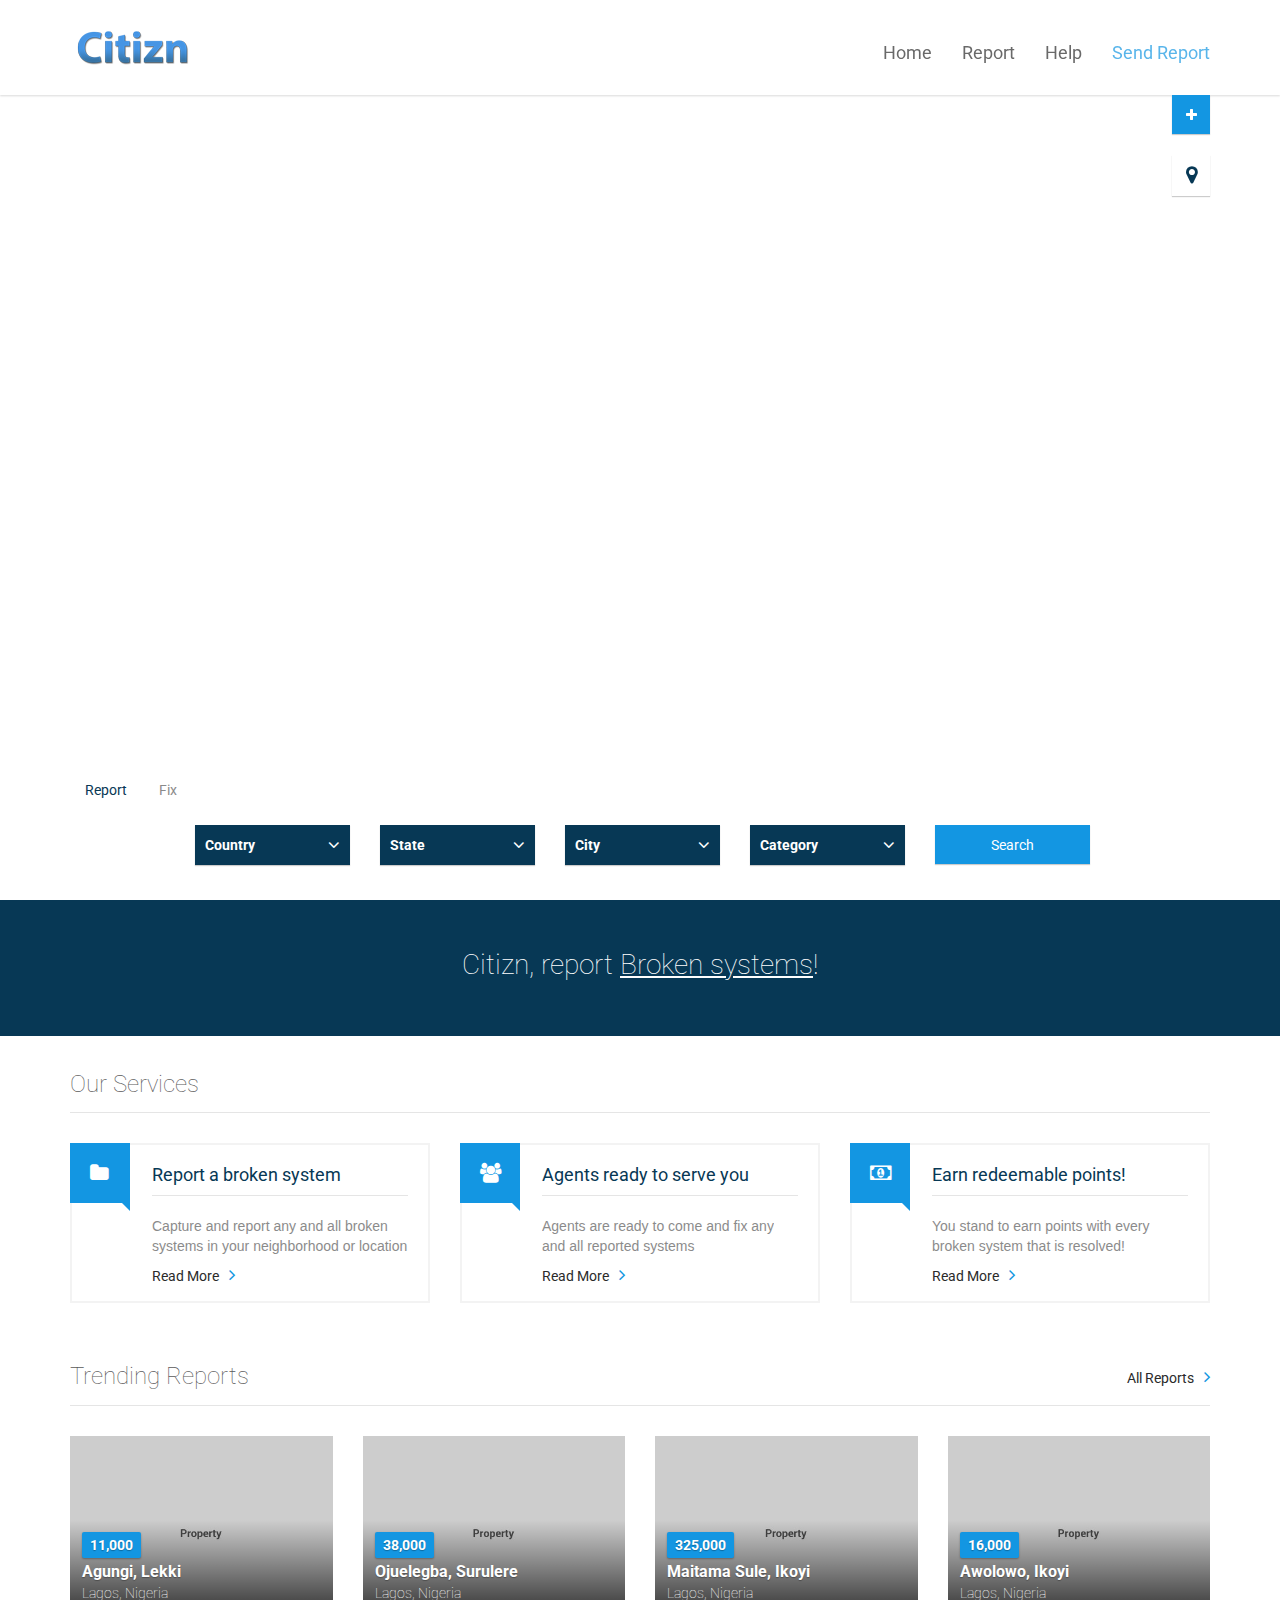
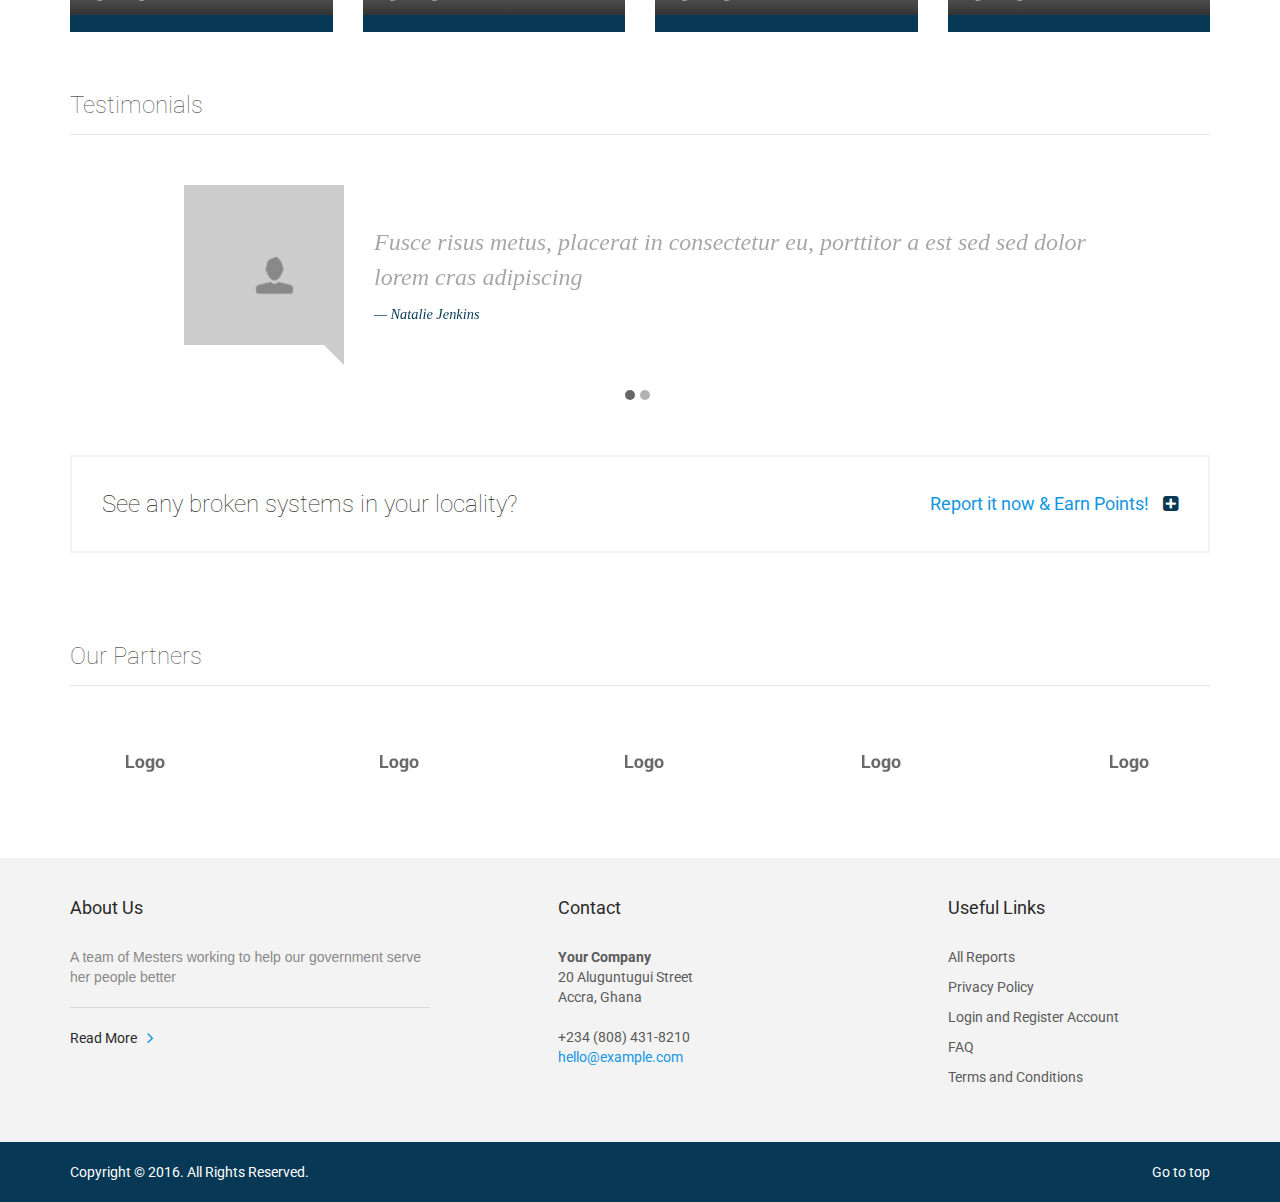
<file: index.html>
<!DOCTYPE html>
<html lang="en-US">

<head>
    <meta charset="UTF-8" />
    <meta name="viewport" content="width=device-width, initial-scale=1.0">
    <meta name="author" content="ThemeStarz">
    <link href='http://fonts.googleapis.com/css?family=Roboto:300,400,700' rel='stylesheet' type='text/css'>
    <link href="assets/fonts/font-awesome.css" rel="stylesheet" type="text/css">
    <link rel="stylesheet" href="assets/bootstrap/css/bootstrap.css" type="text/css">
    <link rel="stylesheet" href="assets/css/bootstrap-select.min.css" type="text/css">
    <link rel="stylesheet" href="assets/css/jquery.slider.min.css" type="text/css">
    <link rel="stylesheet" href="assets/css/owl.carousel.css" type="text/css">
    <link rel="stylesheet" href="assets/css/style.css" type="text/css">
    <title>Citizn | Google Map with Horizontal Search</title>
</head>

<body class="page-homepage map-google horizontal-search-float" id="page-top" data-spy="scroll" data-target=".navigation" data-offset="90">
    <!-- Wrapper -->
    <div class="wrapper">
        <!-- Navigation -->
        <div class="navigation">
            <div class="container">
                <header class="navbar" id="top" role="banner">
                    <div class="navbar-header">
                        <button class="navbar-toggle" type="button" data-toggle="collapse" data-target=".bs-navbar-collapse">
                            <span class="sr-only">Toggle navigation</span>
                            <span class="icon-bar"></span>
                            <span class="icon-bar"></span>
                            <span class="icon-bar"></span>
                        </button>
                        <div class="navbar-brand nav" id="brand">
                            <a href="#"><img src="assets/img/Citizn-logo-small2.png" alt="brand"></a>
                        </div>
                    </div>
                    <nav class="collapse navbar-collapse bs-navbar-collapse navbar-right" role="navigation">
                        <ul class="nav navbar-nav">
                            <li><a href="#">Home</a>
                            </li>
                            <li><a href="reportsGrid.html">Report</a>
                            </li>
                            <li><a href="#">Help</a>
                            </li>
                            <li><a href="sendReport.html">Send Report</a></li>
                        </ul>
                    </nav>
                    <!-- /.navbar collapse-->
                    <div class="add-your-property">
                        <a href="submit.html" class="btn btn-default"><i class="fa fa-plus"></i><span class="text">Report broken systems </span></a>
                    </div>
                </header>
                <!-- /.navbar -->
            </div>
            <!-- /.container -->
        </div>
        <!-- /.navigation -->
        <div class="container">
            <div class="geo-location-wrapper">
                <span class="btn geo-location"><i class="fa fa-map-marker"></i><span class="text">Find My Position</span></span>
            </div>
        </div>
        <!-- Map -->
        <div id="map">
            <iframe src="https://www.google.com/maps/embed?pb=!1m10!1m8!1m3!1d63456.27875748137!2d-0.16357401014192227!3d5.663555476372453!3m2!1i1024!2i768!4f13.1!5e0!3m2!1sen!2sgh!4v1481298376426" width="100%" height="450" frameborder="0" style="border:0" allowfullscreen></iframe>
        </div>
        <!-- end Map -->
        <!-- Search Box -->
        <div class="search-box-wrapper">
            <div class="search-box-inner">
                <div class="container">
                    <div class="search-box map">
                        <ul class="nav nav-pills">
                            <li class="active"><a href="#search-form-sale" data-toggle="tab">Report</a></li>
                            <li><a href="#search-form-rent" data-toggle="tab">Fix</a></li>
                        </ul>
                        <div class="tab-content col-lg-12 col-lg-offset-1">
                            <div class="tab-pane fade in active" id="search-form-sale">
                                <form role="form" id="form-map-sale" class="form-map form-search clearfix">
                                    <div class="row">
                                        <div class="col-md-2 col-sm-4">
                                            <div class="form-group">
                                                <select name="form-sale-country">
                                                    <option value="">Country</option>
                                                    <option value="1">Nigeria</option>
                                                    <option value="2">Ghana</option>
                                                    <option value="3">Kenya</option>
                                                    <option value="4">South Africa</option>
                                                    <option value="5">Côte d'Ivoire</option>
                                                </select>
                                            </div>
                                            <!-- /.form-group -->
                                        </div>
                                        <div class="col-md-2 col-sm-4">
                                            <div class="form-group">
                                                <select name="form-sale-city">
                                                    <option value="">State</option>
                                                    <option value="1">Lagos</option>
                                                    <option value="2">Abuja</option>
                                                    <option value="3">Kaduna</option>
                                                    <option value="4">Anambra</option>
                                                    <option value="5">Ogun</option>
                                                </select>
                                            </div>
                                            <!-- /.form-group -->
                                        </div>
                                        <div class="col-md-2 col-sm-4">
                                            <div class="form-group">
                                                <select name="form-sale-district">
                                                    <option value="">City</option>
                                                    <option value="1">Surulere</option>
                                                    <option value="2">Victoria Island</option>
                                                    <option value="3">Ikeja</option>
                                                    <option value="4">Yaba</option>
                                                    <option value="5">Lekki</option>
                                                </select>
                                            </div>
                                            <!-- /.form-group -->
                                        </div>
                                        <div class="col-md-2 col-sm-4">
                                            <div class="form-group">
                                                <select name="form-sale-property-type">
                                                    <option value="">Category</option>
                                                    <option value="1">Road</option>
                                                    <option value="2">Sanitation</option>
                                                    <option value="3">Power</option>
                                                    <option value="4">Schools</option>
                                                    <option value="5">Hospitals</option>
                                                </select>
                                            </div>
                                            <!-- /.form-group -->
                                        </div>
                                        <div class="col-md-2 col-sm-4">
                                            <div class="form-group">
                                                <button type="submit" class="btn btn-default">Search</button>
                                            </div>
                                            <!-- /.form-group -->
                                        </div>
                                    </div>
                                </form>
                                <!-- /#form-map -->
                            </div>
                            <!-- /#search-form-rent -->
                            <div class="tab-pane fade" id="search-form-rent">
                                <form role="form" id="form-map-rent" class="form-map form-search clearfix">
                                    <div class="row">
                                        <div class="col-md-2 col-sm-4">
                                            <div class="form-group">
                                                <select name="form-sale-country">
                                                    <option value="">Country</option>
                                                    <option value="1">Nigeria</option>
                                                    <option value="2">Ghana</option>
                                                    <option value="3">Kenya</option>
                                                    <option value="4">South Africa</option>
                                                    <option value="5">Côte d'Ivoire</option>
                                                </select>
                                            </div>
                                            <!-- /.form-group -->
                                        </div>
                                        <div class="col-md-2 col-sm-4">
                                            <div class="form-group">
                                                <select name="form-sale-city">
                                                    <option value="">State</option>
                                                    <option value="1">Lagos</option>
                                                    <option value="2">Abuja</option>
                                                    <option value="3">Kaduna</option>
                                                    <option value="4">Anambra</option>
                                                    <option value="5">Ogun</option>
                                                </select>
                                            </div>
                                            <!-- /.form-group -->
                                        </div>
                                        <div class="col-md-2 col-sm-4">
                                            <div class="form-group">
                                                <select name="form-sale-district">
                                                    <option value="">City</option>
                                                    <option value="1">Surulere</option>
                                                    <option value="2">Victoria Island</option>
                                                    <option value="3">Ikeja</option>
                                                    <option value="4">Yaba</option>
                                                    <option value="5">Lekki</option>
                                                </select>
                                            </div>
                                            <!-- /.form-group -->
                                        </div>
                                        <div class="col-md-2 col-sm-4">
                                            <div class="form-group">
                                                <select name="form-sale-property-type">
                                                    <option value="">Category</option>
                                                    <option value="1">Road</option>
                                                    <option value="2">Sanitation</option>
                                                    <option value="3">Power</option>
                                                    <option value="4">Schools</option>
                                                    <option value="5">Hospitals</option>
                                                </select>
                                            </div>
                                            <!-- /.form-group -->
                                        </div>
                                        <div class="col-md-2 col-sm-4">
                                            <div class="form-group">
                                                <button type="submit" class="btn btn-default">Search</button>
                                            </div>
                                            <!-- /.form-group -->
                                        </div>
                                    </div>
                                </form>
                                <!-- /#form-map -->
                            </div>
                            <!-- /#search-form-sale -->
                        </div>
                        <!-- /.tab-content -->
                    </div>
                    <!-- /.search-box -->
                </div>
                <!-- /.container -->
            </div>
            <!-- /.search-box-inner -->
        </div>
        <!-- end Search Box -->
        <!-- Page Content -->
        <div id="page-content">
            <section id="banner">
                <div class="block has-dark-background background-color-default-darker center text-banner">
                    <div class="container">
                        <h1 class="no-bottom-margin no-border">Citizn, report <a href="#" class="text-underline">Broken systems</a>!</h1>
                    </div>
                </div>
            </section>
            <!-- /#banner -->
            <section id="our-services" class="block">
                <div class="container">
                    <header class="section-title">
                        <h2>Our Services</h2></header>
                    <div class="row">
                        <div class="col-md-4 col-sm-4">
                            <div class="feature-box equal-height">
                                <figure class="icon"><i class="fa fa-folder"></i></figure>
                                <aside class="description">
                                    <header>
                                        <h3>Report a broken system</h3></header>
                                    <p>Capture and report any and all broken systems in your neighborhood or location</p>
                                    <a href="submit.html" class="link-arrow">Read More</a>
                                </aside>
                            </div>
                            <!-- /.feature-box -->
                        </div>
                        <!-- /.col-md-4 -->
                        <div class="col-md-4 col-sm-4">
                            <div class="feature-box equal-height">
                                <figure class="icon"><i class="fa fa-users"></i></figure>
                                <aside class="description">
                                    <header>
                                        <h3>Agents ready to serve you</h3></header>
                                    <p>Agents are ready to come and fix any and all reported systems</p>
                                    <a href="agents-listing.html" class="link-arrow">Read More</a>
                                </aside>
                            </div>
                            <!-- /.feature-box -->
                        </div>
                        <!-- /.col-md-4 -->
                        <div class="col-md-4 col-sm-4">
                            <div class="feature-box equal-height">
                                <figure class="icon"><i class="fa fa-money"></i></figure>
                                <aside class="description">
                                    <header>
                                        <h3>Earn redeemable points!</h3></header>
                                    <p>You stand to earn points with every broken system that is resolved!</p>
                                    <a href="thank-you.html" class="link-arrow">Read More</a>
                                </aside>
                            </div>
                            <!-- /.feature-box -->
                        </div>
                        <!-- /.col-md-4 -->
                    </div>
                    <!-- /.row -->
                </div>
                <!-- /.container -->
            </section>
            <!-- /#our-services -->
            <section id="price-drop" class="block">
                <div class="container">
                    <header class="section-title">
                        <h2>Trending Reports</h2>
                        <a href="properties-listing.html" class="link-arrow">All Reports</a>
                    </header>
                    <div class="row">
                        <div class="col-md-3 col-sm-6">
                            <div class="property">
                                <a href="report-detail.html">
                                    <div class="property-image">
                                        <img alt="" src="assets/img/properties/property-06.jpg">
                                    </div>
                                    <div class="overlay">
                                        <div class="info">
                                            <div class="tag price">11,000</div>
                                            <h3>Agungi, Lekki</h3>
                                            <figure>Lagos, Nigeria</figure>
                                        </div>
                                        <ul class="additional-info">
                                            <li>
                                                <header>Status:</header>
                                                <h4>In-process</h4>
                                            </li>
                                            <li>
                                                <header>Time:</header>
                                                <h4>2 weeks ago </h4>
                                            </li>
                                        </ul>
                                    </div>
                                </a>
                            </div>
                            <!-- /.property -->
                        </div>
                        <!-- /.col-md-3 -->
                        <div class="col-md-3 col-sm-6">
                            <div class="property">
                                <a href="property-detail.html">
                                    <div class="property-image">
                                        <img alt="" src="assets/img/properties/property-04.jpg">
                                    </div>
                                    <div class="overlay">
                                        <div class="info">
                                            <div class="tag price">38,000</div>
                                            <h3>Ojuelegba, Surulere</h3>
                                            <figure>Lagos, Nigeria </figure>
                                        </div>
                                        <ul class="additional-info">
                                            <li>
                                                <header>Status:</header>
                                                <h4>In-process</h4>
                                            </li>
                                            <li>
                                                <header>Time:</header>
                                                <h4>2 weeks ago </h4>
                                            </li>
                                        </ul>
                                    </div>
                                </a>
                            </div>
                            <!-- /.property -->
                        </div>
                        <!-- /.col-md-3 -->
                        <div class="col-md-3 col-sm-6">
                            <div class="property">
                                <a href="property-detail.html">
                                    <div class="property-image">
                                        <img alt="" src="assets/img/properties/property-07.jpg">
                                    </div>
                                    <div class="overlay">
                                        <div class="info">
                                            <div class="tag price">325,000</div>
                                            <h3>Maitama Sule, Ikoyi</h3>
                                            <figure>Lagos, Nigeria</figure>
                                        </div>
                                        <ul class="additional-info">
                                            <li>
                                                <header>Status:</header>
                                                <h4>In-process</h4>
                                            </li>
                                            <li>
                                                <header>Time:</header>
                                                <h4>2 weeks ago </h4>
                                            </li>
                                        </ul>
                                    </div>
                                </a>
                            </div>
                            <!-- /.property -->
                        </div>
                        <!-- /.col-md-3 -->
                        <div class="col-md-3 col-sm-6">
                            <div class="property">
                                <a href="property-detail.html">
                                    <div class="property-image">
                                        <img alt="" src="assets/img/properties/property-08.jpg">
                                    </div>
                                    <div class="overlay">
                                        <div class="info">
                                            <div class="tag price">16,000</div>
                                            <h3>Awolowo, Ikoyi</h3>
                                            <figure>Lagos, Nigeria</figure>
                                        </div>
                                        <ul class="additional-info">
                                            <li>
                                                <header>Status:</header>
                                                <h4>In-process</h4>
                                            </li>
                                            <li>
                                                <header>Time:</header>
                                                <h4>2 weeks ago </h4>
                                            </li>
                                        </ul>
                                    </div>
                                </a>
                            </div>
                            <!-- /.property -->
                        </div>
                        <!-- /.col-md-3 -->
                    </div>
                    <!-- /.row-->
                </div>
                <!-- /.container -->
            </section>
            <!-- /#new-properties-->
            <section id="testimonials" class="block">
                <div class="container">
                    <header class="section-title">
                        <h2>Testimonials</h2></header>
                    <div class="owl-carousel testimonials-carousel">
                        <blockquote class="testimonial">
                            <figure>
                                <div class="image">
                                    <img alt="" src="assets/img/client-01.jpg">
                                </div>
                            </figure>
                            <aside class="cite">
                                <p>Fusce risus metus, placerat in consectetur eu, porttitor a est sed sed dolor lorem cras adipiscing</p>
                                <footer>Natalie Jenkins</footer>
                            </aside>
                        </blockquote>
                        <blockquote class="testimonial">
                            <figure>
                                <div class="image">
                                    <img alt="" src="assets/img/client-01.jpg">
                                </div>
                            </figure>
                            <aside class="cite">
                                <p>Fusce risus metus, placerat in consectetur eu, porttitor a est sed sed dolor lorem cras adipiscing</p>
                                <footer>Natalie Jenkins</footer>
                            </aside>
                        </blockquote>
                    </div>
                    <!-- /.testimonials-carousel -->
                </div>
                <!-- /.container -->
            </section>
            <!-- /#testimonials -->
            <!-- /#price-drop -->
            <aside id="advertising" class="block">
                <div class="container">
                    <a href="submit.html">
                        <div class="banner">
                            <div class="wrapper">
                                <span class="title">See any broken systems in your locality?</span>
                                <span class="submit">Report it now & Earn Points! <i class="fa fa-plus-square"></i></span>
                            </div>
                        </div>
                        <!-- /.banner-->
                    </a>
                </div>
            </aside>
            <section id="partners" class="block">
                <div class="container">
                    <header class="section-title">
                        <h2>Our Partners</h2></header>
                    <div class="logos">
                        <div class="logo">
                            <a href=""><img src="assets/img/logo-partner-01.png" alt=""></a>
                        </div>
                        <div class="logo">
                            <a href=""><img src="assets/img/logo-partner-02.png" alt=""></a>
                        </div>
                        <div class="logo">
                            <a href=""><img src="assets/img/logo-partner-03.png" alt=""></a>
                        </div>
                        <div class="logo">
                            <a href=""><img src="assets/img/logo-partner-04.png" alt=""></a>
                        </div>
                        <div class="logo">
                            <a href=""><img src="assets/img/logo-partner-05.png" alt=""></a>
                        </div>
                    </div>
                </div>
                <!-- /.container -->
            </section>
            <!-- /#partners -->
        </div>
        <!-- end Page Content -->
        <!-- Page Footer -->
        <footer id="page-footer">
            <div class="inner">
                <aside id="footer-main">
                    <div class="container">
                        <div class="row">
                            <div class="col-md-4 col-sm-4">
                                <article>
                                    <h3>About Us</h3>
                                    <p>A team of Mesters working to help our government serve her people better
                                    </p>
                                    <hr>
                                    <a href="#" class="link-arrow">Read More</a>
                                </article>
                            </div>
                            <!-- /.col-sm-3 -->
                            <div class="col-md-4 col-sm-4 col-md-offset-1">
                                <article>
                                    <h3>Contact</h3>
                                    <address>
                                        <strong>Your Company</strong>
                                        <br> 20 Aluguntugui Street
                                        <br> Accra, Ghana
                                    </address>
                                    +234 (808) 431-8210
                                    <br>
                                    <a href="#">hello@example.com</a>
                                </article>
                            </div>
                            <!-- /.col-sm-3 -->
                            <div class="col-md-3 col-sm-3 ">
                                <article>
                                    <h3>Useful Links</h3>
                                    <ul class="list-unstyled list-links">
                                        <li><a href="#">All Reports</a></li>
                                        <li><a href="#">Privacy Policy</a></li>
                                        <li><a href="#">Login and Register Account</a></li>
                                        <li><a href="#">FAQ</a></li>
                                        <li><a href="#">Terms and Conditions</a></li>
                                    </ul>
                                </article>
                            </div>
                            <!-- /.col-sm-3 -->
                        </div>
                        <!-- /.row -->
                    </div>
                    <!-- /.container -->
                </aside>
                <!-- /#footer-main -->
                <aside id="footer-thumbnails" class="footer-thumbnails"></aside>
                <!-- /#footer-thumbnails -->
                <aside id="footer-copyright">
                    <div class="container">
                        <span>Copyright © 2016. All Rights Reserved.</span>
                        <span class="pull-right"><a href="#page-top" class="roll">Go to top</a></span>
                    </div>
                </aside>
            </div>
            <!-- /.inner -->
        </footer>
        <!-- end Page Footer -->
    </div>
    <script type="text/javascript" src="assets/js/jquery-2.1.0.min.js"></script>
    <script type="text/javascript" src="http://maps.google.com/maps/api/js?sensor=false"></script>
    <script type="text/javascript" src="assets/js/jquery-migrate-1.2.1.min.js"></script>
    <script type="text/javascript" src="assets/bootstrap/js/bootstrap.min.js"></script>
    <script type="text/javascript" src="assets/js/smoothscroll.js"></script>
    <script type="text/javascript" src="assets/js/markerwithlabel_packed.js"></script>
    <script type="text/javascript" src="assets/js/infobox.js"></script>
    <script type="text/javascript" src="assets/js/owl.carousel.min.js"></script>
    <script type="text/javascript" src="assets/js/bootstrap-select.min.js"></script>
    <script type="text/javascript" src="assets/js/jquery.validate.min.js"></script>
    <script type="text/javascript" src="assets/js/jquery.placeholder.js"></script>
    <script type="text/javascript" src="assets/js/icheck.min.js"></script>
    <script type="text/javascript" src="assets/js/jquery.vanillabox-0.1.5.min.js"></script>
    <script type="text/javascript" src="assets/js/retina-1.1.0.min.js"></script>
    <script type="text/javascript" src="assets/js/jshashtable-2.1_src.js"></script>
    <script type="text/javascript" src="assets/js/jquery.numberformatter-1.2.3.js"></script>
    <script type="text/javascript" src="assets/js/tmpl.js"></script>
    <script type="text/javascript" src="assets/js/jquery.dependClass-0.1.js"></script>
    <script type="text/javascript" src="assets/js/draggable-0.1.js"></script>
    <script type="text/javascript" src="assets/js/jquery.slider.js"></script>
    <script type="text/javascript" src="assets/js/markerclusterer_packed.js"></script>
    <script type="text/javascript" src="assets/js/custom-map.js"></script>
    <script type="text/javascript" src="assets/js/custom.js"></script>
    <!--[if gt IE 8]>
<script type="text/javascript" src="assets/js/ie.js"></script>
<![endif]-->
    <script>
    _latitude = 48.87;
    _longitude = 2.29;
    createHomepageGoogleMap(_latitude, _longitude);
    $(window).load(function() {
        initializeOwl(false);
    });
    </script>
</body>

</html>
</file>
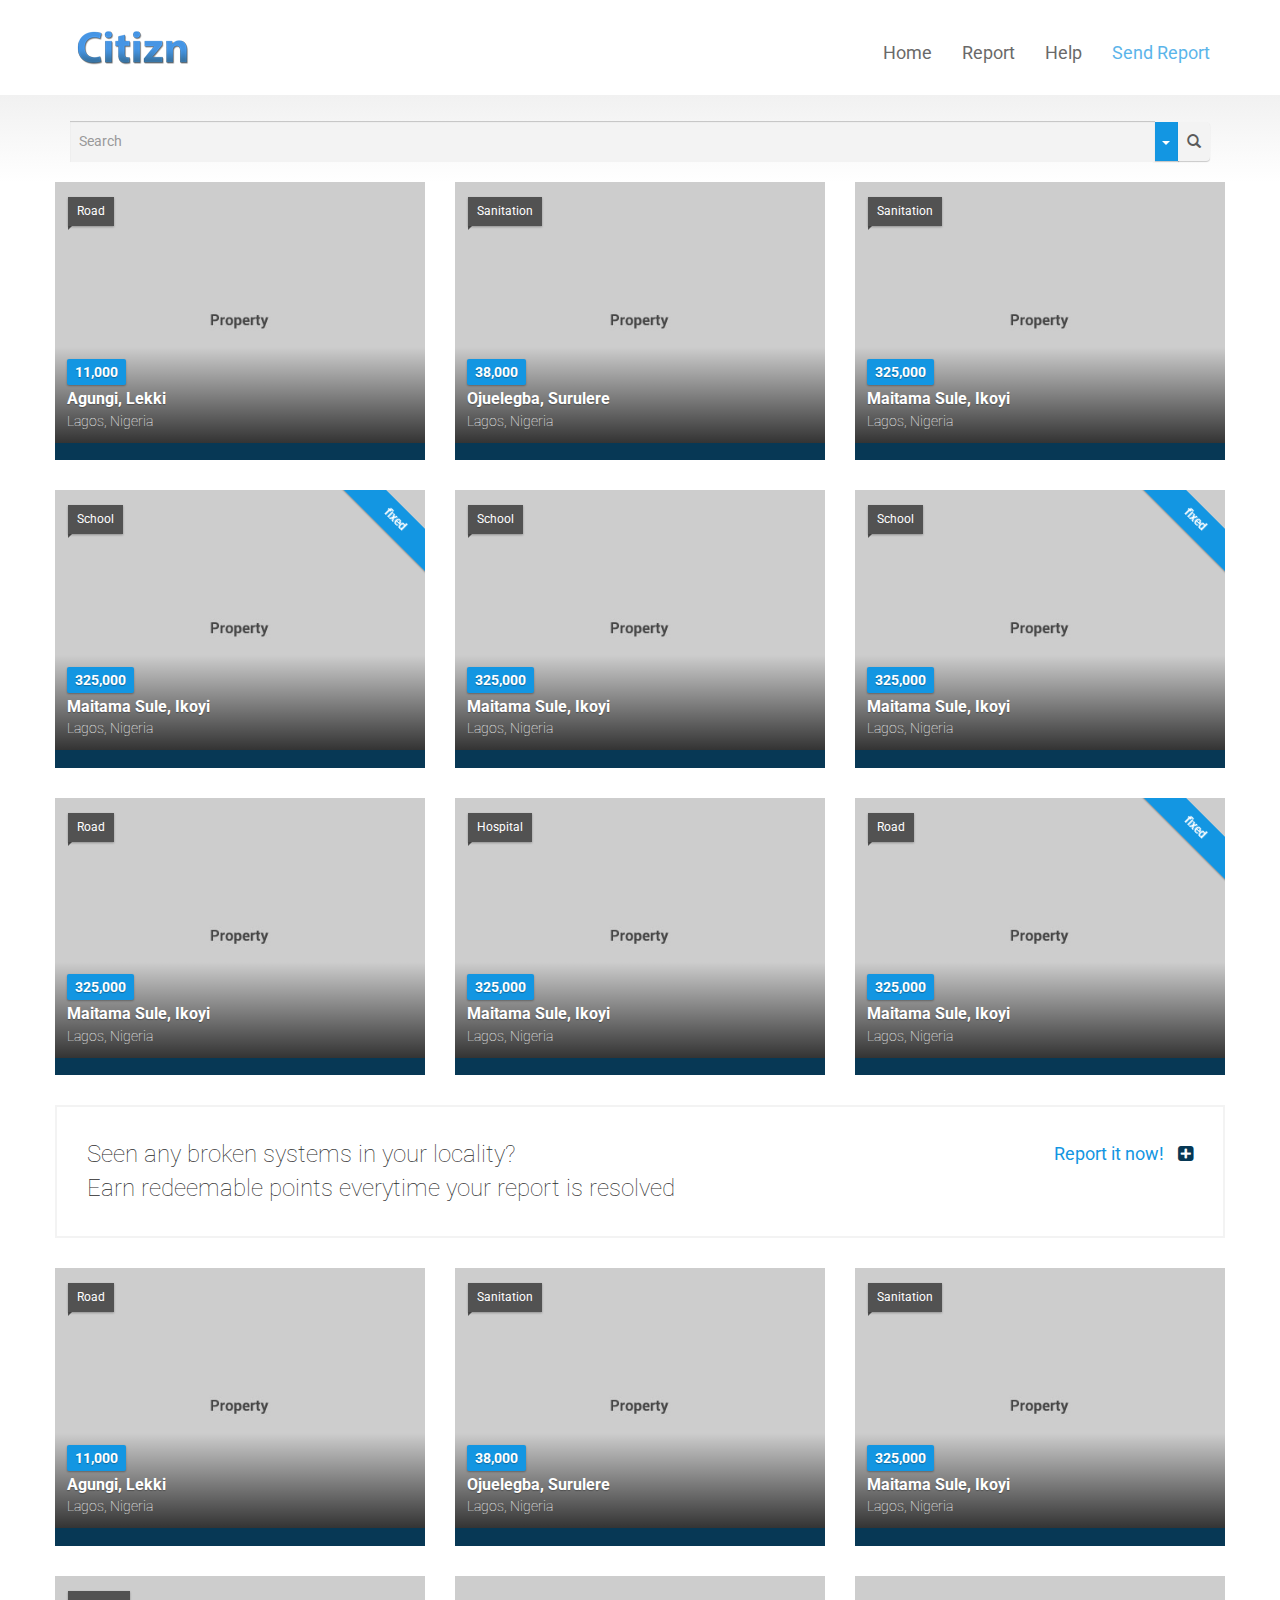
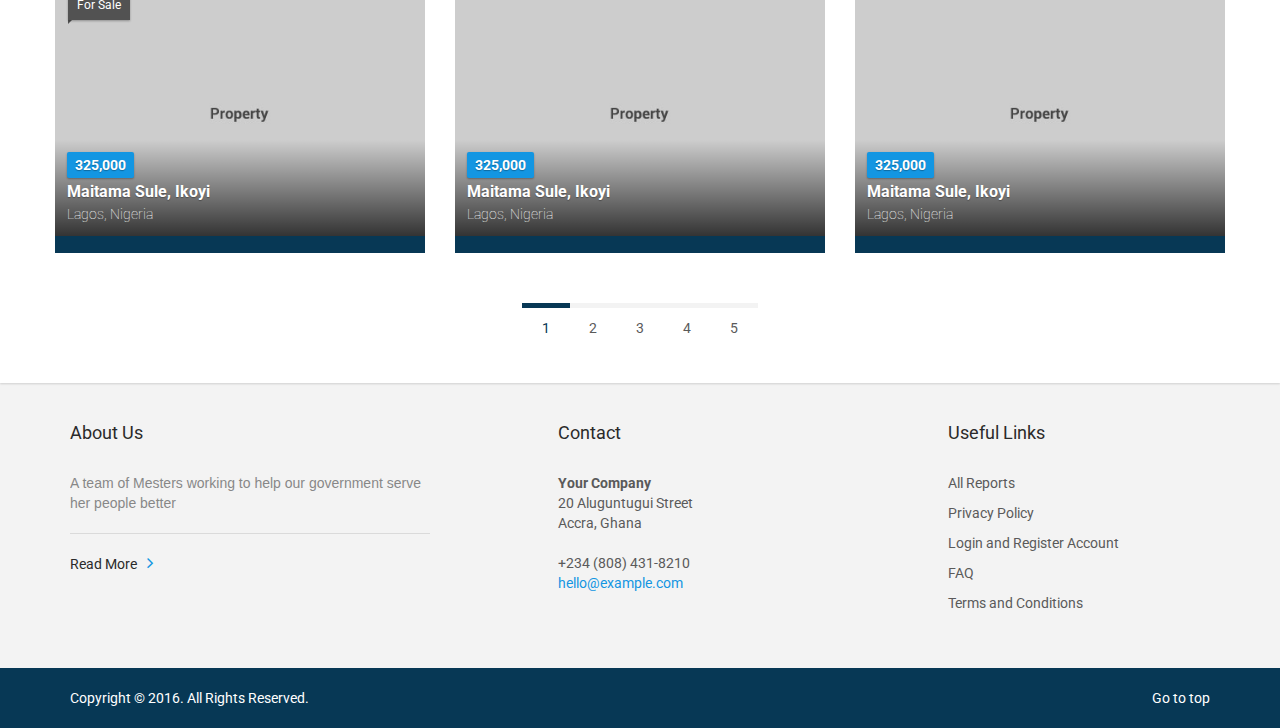
<file: reportsGrid.html>
<!DOCTYPE html>
<html lang="en-US">

<head>
    <meta charset="UTF-8" />
    <meta name="viewport" content="width=device-width, initial-scale=1.0">
    <meta name="author" content="ThemeStarz">
    <link href='http://fonts.googleapis.com/css?family=Roboto:300,400,700' rel='stylesheet' type='text/css'>
    <link href="assets/fonts/font-awesome.css" rel="stylesheet" type="text/css">
    <link rel="stylesheet" href="assets/bootstrap/css/bootstrap.css" type="text/css">
    <link rel="stylesheet" href="assets/css/bootstrap-select.min.css" type="text/css">
    <link rel="stylesheet" href="assets/css/magnific-popup.css" type="text/css">
    <link rel="stylesheet" href="assets/css/jquery.slider.min.css" type="text/css">
    <link rel="stylesheet" href="assets/css/owl.carousel.css" type="text/css">
    <link rel="stylesheet" href="assets/css/style.css" type="text/css">
    <link rel="stylesheet" href="assets/css/custom.css" type="text/css">
    <title>Citizn | Reports Listing Grid</title>
</head>

<body class="page-sub-page page-listing page-grid page-search-results" id="page-top">
    <!-- Wrapper -->
    <div class="wrapper">
        <!-- Navigation -->
        <div class="navigation">
            <div class="container">
                <header class="navbar" id="top" role="banner">
                    <div class="navbar-header">
                        <button class="navbar-toggle" type="button" data-toggle="collapse" data-target=".bs-navbar-collapse">
                            <span class="sr-only">Toggle navigation</span>
                            <span class="icon-bar"></span>
                            <span class="icon-bar"></span>
                            <span class="icon-bar"></span>
                        </button>
                        <div class="navbar-brand nav" id="brand">
                            <a href="index-google-map-fullscreen.html"><img src="assets/img/Citizn-logo-small2.png" alt="brand"></a>
                        </div>
                    </div>
                    <nav class="collapse navbar-collapse bs-navbar-collapse navbar-right" role="navigation">
                        <ul class="nav navbar-nav">
                            <li><a href="index.html">Home</a>
                            </li>
                            <li><a href="#">Report</a>
                            </li>
                            <li><a href="#">Help</a>
                            </li>
                            <li><a href="sendReport.html">Send Report</a></li>
                        </ul>
                    </nav>
                    <!-- /.container -->
            </div>
            <!-- /.navigation -->
            <!-- end Navigation -->
            <!-- Page Content -->
            <div id="page-content">
                <!-- Breadcrumb -->
                <div class="container">
                    <ol class="breadcrumb">
                    </ol>
                </div>
                <!-- end Breadcrumb -->
                <div class="container">
                    <div class="row">
                        <!-- Results -->
                        <div class="row">
                            <div class="col-md-12 col-sm-12">
                                <div class="col-md-12">
                                    <div class="input-group" id="adv-search">
                                        <input type="text" class="form-control" placeholder="Search" />
                                        <div class="input-group-btn">
                                            <div class="btn-group" role="group">
                                                <div class="dropdown dropdown-lg">
                                                    <button type="button" class="btn btn-default dropdown-toggle" data-toggle="dropdown" aria-expanded="false"><span class="caret"></span></button>
                                                    <div class="dropdown-menu dropdown-menu-right" role="menu">
                                                        <form class="form-horizontal" role="form">
                                                            <div class="form-group">
                                                                <label for="filter">Filter by</label>
                                                                <select class="form-control">
                                                                    <option value="0" selected>Category</option>
                                                                    <option value="1"> Road</option>
                                                                    <option value="2">Sanitation</option>
                                                                    <option value="3">Power</option>
                                                                    <option value="4">School</option>
                                                                    <option value="5">Hospitals</option>
                                                                </select>
                                                            </div>
                                                            <div class="form-group">
                                                                <label for="contain">Country</label>
                                                                <input class="form-control" type="text" />
                                                            </div>
                                                            <div class="form-group">
                                                                <label for="contain">State</label>
                                                                <input class="form-control" type="text" />
                                                            </div>
                                                            <div class="form-group">
                                                                <label for="contain">City</label>
                                                                <input class="form-control" type="text" />
                                                            </div>
                                                            <button type="submit" class="btn btn-primary"><span class="glyphicon glyphicon-search" aria-hidden="true"></span></button>
                                                        </form>
                                                    </div>
                                                </div>
                                                <button type="button" class="btn btn-primary"><span class="glyphicon glyphicon-search" aria-hidden="true"></span></button>
                                            </div>
                                        </div>
                                    </div>
                                </div>
                            </div>
                        </div>
                        <section id="properties">
                            <div class="row">
                                <div class="col-md-4 col-sm-4">
                                    <div class="property equal-height">
                                        <figure class="tag status"> Road </figure>
                                        <a href="property-detail.html">
                                            <div class="property-image">
                                                <img alt="" src="assets/img/properties/property-09.jpg">
                                            </div>
                                            <div class="overlay">
                                                <div class="info">
                                                    <div class="tag price">11,000</div>
                                                    <h3>Agungi, Lekki</h3>
                                                    <figure>Lagos, Nigeria</figure>
                                                </div>
                                                <ul class="additional-info">
                                                    <li>
                                                        <header>Status:</header>
                                                        <h4>In-process</h4>
                                                    </li>
                                                    <li>
                                                        <header>Time:</header>
                                                        <h4>2 weeks ago </h4>
                                                    </li>
                                                </ul>
                                            </div>
                                        </a>
                                    </div>
                                    <!-- /.property -->
                                </div>
                                <!-- /.col-md-3 -->
                                <div class="col-md-4 col-sm-4">
                                    <div class="property equal-height">
                                        <figure class="tag status"> Sanitation </figure>
                                        <a href="property-detail.html">
                                            <div class="property-image">
                                                <img alt="" src="assets/img/properties/property-03.jpg">
                                            </div>
                                            <div class="overlay">
                                                <div class="info">
                                                    <div class="tag price">38,000</div>
                                                    <h3>Ojuelegba, Surulere</h3>
                                                    <figure>Lagos, Nigeria </figure>
                                                </div>
                                                <ul class="additional-info">
                                                    <li>
                                                        <header>Status:</header>
                                                        <h4>In-process</h4>
                                                    </li>
                                                    <li>
                                                        <header>Time:</header>
                                                        <h4>2 weeks ago </h4>
                                                    </li>
                                                </ul>
                                            </div>
                                        </a>
                                    </div>
                                    <!-- /.property -->
                                </div>
                                <!-- /.col-md-3 -->
                                <div class="col-md-4 col-sm-4">
                                    <div class="property equal-height">
                                        <figure class="tag status"> Sanitation </figure>
                                        <a href="property-detail.html">
                                            <div class="property-image">
                                                <img alt="" src="assets/img/properties/property-06.jpg">
                                            </div>
                                            <div class="overlay">
                                                <div class="info">
                                                    <div class="tag price">325,000</div>
                                                    <h3>Maitama Sule, Ikoyi</h3>
                                                    <figure>Lagos, Nigeria</figure>
                                                </div>
                                                <ul class="additional-info">
                                                    <li>
                                                        <header>Status:</header>
                                                        <h4>In-process</h4>
                                                    </li>
                                                    <li>
                                                        <header>Time:</header>
                                                        <h4>2 weeks ago </h4>
                                                    </li>
                                                </ul>
                                            </div>
                                        </a>
                                    </div>
                                    <!-- /.property -->
                                </div>
                                <!-- /.col-md-3 -->
                            </div>
                            <!-- /.row-->
                            <div class="row">
                                <div class="col-md-4 col-sm-4">
                                    <div class="property">
                                        <figure class="tag status"> School </figure>
                                        <figure class="ribbon">fixed</figure>
                                        <a href="property-detail.html">
                                            <div class="property-image">
                                                <img alt="" src="assets/img/properties/property-02.jpg">
                                            </div>
                                            <div class="overlay">
                                                <div class="info">
                                                    <div class="tag price">325,000</div>
                                                    <h3>Maitama Sule, Ikoyi</h3>
                                                    <figure>Lagos, Nigeria</figure>
                                                </div>
                                                <ul class="additional-info">
                                                    <li>
                                                        <header>Status:</header>
                                                        <h4>In-process</h4>
                                                    </li>
                                                    <li>
                                                        <header>Time:</header>
                                                        <h4>2 weeks ago </h4>
                                                    </li>
                                                </ul>
                                            </div>
                                        </a>
                                    </div>
                                    <!-- /.property -->
                                </div>
                                <!-- /.col-md-3 -->
                                <div class="col-md-4 col-sm-4">
                                    <div class="property">
                                        <figure class="tag status"> School </figure>
                                        <a href="property-detail.html">
                                            <div class="property-image">
                                                <img alt="" src="assets/img/properties/property-12.jpg">
                                            </div>
                                            <div class="overlay">
                                                <div class="info">
                                                    <div class="tag price">325,000</div>
                                                    <h3>Maitama Sule, Ikoyi</h3>
                                                    <figure>Lagos, Nigeria</figure>
                                                </div>
                                                <ul class="additional-info">
                                                    <li>
                                                        <header>Status:</header>
                                                        <h4>In-process</h4>
                                                    </li>
                                                    <li>
                                                        <header>Time:</header>
                                                        <h4>2 weeks ago </h4>
                                                    </li>
                                                </ul>
                                            </div>
                                        </a>
                                    </div>
                                    <!-- /.property -->
                                </div>
                                <!-- /.col-md-3 -->
                                <div class="col-md-4 col-sm-4">
                                    <div class="property">
                                        <figure class="tag status"> School </figure>
                                        <figure class="ribbon">fixed</figure>
                                        <a href="property-detail.html">
                                            <div class="property-image">
                                                <img alt="" src="assets/img/properties/property-05.jpg">
                                            </div>
                                            <div class="overlay">
                                                <div class="info">
                                                    <div class="tag price">325,000</div>
                                                    <h3>Maitama Sule, Ikoyi</h3>
                                                    <figure>Lagos, Nigeria</figure>
                                                </div>
                                                <ul class="additional-info">
                                                    <li>
                                                        <header>Status:</header>
                                                        <h4>In-process</h4>
                                                    </li>
                                                    <li>
                                                        <header>Time:</header>
                                                        <h4>2 weeks ago </h4>
                                                    </li>
                                                </ul>
                                            </div>
                                        </a>
                                    </div>
                                    <!-- /.property -->
                                </div>
                                <!-- /.col-md-3 -->
                            </div>
                            <!-- /.row-->
                            <div class="row">
                                <div class="col-md-4 col-sm-4">
                                    <div class="property">
                                        <figure class="tag status"> Road </figure>
                                        <a href="property-detail.html">
                                            <div class="property-image">
                                                <img alt="" src="assets/img/properties/property-13.jpg">
                                            </div>
                                            <div class="overlay">
                                                <div class="info">
                                                    <div class="tag price">325,000</div>
                                                    <h3>Maitama Sule, Ikoyi</h3>
                                                    <figure>Lagos, Nigeria</figure>
                                                </div>
                                                <ul class="additional-info">
                                                    <li>
                                                        <header>Status:</header>
                                                        <h4>In-process</h4>
                                                    </li>
                                                    <li>
                                                        <header>Time:</header>
                                                        <h4>2 weeks ago </h4>
                                                    </li>
                                                </ul>
                                            </div>
                                        </a>
                                    </div>
                                    <!-- /.property -->
                                </div>
                                <!-- /.col-md-3 -->
                                <div class="col-md-4 col-sm-4">
                                    <div class="property">
                                        <figure class="tag status"> Hospital </figure>
                                        <a href="property-detail.html">
                                            <div class="property-image">
                                                <img alt="" src="assets/img/properties/property-04.jpg">
                                            </div>
                                            <div class="overlay">
                                                <div class="info">
                                                    <div class="tag price">325,000</div>
                                                    <h3>Maitama Sule, Ikoyi</h3>
                                                    <figure>Lagos, Nigeria</figure>
                                                </div>
                                                <ul class="additional-info">
                                                    <li>
                                                        <header>Status:</header>
                                                        <h4>In-process</h4>
                                                    </li>
                                                    <li>
                                                        <header>Time:</header>
                                                        <h4>2 weeks ago </h4>
                                                    </li>
                                                </ul>
                                            </div>
                                        </a>
                                    </div>
                                    <!-- /.property -->
                                </div>
                                <!-- /.col-md-3 -->
                                <div class="col-md-4 col-sm-4">
                                    <div class="property">
                                        <figure class="tag status"> Road </figure>
                                        <figure class="ribbon">fixed</figure>
                                        <a href="property-detail.html">
                                            <div class="property-image">
                                                <img alt="" src="assets/img/properties/property-07.jpg">
                                            </div>
                                            <div class="overlay">
                                                <div class="info">
                                                    <div class="tag price">325,000</div>
                                                    <h3>Maitama Sule, Ikoyi</h3>
                                                    <figure>Lagos, Nigeria</figure>
                                                </div>
                                                <ul class="additional-info">
                                                    <li>
                                                        <header>Status:</header>
                                                        <h4>In-process</h4>
                                                    </li>
                                                    <li>
                                                        <header>Time:</header>
                                                        <h4>2 weeks ago </h4>
                                                    </li>
                                                </ul>
                                            </div>
                                        </a>
                                    </div>
                                    <!-- /.property -->
                                </div>
                                <!-- /.col-md-3 -->
                            </div>
                            <!-- /.row-->
                            <section id="advertising">
                                <a href="submit.html">
                                    <div class="banner">
                                        <div class="wrapper">
                                            <span class="title">Seen any broken systems in your locality?</span>
                                            <span class="submit">Report it now! <i class="fa fa-plus-square"></i></span>
                                        </div>
                                        <div> <span class="title">Earn redeemable points everytime your report is resolved</span>
                                        </div>
                                    </div>
                                    <!-- /.banner-->
                                </a>
                            </section>
                            <!-- /#adveritsing-->
                            <div class="row">
                                <div class="col-md-4 col-sm-4">
                                    <div class="property equal-height">
                                        <figure class="tag status"> Road </figure>
                                        <a href="property-detail.html">
                                            <div class="property-image">
                                                <img alt="" src="assets/img/properties/property-09.jpg">
                                            </div>
                                            <div class="overlay">
                                                <div class="info">
                                                    <div class="tag price">11,000</div>
                                                    <h3>Agungi, Lekki</h3>
                                                    <figure>Lagos, Nigeria</figure>
                                                </div>
                                                <ul class="additional-info">
                                                    <li>
                                                        <header>Status:</header>
                                                        <h4>In-process</h4>
                                                    </li>
                                                    <li>
                                                        <header>Time:</header>
                                                        <h4>2 weeks ago </h4>
                                                    </li>
                                                </ul>
                                            </div>
                                        </a>
                                    </div>
                                    <!-- /.property -->
                                </div>
                                <!-- /.col-md-3 -->
                                <div class="col-md-4 col-sm-4">
                                    <div class="property equal-height">
                                        <figure class="tag status"> Sanitation </figure>
                                        <a href="property-detail.html">
                                            <div class="property-image">
                                                <img alt="" src="assets/img/properties/property-03.jpg">
                                            </div>
                                            <div class="overlay">
                                                <div class="info">
                                                    <div class="tag price">38,000</div>
                                                    <h3>Ojuelegba, Surulere</h3>
                                                    <figure>Lagos, Nigeria </figure>
                                                </div>
                                                <ul class="additional-info">
                                                    <li>
                                                        <header>Status:</header>
                                                        <h4>In-process</h4>
                                                    </li>
                                                    <li>
                                                        <header>Time:</header>
                                                        <h4>2 weeks ago </h4>
                                                    </li>
                                                </ul>
                                            </div>
                                        </a>
                                    </div>
                                    <!-- /.property -->
                                </div>
                                <!-- /.col-md-3 -->
                                <div class="col-md-4 col-sm-4">
                                    <div class="property equal-height">
                                        <figure class="tag status"> Sanitation </figure>
                                        <a href="property-detail.html">
                                            <div class="property-image">
                                                <img alt="" src="assets/img/properties/property-06.jpg">
                                            </div>
                                            <div class="overlay">
                                                <div class="info">
                                                    <div class="tag price">325,000</div>
                                                    <h3>Maitama Sule, Ikoyi</h3>
                                                    <figure>Lagos, Nigeria</figure>
                                                </div>
                                                <ul class="additional-info">
                                                    <li>
                                                        <header>Status:</header>
                                                        <h4>In-process</h4>
                                                    </li>
                                                    <li>
                                                        <header>Time:</header>
                                                        <h4>2 weeks ago </h4>
                                                    </li>
                                                </ul>
                                            </div>
                                        </a>
                                    </div>
                                    <!-- /.property -->
                                </div>
                            </div>
                            <!-- /.row-->
                            <div class="row">
                                <div class="col-md-4 col-sm-4">
                                    <div class="property">
                                        <figure class="tag status">For Sale</figure>
                                        <a href="property-detail.html">
                                            <div class="property-image">
                                                <img alt="" src="assets/img/properties/property-06.jpg">
                                            </div>
                                            <div class="overlay">
                                                <div class="info">
                                                    <div class="tag price">325,000</div>
                                                    <h3>Maitama Sule, Ikoyi</h3>
                                                    <figure>Lagos, Nigeria</figure>
                                                </div>
                                                <ul class="additional-info">
                                                    <li>
                                                        <header>Status:</header>
                                                        <h4>In-process</h4>
                                                    </li>
                                                    <li>
                                                        <header>Time:</header>
                                                        <h4>2 weeks ago </h4>
                                                    </li>
                                                </ul>
                                            </div>
                                        </a>
                                    </div>
                                    <!-- /.property -->
                                </div>
                                <!-- /.col-md-3 -->
                                <div class="col-md-4 col-sm-4">
                                    <div class="property">
                                        <a href="property-detail.html">
                                            <div class="property-image">
                                                <img alt="" src="assets/img/properties/property-02.jpg">
                                            </div>
                                            <div class="overlay">
                                                <div class="info">
                                                    <div class="tag price">325,000</div>
                                                    <h3>Maitama Sule, Ikoyi</h3>
                                                    <figure>Lagos, Nigeria</figure>
                                                </div>
                                                <ul class="additional-info">
                                                    <li>
                                                        <header>Status:</header>
                                                        <h4>In-process</h4>
                                                    </li>
                                                    <li>
                                                        <header>Time:</header>
                                                        <h4>2 weeks ago </h4>
                                                    </li>
                                                </ul>
                                            </div>
                                        </a>
                                    </div>
                                    <!-- /.property -->
                                </div>
                                <!-- /.col-md-3 -->
                                <div class="col-md-4 col-sm-4">
                                    <div class="property">
                                        <a href="property-detail.html">
                                            <div class="property-image">
                                                <img alt="" src="assets/img/properties/property-03.jpg">
                                            </div>
                                            <div class="overlay">
                                                <div class="info">
                                                    <div class="tag price">325,000</div>
                                                    <h3>Maitama Sule, Ikoyi</h3>
                                                    <figure>Lagos, Nigeria</figure>
                                                </div>
                                                <ul class="additional-info">
                                                    <li>
                                                        <header>Status:</header>
                                                        <h4>In-process</h4>
                                                    </li>
                                                    <li>
                                                        <header>Time:</header>
                                                        <h4>2 weeks ago </h4>
                                                    </li>
                                                </ul>
                                            </div>
                                        </a>
                                    </div>
                                    <!-- /.property -->
                                </div>
                                <!-- /.col-md-3 -->
                            </div>
                            <!-- /.row-->
                            <!-- Pagination -->
                            <div class="center">
                                <ul class="pagination">
                                    <li class="active"><a href="#">1</a></li>
                                    <li><a href="#">2</a></li>
                                    <li><a href="#">3</a></li>
                                    <li><a href="#">4</a></li>
                                    <li><a href="#">5</a></li>
                                </ul>
                                <!-- /.pagination-->
                            </div>
                            <!-- /.center-->
                        </section>
                        <!-- /#properties-->
                        </section>
                        <!-- /#results -->
                    </div>
                    <!-- /.col-md-9 -->
                    <!-- end Results -->
                    <!-- sidebar -->
                </div>
                <!-- /.row -->
            </div>
            <!-- /.container -->
        </div>
        <!-- end Page Content -->
        <!-- Page Footer -->
        <footer id="page-footer">
            <div class="inner">
                <aside id="footer-main">
                    <div class="container">
                        <div class="row">
                            <div class="col-md-4 col-sm-4">
                                <article>
                                    <h3>About Us</h3>
                                    <p>A team of Mesters working to help our government serve her people better
                                    </p>
                                    <hr>
                                    <a href="#" class="link-arrow">Read More</a>
                                </article>
                            </div>
                            <!-- /.col-sm-3 -->
                            <div class="col-md-4 col-sm-4 col-md-offset-1">
                                <article>
                                    <h3>Contact</h3>
                                    <address>
                                        <strong>Your Company</strong>
                                        <br> 20 Aluguntugui Street
                                        <br> Accra, Ghana
                                    </address>
                                    +234 (808) 431-8210
                                    <br>
                                    <a href="#">hello@example.com</a>
                                </article>
                            </div>
                            <!-- /.col-sm-3 -->
                            <div class="col-md-3 col-sm-3 ">
                                <article>
                                    <h3>Useful Links</h3>
                                    <ul class="list-unstyled list-links">
                                        <li><a href="#">All Reports</a></li>
                                        <li><a href="#">Privacy Policy</a></li>
                                        <li><a href="#">Login and Register Account</a></li>
                                        <li><a href="#">FAQ</a></li>
                                        <li><a href="#">Terms and Conditions</a></li>
                                    </ul>
                                </article>
                            </div>
                            <!-- /.col-sm-3 -->
                        </div>
                        <!-- /.row -->
                    </div>
                    <!-- /.container -->
                </aside>
                <!-- /#footer-main -->
                <aside id="footer-thumbnails" class="footer-thumbnails"></aside>
                <!-- /#footer-thumbnails -->
                <aside id="footer-copyright">
                    <div class="container">
                        <span>Copyright © 2016. All Rights Reserved.</span>
                        <span class="pull-right"><a href="#page-top" class="roll">Go to top</a></span>
                    </div>
                </aside>
            </div>
            <!-- /.inner -->
        </footer>
        <!-- end Page Footer -->
    </div>
    <script type="text/javascript" src="assets/js/jquery-2.1.0.min.js"></script>
    <script type="text/javascript" src="assets/js/jquery-migrate-1.2.1.min.js"></script>
    <script type="text/javascript" src="assets/bootstrap/js/bootstrap.min.js"></script>
    <script type="text/javascript" src="assets/js/smoothscroll.js"></script>
    <script type="text/javascript" src="assets/js/bootstrap-select.min.js"></script>
    <script type="text/javascript" src="assets/js/icheck.min.js"></script>
    <script type="text/javascript" src="assets/js/retina-1.1.0.min.js"></script>
    <script type="text/javascript" src="assets/js/jshashtable-2.1_src.js"></script>
    <script type="text/javascript" src="assets/js/jquery.numberformatter-1.2.3.js"></script>
    <script type="text/javascript" src="assets/js/tmpl.js"></script>
    <script type="text/javascript" src="assets/js/jquery.dependClass-0.1.js"></script>
    <script type="text/javascript" src="assets/js/draggable-0.1.js"></script>
    <script type="text/javascript" src="assets/js/jquery.slider.js"></script>
    <script type="text/javascript" src="assets/js/custom.js"></script>
    <!--[if gt IE 8]>
<script type="text/javascript" src="assets/js/ie.js"></script>
<![endif]-->
</body>

</html>
</file>
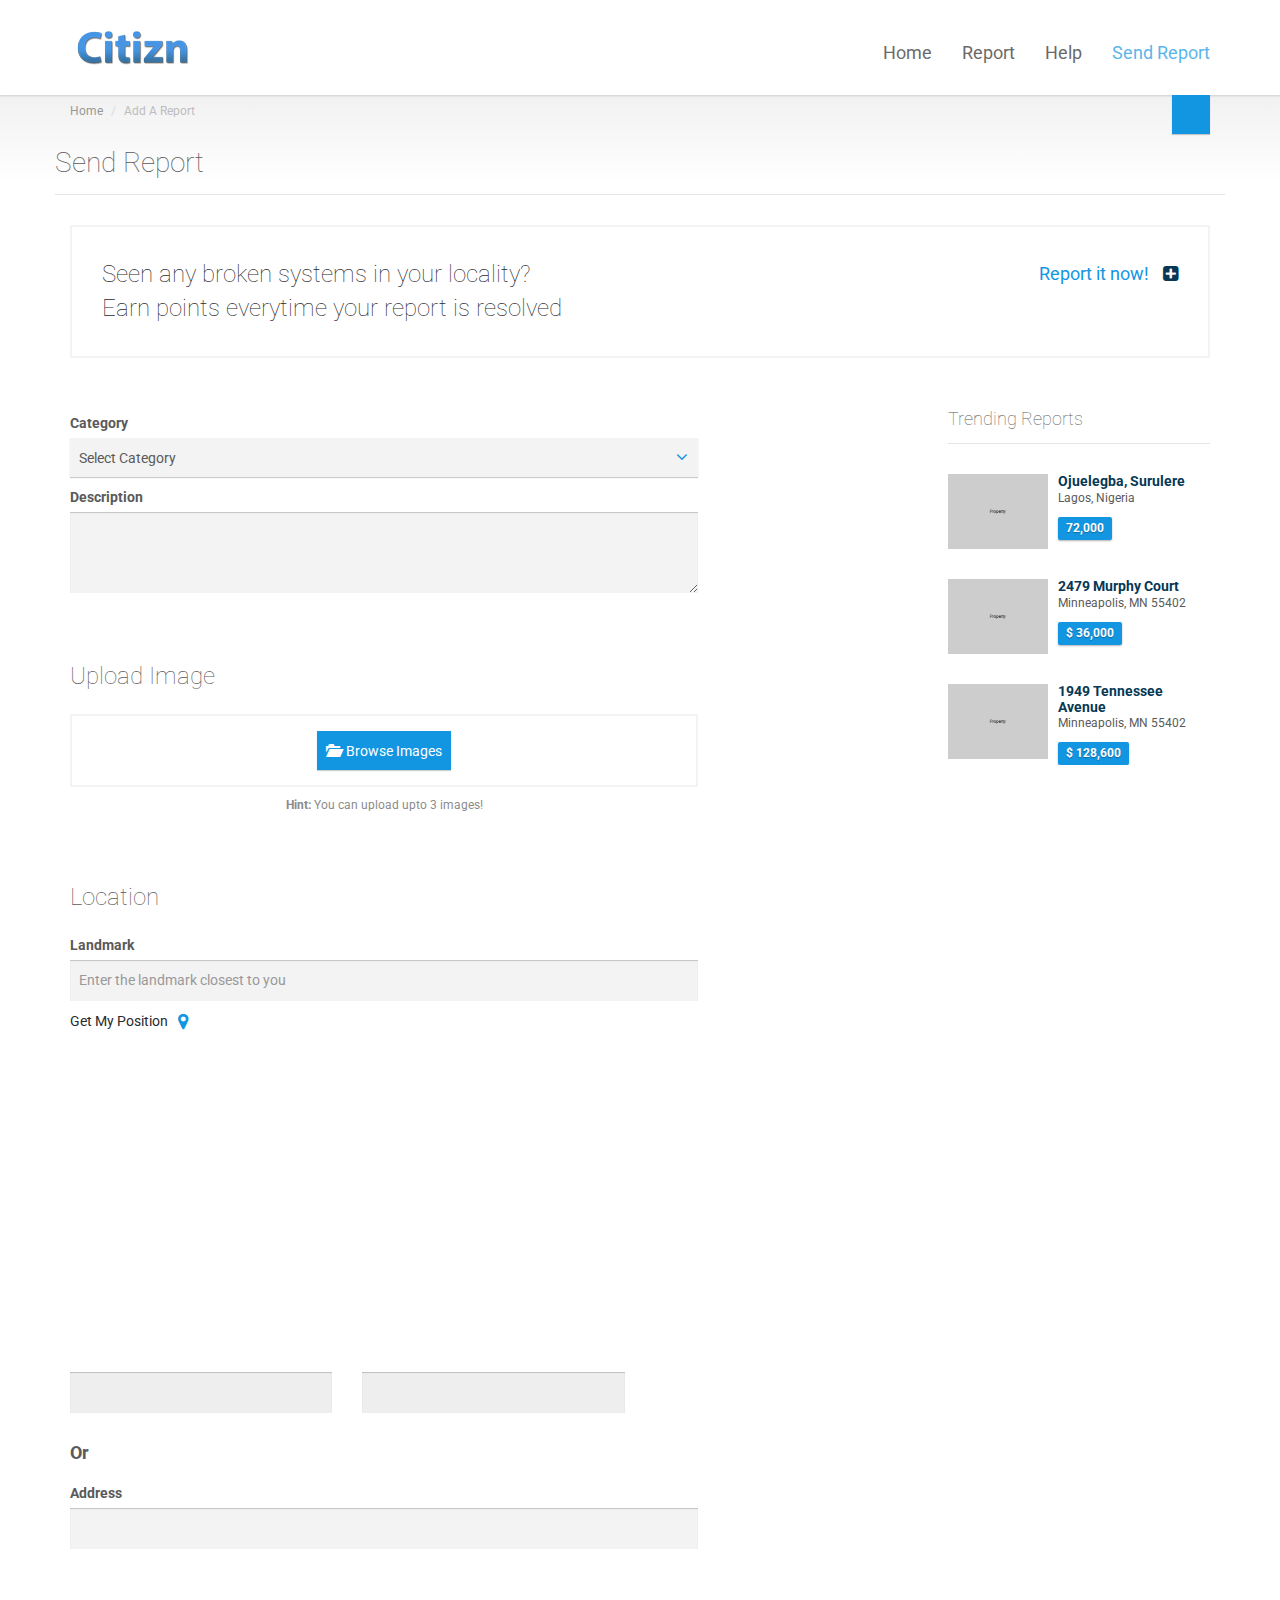
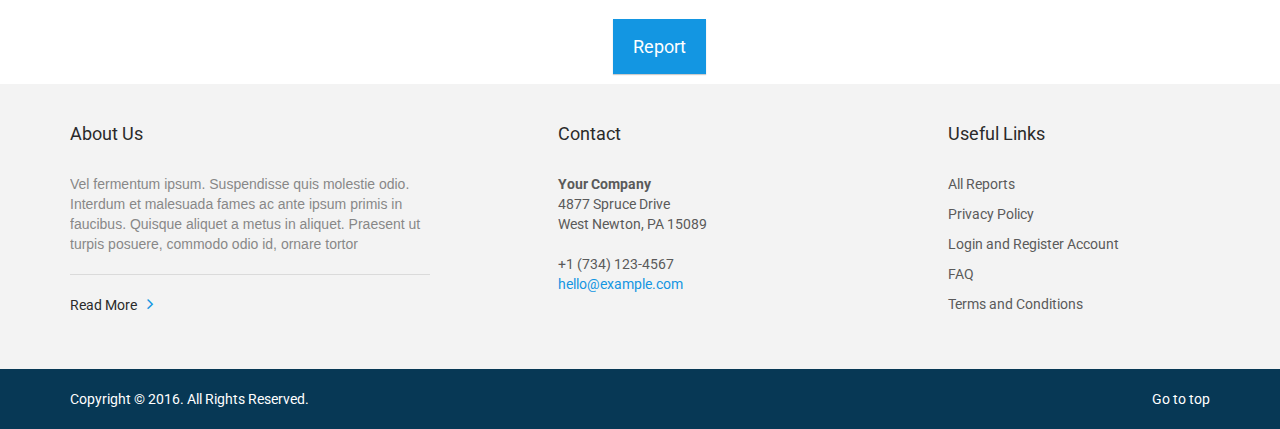
<file: sendReport.html>
<!DOCTYPE html>
<html lang="en-US">

<head>
    <meta charset="UTF-8" />
    <meta name="viewport" content="width=device-width, initial-scale=1.0">
    <meta name="author" content="ThemeStarz">
    <link href='http://fonts.googleapis.com/css?family=Roboto:300,400,700' rel='stylesheet' type='text/css'>
    <link href="assets/fonts/font-awesome.css" rel="stylesheet" type="text/css">
    <link rel="stylesheet" href="assets/bootstrap/css/bootstrap.css" type="text/css">
    <link rel="stylesheet" href="assets/css/bootstrap-select.min.css" type="text/css">
    <link rel="stylesheet" href="assets/css/magnific-popup.css" type="text/css">
    <link rel="stylesheet" href="assets/css/jquery.slider.min.css" type="text/css">
    <link rel="stylesheet" href="assets/css/owl.carousel.css" type="text/css">
    <link rel="stylesheet" href="assets/css/fileinput.min.css" type="text/css">
    <link rel="stylesheet" href="assets/css/style.css" type="text/css">
    <title>Citizn | Add A Report</title>
</head>

<body class="page-sub-page page-submit" id="page-top">
    <!-- Wrapper -->
    <div class="wrapper">
        <!-- Navigation -->
        <div class="navigation">
            <div class="container">
                <header class="navbar" id="top" role="banner">
                    <div class="navbar-header">
                        <button class="navbar-toggle" type="button" data-toggle="collapse" data-target=".bs-navbar-collapse">
                            <span class="sr-only">Toggle navigation</span>
                            <span class="icon-bar"></span>
                            <span class="icon-bar"></span>
                            <span class="icon-bar"></span>
                        </button>
                        <div class="navbar-brand nav" id="brand">
                            <a href="index-google-map-fullscreen.html"><img src="assets/img/Citizn-logo-small2.png" alt="brand"></a>
                        </div>
                    </div>
                    <nav class="collapse navbar-collapse bs-navbar-collapse navbar-right" role="navigation">
                        <ul class="nav navbar-nav">
                            <li><a href="index.html">Home</a>
                            </li>
                            <li><a href="reportsGrid.html">Report</a>
                            </li>
                            <li><a href="#">Help</a>
                            </li>
                            <li><a href="#">Send Report</a></li>
                        </ul>
                    </nav>
                    <!-- /.navbar collapse-->
                    <div class="add-your-property">
                        <a href="submit.html" class="btn btn-default"><i class="fa fa
-plus"></i><span class="text">Send Report</span></a>
                    </div>
                </header>
                <!-- /.navbar -->
            </div>
            <!-- /.container -->
        </div>
        <!-- /.navigation -->
        <!-- end Navigation -->
        <!-- Page Content -->
        <div id="page-content">
            <!-- Breadcrumb -->
            <div class="container">
                <ol class="breadcrumb">
                    <li><a href="#">Home</a></li>
                    <li class="active">Add A Report</li>
                </ol>
            </div>
            <!-- end Breadcrumb -->
            <div class="container">
                <div class="row">
                    <header>
                        <h1>Send Report</h1></header>
                </div>
                <div class="row">
                    <div class="col-md-12 col-sm-12">
                        <section id="advertising">
                            <a href="#">
                                <div class="banner">
                                    <div class="wrapper">
                                        <span class="title">Seen any broken systems in your locality?</span>
                                        <span class="submit">Report it now! <i class="fa fa-plus-square"></i></span>
                                    </div>
                                    <div> <span class="title">Earn points everytime your report is resolved</span>
                                    </div>
                                </div>
                                <!-- /.banner-->
                            </a>
                        </section>
                        <!-- /#adveritsing-->
                        <!-- /#submit -->
                    </div>
                </div>
                <div class="cont">
                    <div class="row">
                        <!-- /.col-md-9 -->
                        <div class="col-md-9 col-lg-9">
                            <form role="form" id="form-submit" class="form-submit" action="thank-you.html">
                                <div class="row">
                                    <div class="block">
                                        <div class="col-md-9 col-sm-9">
                                            <section id="submit-form">
                                                <section id="basic-information">
                                                    <div class="row">
                                                        <div class="col-md-12">
                                                            <div class="form-group">
                                                                <label for="submit-location">Category</label>
                                                                <select name="type" id="submit-location">
                                                                    <option value="">Select Category</option>
                                                                    <option value="1">Road</option>
                                                                    <option value="2">Sanitation</option>
                                                                    <option value="3">Power</option>
                                                                    <option value="4">Schools</option>
                                                                    <option value="5">Hospitals</option>
                                                                </select>
                                                            </div>
                                                            <!-- /.form-group -->
                                                        </div>
                                                    </div>
                                                    <div class="row">
                                                        <div class="form-group col-md-12 col-lg-12">
                                                            <label for="submit-description">Description</label>
                                                            <textarea class="form-control" id="submit-description" rows="3" name="submit-description" required></textarea>
                                                        </div>
                                                        <!-- /.form-group -->
                                                    </div>
                                                </section>
                                                <!-- /#basic-information -->
                                                <section>
                                                    <div class="row">
                                                        <div class="block clearfix">
                                                            <div class="col-md-12 col-sm-12">
                                                                <section class="block" id="gallery">
                                                                    <header>
                                                                        <h2>Upload Image</h2></header>
                                                                    <div class="center">
                                                                        <div class="form-group">
                                                                            <input id="file-upload" type="file" class="file" multiple="true" data-show-upload="false" data-show-caption="false" data-show-remove="false" accept="image/jpeg,image/png" data-browse-class="btn btn-default" data-browse-label="Browse Images">
                                                                            <figure class="note"><strong>Hint:</strong> You can upload upto 3 images!</figure>
                                                                        </div>
                                                                    </div>
                                                                </section>
                                                            </div>
                                                            <!-- /.col-md-6 -->
                                                        </div>
                                                        <!-- /.block -->
                                                    </div>
                                                    <!-- /.row -->
                                                </section>
                                        </div>
                                        <!-- /.col-md-9 -->
                                        <!-- /.row -->
                            </form>
                            <!-- /#form-submit -->
                            <div class="row">
                                <div class="col-md-12 col-sm-12">
                                    <section id="place-on-map">
                                        <header class="section-title col-md-9">
                                            <h2>Location</h2>
                                        </header>
                                        <div class="form-group col-md-9">
                                            <label for="address-map">Landmark</label>
                                            <input type="text" class="form-control" name="landmark" placeholder="Enter the landmark closest to you">
                                        </div>
                                        <div class="col-md-9">
                                            <span class="link-arrow geo-location">Get My Position</span>
                                            <div id="submit-map"></div>
                                        </div>
                                        <div class="form-group col-md-4">
                                            <input type="text" class="form-control" id="latitude" name="latitude" readonly>
                                        </div>
                                        <!-- /.form-group -->
                                        <div class="col-md-4">
                                            <div class="form-group">
                                                <input type="text" class="form-control" id="longitude" name="longitude" readonly>
                                            </div>
                                            <!-- /.form-group -->
                                        </div>
                                        <div class="col-md-9">
                                            <h3><strong> Or </strong></h3>
                                        </div>
                                        <div class="form-group col-md-9">
                                            <label for="address-map">Address</label>
                                            <input type="text" class="form-control" id="address-map" name="address">
                                        </div>
                                    </section>
                                </div>
                                <!-- /#place
-on-map -->
                            </div>
                            <!-- /.col-md-6 -->
                            </div>
                            <!-- /.row -->
                            <div class="row">
                                <div class="block">
                                    <div class="col-md-9 col-sm-9">
                                        <div class="">
                                            <div class="form-group">
                                                <button type="submit" class="btn btn-default pull-right large"> Report </button>
                                            </div>
                                        </div>
                                    </div>
                                </div>
                            </div>
                            </div>
                            <!-- /.col-md-10 -->
                            <!-- /.col-md-3 -->
                        </div>
                        <!-- /.row -->
                        <div class="col-md-3 col-lg-3">
                            <section id="sidebar">
                                <aside id="featured-properties">
                                    <header>
                                        <h3>Trending Reports</h3></header>
                                    <div class="property small">
                                        <a href="property-detail.html">
                                            <div class="property-image">
                                                <img alt="" src="assets/img/properties/property-06.jpg">
                                            </div>
                                        </a>
                                        <div class="info">
                                            <a href="property-detail.html"><h4>Ojuelegba, Surulere</h4></a>
                                            <figure>Lagos, Nigeria </figure>
                                            <div class="tag price">72,000</div>
                                        </div>
                                    </div>
                                    <!-- /.property -->
                                    <div class="property small">
                                        <a href="property-detail.html">
                                            <div class="property-image">
                                                <img alt="" src="assets/img/properties/property-09.jpg">
                                            </div>
                                        </a>
                                        <div class="info">
                                            <a href="property-detail.html"><h4>2479 Murphy Court</h4></a>
                                            <figure>Minneapolis, MN 55402</figure>
                                            <div class="tag price">$ 36,000</div>
                                        </div>
                                    </div>
                                    <!-- /.property -->
                                    <div class="property small">
                                        <a href="property-detail.html">
                                            <div class="property-image">
                                                <img alt="" src="assets/img/properties/property-03.jpg">
                                            </div>
                                        </a>
                                        <div class="info">
                                            <a href="property-detail.html"><h4>1949 Tennessee Avenue</h4></a>
                                            <figure>Minneapolis, MN 55402</figure>
                                            <div class="tag price">$ 128,600</div>
                                        </div>
                                    </div>
                                    <!-- /.property -->
                                </aside>
                                <!-- /#featured-properties -->
                            </section>
                            <!-- /#sidebar -->
                        </div>
                    </div>
                    <!-- /.container -->
                </div>
                </section>
            </div>
        </div>
        <!-- end Page Content -->
        <footer id="page-footer">
            <div class="inner">
                <aside id="footer-main">
                    <div class="container">
                        <div class="row">
                            <div class="col-md-4 col-sm-4">
                                <article>
                                    <h3>About Us</h3>
                                    <p>Vel fermentum ipsum. Suspendisse quis molestie odio. Interdum et malesuada fames ac ante ipsum primis in faucibus. Quisque aliquet a metus in aliquet. Praesent ut turpis posuere, commodo odio id, ornare tortor
                                    </p>
                                    <hr>
                                    <a href="#" class="link-arrow">Read More</a>
                                </article>
                            </div>
                            <!-- /.col-sm-3 -->
                            <div class="col-md-4 col-sm-4 col-md-offset-1">
                                <article>
                                    <h3>Contact</h3>
                                    <address>
                                        <strong>Your Company</strong>
                                        <br> 4877 Spruce Drive
                                        <br> West Newton, PA 15089
                                    </address>
                                    +1 (734) 123-4567
                                    <br>
                                    <a href="#">hello@example.com</a>
                                </article>
                            </div>
                            <!-- /.col-sm-3 -->
                            <div class="col-md-3 col-sm-3">
                                <article>
                                    <h3>Useful Links</h3>
                                    <ul class="list-unstyled list-links">
                                        <li><a href="#">All Reports</a></li>
                                        <li><a href="#">Privacy Policy</a></li>
                                        <li><a href="#">Login and Register Account</a></li>
                                        <li><a href="#">FAQ</a></li>
                                        <li><a href="#">Terms and Conditions</a></li>
                                    </ul>
                                </article>
                            </div>
                            <!-- /.col-sm-3 -->
                        </div>
                        <!-- /.row -->
                    </div>
                    <!-- /.container -->
                </aside>
                <!-- /#footer-main -->
                <aside id="footer-thumbnails" class="footer-thumbnails"></aside>
                <!-- /#footer-thumbnails -->
                <aside id="footer-copyright">
                    <div class="container">
                        <span>Copyright © 2016. All Rights Reserved.</span>
                        <span class="pull-right"><a href="#page-top" class="roll">Go to top</a></span>
                    </div>
                </aside>
            </div>
            <!-- /.inner -->
        </footer>
        <!-- end Page Footer -->
        <!-- Page Footer -->
    </div>
    <script type="text/javascript" src="assets/js/jquery-2.1.0.min.js"></script>
    <script type="text/javascript" src="assets/js/jquery-migrate-1.2.1.min.js"></script>
    <script type="text/javascript" src="http://maps.google.com/maps/api/js?sensor=false&libraries=places"></script>
    <script type="text/javascript" src="assets/js/markerwithlabel_packed.js"></script>
    <script type="text/javascript" src="assets/bootstrap/js/bootstrap.min.js"></script>
    <script type="text/javascript" src="assets/js/smoothscroll.js"></script>
    <script type="text/javascript" src="assets/js/owl.carousel.min.js"></script>
    <script type="text/javascript" src="assets/js/bootstrap-select.min.js"></script>
    <script type="text/javascript" src="assets/js/jquery.validate.min.js"></script>
    <script type="text/javascript" src="assets/js/icheck.min.js"></script>
    <script type="text/javascript" src="assets/js/retina-1.1.0.min.js"></script>
    <script type="text/javascript" src="assets/js/jquery.magnific-popup.min.js"></script>
    <script type="text/javascript" src="assets/js/fileinput.min.js"></script>
    <script type="text/javascript" src="assets/js/custom-map.js"></script>
    <script type="text/javascript" src="assets/js/custom.js"></script>
    <!--[if gt IE 8]>
<script type="text/javascript" src="assets/js/ie.js"></script>
<![endif]-->
    <script>
    var _latitude = 48.87;
    var _longitude = 2.29;

    google.maps.event.addDomListener(window, 'load', initSubmitMap(_latitude, _longitude));

    function initSubmitMap(_latitude, _longitude) {
        var mapCenter = new google.maps.LatLng(_latitude, _longitude);
        var mapOptions = {
            zoom: 15,
            center: mapCenter,
            disableDefaultUI: false,
            //scrollwheel: false,
            styles: mapStyles
        };
        var mapElement = document.getElementById('submit-map');
        var map = new google.maps.Map(mapElement, mapOptions);
        var marker = new MarkerWithLabel({
            position: mapCenter,
            map: map,
            icon: 'assets/img/marker.png',
            labelAnchor: new google.maps.Point(50, 0),
            draggable: true
        });
        $('#submit-map').removeClass('fade-map');
        google.maps.event.addListener(marker, "mouseup", function(event) {
            var latitude = this.position.lat();
            var longitude = this.position.lng();
            $('#latitude').val(this.position.lat());
            $('#longitude').val(this.position.lng());
        });

        //      Autocomplete
        var input = /** @type {HTMLInputElement} */ (document.getElementById('address-map'));
        var autocomplete = new google.maps.places.Autocomplete(input);
        autocomplete.bindTo('bounds', map);
        google.maps.event.addListener(autocomplete, 'place_changed', function() {
            var place = autocomplete.getPlace();
            if (!place.geometry) {
                return;
            }
            if (place.geometry.viewport) {
                map.fitBounds(place.geometry.viewport);
            } else {
                map.setCenter(place.geometry.location);
                map.setZoom(17);
            }
            marker.setPosition(place.geometry.location);
            marker.setVisible(true);
            $('#latitude').val(marker.getPosition().lat());
            $('#longitude').val(marker.getPosition().lng());
            var address = '';
            if (place.address_components) {
                address = [
                    (place.address_components[0] && place.address_components[0].short_name || ''),
                    (place.address_components[1] && place.address_components[1].short_name || ''),
                    (place.address_components[2] && place.address_components[2].short_name || '')
                ].join(' ');
            }
        });

    }

    function success(position) {
        initSubmitMap(position.coords.latitude, position.coords.longitude);
        $('#latitude').val(position.coords.latitude);
        $('#longitude').val(position.coords.longitude);
    }

    $('.geo-location').on("click", function() {
        if (navigator.geolocation) {
            $('#submit-map').addClass('fade-map');
            navigator.geolocation.getCurrentPosition(success);
        } else {
            error('Geo Location is not supported');
        }
    });
    </script>
</body>

</html>
</file>
<file: assets/css/style.css>
/*------------------------------------------------------------------
Project:  Zoner - Real Estate HTML Template
Version:  1.0
Last change:  11.1.2015
Assigned to:  ThemeStarz

[Table of contents]

1. Elements styling
2. Styling for specific pages
3. Universal Classes
4. Header
5. Footer
6. Content
7. Responsive

[Color codes]

Default: #1396e2;
Grey dark: #2a2a2a;
Grey medium: #5a5a5a;
Grey light: #f3f3f3;

[Typography]

Body copy:    'Roboto', sans-serif; 14px;
Headers:    'Roboto', sans-serif;

-------------------------------------------------------------------*/


/* 1. Element Styling */

@charset "CP852";
a {
    -moz-transition: 0.2s;
    -webkit-transition: 0.2s;
    transition: 0.2s;
    color: #1396e2;
    outline: none !important;
}

a:hover {
    text-decoration: none;
}

a:hover h1,
a:hover h2,
a:hover h3,
a:hover h4 {
    color: #1396e2;
}

a:focus,
a:active {
    outline: none !important;
    text-decoration: none;
}

a h1,
a h2,
a h3,
a h4 {
    -moz-transition: 0.2s;
    -webkit-transition: 0.2s;
    transition: 0.2s;
    color: #073855;
}

blockquote {
    border: none;
    display: table;
    margin-bottom: 0;
    padding: 20px 10%;
    width: 100%;
}

blockquote figure {
    display: table-cell;
    vertical-align: middle;
}

blockquote figure .image {
    background-color: #5a5a5a;
    height: 180px;
    position: relative;
    overflow: hidden;
    width: 160px;
}

blockquote figure .image:after {
    bottom: 0px;
    content: "";
    height: 0px;
    border-style: solid;
    border-width: 20px 0 0 20px;
    border-color: transparent transparent transparent #fff;
    position: absolute;
    right: 0;
    width: 0px;
}

blockquote figure .image:before {
    background-color: #fff;
    bottom: 0;
    content: "";
    height: 20px;
    left: 0;
    width: calc(100% - 20px);
    position: absolute;
    z-index: 1;
}

blockquote .cite {
    display: table-cell;
    vertical-align: middle;
    padding-left: 30px;
}

blockquote .cite p {
    font-family: Georgia, serif;
    font-size: 24px;
    font-style: italic;
}

blockquote .cite footer {
    color: #073855;
}

body {
    background-color: #fff;
    color: #5a5a5a;
    font-family: 'Roboto', sans-serif;
}

dl {
    margin-bottom: 10px;
}

dl dt {
    float: left;
}

dl dd {
    margin-bottom: 8px;
    text-align: right;
}

dl dd .rating {
    float: right;
    position: relative;
    top: -5px;
}

h1 {
    font-size: 28px;
    font-weight: lighter;
    border-bottom: 1px solid rgba(0, 0, 0, 0.1);
    margin-bottom: 30px;
    margin-top: 10px;
    padding-bottom: 15px;
}

h2 {
    font-size: 24px;
    font-weight: lighter;
    border-bottom: 1px solid rgba(0, 0, 0, 0.1);
    margin-bottom: 30px;
    margin-top: 10px;
    padding-bottom: 15px;
}

h3 {
    font-size: 18px;
    font-weight: lighter;
    margin-bottom: 20px;
}

h4 {
    font-size: 14px;
    font-weight: lighter;
}

hr {
    border-color: rgba(0, 0, 0, 0.1);
}

hr.thick {
    border-width: 2px;
}

hr.divider {
    border-color: #1396e2;
    border-width: 2px;
    width: 40px;
}

p {
    filter: progid: DXImageTransform.Microsoft.Alpha(Opacity=70);
    opacity: 0.7;
    font-family: "Arial", sans-serif;
}

section {
    position: relative;
}

ul.list-links {
    margin-top: -5px;
}

ul.list-links li a {
    -moz-transition: 0.2s;
    -webkit-transition: 0.2s;
    transition: 0.2s;
    color: #5a5a5a;
    display: block;
    padding: 5px 0;
    padding-left: 0;
}

ul.list-links li a:hover {
    color: #1396e2;
    padding-left: 5px;
}


/* 2. Styling for specific pages */

.page-sub-page #page-content:after {
    background: #f1f1f1;
    background: -moz-linear-gradient(top, #f1f1f1 0%, white 80%);
    background: -webkit-gradient(linear, left top, left bottom, color-stop(0%, #f1f1f1), color-stop(80%, white));
    background: -webkit-linear-gradient(top, #f1f1f1 0%, white 80%);
    background: -o-linear-gradient(top, #f1f1f1 0%, white 80%);
    background: -ms-linear-gradient(top, #f1f1f1 0%, white 80%);
    background: linear-gradient(to bottom, #f1f1f1 0%, white 80%);
    filter: progid: DXImageTransform.Microsoft.gradient(startColorstr='#f1f1f1', endColorstr='#ffffff', GradientType=0);
    content: "";
    left: 0;
    height: 110px;
    position: absolute;
    top: 0;
    width: 100%;
    z-index: -1;
}

.page-sub-page.page-submit h2 {
    border: none;
    margin-bottom: 25px;
    padding-bottom: 0;
}

.page-sub-page.page-submit .submit-pricing {
    margin-bottom: 0;
}

.page-sub-page.page-create-account .radio {
    display: inline-block;
    margin-right: 50px;
    margin-bottom: 30px;
}

.page-sub-page.page-create-account h3 {
    margin-top: 0;
}

.page-sub-page.page-create-agency #page-content form > section {
    margin-bottom: 30px;
}

.page-sub-page.page-contact #page-content section {
    margin-bottom: 30px;
}

.page-sub-page.page-legal #page-content section {
    margin-bottom: 40px;
}

.page-sub-page.page-legal #page-content section h3 {
    font-weight: normal;
}

.page-sub-page.page-agency-detail #page-content address {
    position: relative;
}

.page-sub-page.page-about-us .background-image {
    overflow: visible;
}

.page-sub-page.page-about-us .agent .wrapper aside {
    display: none;
}

.page-sub-page.page-about-us #our-team .agent .wrapper {
    padding-left: 110px;
}

.page-sub-page.page-about-us #our-team .agent .agent-image {
    width: 90px;
}


/* 3. Universal classes */

.background-color-grey-light {
    background-color: #f3f3f3;
}

.background-color-grey-medium {
    background-color: #5a5a5a;
}

.background-color-grey-dark {
    background-color: #2a2a2a;
}

.background-color-default {
    background-color: #1396e2;
}

.background-color-default-darker {
    background-color: #073855;
}

.background-image {
    left: 0;
    margin: auto;
    max-width: 100%;
    position: absolute;
    right: 0;
    top: 0;
    z-index: -1;
    height: 100%;
    overflow: hidden;
}

.button-icon .fa {
    margin: 0 10px;
}

.center {
    text-align: center;
}

#overlay {
    background: rgba(0, 0, 0, 0.3);
    display: none;
    width: 100%;
    height: 100%;
    position: absolute;
    top: 0;
    left: 0;
    z-index: 99998;
}

#similar-properties {
    padding-bottom: 20px;
}

#similar-properties h2 {
    margin-bottom: 10px !important;
}

.has-fullscreen-map {
    position: relative;
}

.has-fullscreen-map:before {
    filter: progid: DXImageTransform.Microsoft.Alpha(enabled=false);
    opacity: 1;
    -moz-transition: 0.8s;
    -webkit-transition: 0.8s;
    transition: 0.8s;
    text-shadow: none;
    -webkit-font-smoothing: antialiased;
    font-family: 'fontawesome';
    speak: none;
    font-weight: normal;
    font-variant: normal;
    line-height: 1;
    text-transform: none;
    animation: animate-loading 3s infinite linear;
    -webkit-animation: animate-loading 3s infinite linear;
    content: "\f013";
    color: #2a2a2a;
    font-size: 30px;
    position: absolute;
    top: 0;
    left: 0;
    z-index: 1000;
    width: 26px;
    height: 30px;
    bottom: 0;
    right: 0;
    margin: auto;
}

.has-fullscreen-map:after {
    filter: progid: DXImageTransform.Microsoft.Alpha(enabled=false);
    opacity: 1;
    -moz-transition: 0.8s;
    -webkit-transition: 0.8s;
    transition: 0.8s;
    background-color: #fff;
    content: "";
    position: absolute;
    top: 0;
    left: 0;
    z-index: 999;
    width: 100%;
    height: 100%;
}

.has-fullscreen-map.loaded:before,
.has-fullscreen-map.loaded:after {
    filter: progid: DXImageTransform.Microsoft.Alpha(Opacity=0);
    opacity: 0;
}

.has-dark-background {
    color: #fff;
}

.has-dark-background a {
    color: #fff;
}

.link-icon {
    color: #2a2a2a;
}

.link-icon .fa {
    color: #1396e2;
    margin: 0 10px;
}

.link-arrow {
    -moz-transition: 0.2s;
    -webkit-transition: 0.2s;
    transition: 0.2s;
    color: #2a2a2a;
    display: inline-block;
}

.link-arrow:after {
    -moz-transition: 0.2s;
    -webkit-transition: 0.2s;
    transition: 0.2s;
    text-shadow: none;
    -webkit-font-smoothing: antialiased;
    font-family: 'fontawesome';
    speak: none;
    font-weight: normal;
    font-variant: normal;
    line-height: 1;
    text-transform: none;
    content: "\f105";
    color: #1396e2;
    left: 0;
    font-size: 18px;
    margin-left: 10px;
    vertical-align: middle;
    position: relative;
    bottom: 2px;
}

.link-arrow:hover {
    color: #2a2a2a;
    cursor: pointer;
}

.link-arrow:hover:after {
    color: #073855;
    left: 5px;
}

.link-arrow.geo-location:after {
    content: "\f041";
    top: -1px;
}

.link-arrow.geo-location:hover:after {
    left: 0;
    top: -5px;
}

.link-arrow.back:after {
    display: none;
}

.link-arrow.back:before {
    -moz-transition: 0.2s;
    -webkit-transition: 0.2s;
    transition: 0.2s;
    text-shadow: none;
    -webkit-font-smoothing: antialiased;
    font-family: 'fontawesome';
    speak: none;
    font-weight: normal;
    font-variant: normal;
    line-height: 1;
    text-transform: none;
    content: "\f104";
    color: #1396e2;
    right: 0;
    font-size: 18px;
    margin-right: 10px;
    vertical-align: middle;
    position: relative;
    bottom: 2px;
}

.link-arrow.back:hover {
    color: #2a2a2a;
    cursor: pointer;
}

.link-arrow.back:hover:before {
    color: #073855;
    right: 5px;
}

.no-border {
    border: none !important;
}

.no-bottom-margin {
    margin-bottom: 0 !important;
}

.opacity-10 {
    filter: progid: DXImageTransform.Microsoft.Alpha(Opacity=10);
    opacity: 0.1;
}

.opacity-20 {
    filter: progid: DXImageTransform.Microsoft.Alpha(Opacity=20);
    opacity: 0.2;
}

.text-align-right {
    text-align: right;
}

.text-underline {
    text-decoration: underline;
}


/* 4. Header*/

.navigation {
    -moz-box-shadow: 0px 1px 2px rgba(0, 0, 0, 0.15);
    -webkit-box-shadow: 0px 1px 2px rgba(0, 0, 0, 0.15);
    box-shadow: 0px 1px 2px rgba(0, 0, 0, 0.15);
    background-color: #fff;
    /*margin-bottom: 20px;*/
    position: relative;
    width: 100%;
    z-index: 99;
    top: 0;
}

.navigation:hover .secondary-navigation {
    filter: progid: DXImageTransform.Microsoft.Alpha(enabled=false);
    opacity: 1;
}

.navigation .navbar-collapse {
    padding-right: 0;
}

.navigation .navbar {
    border: none;
    margin-bottom: 0;
    min-height: inherit;
    padding: 30px 0;
    /**/
    display: table;
    width: 100%;
}

.navigation .navbar .collapse {
    display: table-cell !important;
    vertical-align: middle;
    float: none !important;
    font-size: 18px;
}

.navigation .navbar .navbar-brand {
    height: inherit;
    line-height: 0;
    padding: 0;
}

.navigation .navbar .navbar-nav {
    float: right;
}

.navigation .navbar .navbar-nav > li:hover > .child-navigation {
    filter: progid: DXImageTransform.Microsoft.Alpha(enabled=false);
    opacity: 1;
    visibility: visible;
}

.navigation .navbar .navbar-nav > li:last-child a {
    padding-right: 0;
    color: #1396e2;
}

.navigation .navbar .navbar-nav > li.active a {
    filter: progid: DXImageTransform.Microsoft.Alpha(enabled=false);
    opacity: 1;
}

.navigation .navbar .navbar-nav > li.active a:after {
    filter: progid: DXImageTransform.Microsoft.Alpha(enabled=false);
    opacity: 1;
}

.navigation .navbar .navbar-nav > li.active .child-navigation a {
    color: #5a5a5a;
}

.navigation .navbar .navbar-nav > li.active .child-navigation a:after {
    display: none;
}

.navigation .navbar .navbar-nav > li.active .child-navigation li:first-child a:after {
    display: block;
}

.navigation .navbar .navbar-nav > li.active .child-navigation.position-bottom li:last-child a:after {
    display: block;
}

.navigation .navbar .navbar-nav > li.has-child {
    position: relative;
}

.navigation .navbar .navbar-nav > li.has-child:after {
    text-shadow: none;
    -webkit-font-smoothing: antialiased;
    font-family: 'fontawesome';
    speak: none;
    font-weight: normal;
    font-variant: normal;
    line-height: 1;
    text-transform: none;
    content: "\f0d7";
    color: #1396e2;
    font-size: 8px;
    height: 10px;
    position: absolute;
    top: 3px;
    bottom: 0;
    margin: auto;
    right: 2px;
}

.navigation .navbar .navbar-nav > li a {
    filter: progid: DXImageTransform.Microsoft.Alpha(Opacity=70);
    opacity: 0.7;
    color: #2a2a2a;
    line-height: 0;
    margin: 0;
    padding-bottom: 5px;
    position: relative;
}

.navigation .navbar .navbar-nav > li a:after {
    filter: progid: DXImageTransform.Microsoft.Alpha(Opacity=0);
    opacity: 0;
    -moz-transition: 0.2s;
    -webkit-transition: 0.2s;
    transition: 0.2s;
    background-color: #1396e2;
    bottom: -5px;
    content: "";
    left: 16px;
    height: 1px;
    position: absolute;
    width: 10px;
}

.navigation .navbar .navbar-nav > li a:hover {
    filter: progid: DXImageTransform.Microsoft.Alpha(enabled=false);
    opacity: 1;
    background-color: transparent;
}

.navigation .navbar .navbar-nav > li a:active,
.navigation .navbar .navbar-nav > li a:focus {
    background-color: transparent;
}

.navigation .navbar .navbar-nav > li > .child-navigation {
    margin-top: 11px;
}

.navigation .navbar .navbar-nav > li > .child-navigation.navigation-to-left {
    right: 15px;
    left: inherit;
}

.navigation .navbar .navbar-nav > li > .child-navigation.navigation-to-left > li:first-child a:after {
    left: inherit;
    right: 10px;
}

.navigation .navbar .navbar-nav > li > .child-navigation.navigation-to-left.position-bottom > li:last-child a:after {
    left: inherit;
    right: 10px;
}

.navigation .navbar .navbar-nav > li > .child-navigation.position-bottom {
    bottom: 25px;
}

.navigation .navbar .navbar-nav > li > .child-navigation.position-bottom > li:first-child a:after {
    border-color: transparent !important;
}

.navigation .navbar .navbar-nav > li > .child-navigation.position-bottom > li:last-child:hover a:after {
    border-color: #1396e2 transparent transparent transparent;
}

.navigation .navbar .navbar-nav > li > .child-navigation.position-bottom > li:last-child > a:after {
    filter: progid: DXImageTransform.Microsoft.Alpha(enabled=false);
    opacity: 1;
    background-color: transparent;
    border-color: #f3f3f3 transparent transparent transparent;
    border-style: solid;
    border-width: 7.5px 7.5px 0 7.5px;
    content: "";
    height: 0px;
    position: absolute;
    left: 10px;
    bottom: -7px;
    width: 0px;
}

.navigation .navbar .navbar-nav > li > .child-navigation.position-bottom > li:last-child > a:before {
    filter: progid: DXImageTransform.Microsoft.Alpha(enabled=false);
    opacity: 1;
    background-color: transparent;
    content: "";
    height: 8px;
    left: 0;
    width: 100%;
    position: absolute;
    bottom: -8px;
}

.navigation .navbar .navbar-nav > li > .child-navigation.position-bottom > li .child-navigation {
    bottom: 0;
    margin-top: inherit;
}

.navigation .navbar .navbar-nav > li > .child-navigation > li {
    position: relative;
}

.navigation .navbar .navbar-nav > li > .child-navigation > li:first-child:hover a:hover:after {
    border-color: transparent transparent #1396e2 transparent;
}

.navigation .navbar .navbar-nav > li > .child-navigation > li:first-child a:after {
    filter: progid: DXImageTransform.Microsoft.Alpha(enabled=false);
    opacity: 1;
    background-color: transparent;
    border-color: transparent transparent #f3f3f3 transparent;
    border-style: solid;
    border-width: 0 7.5px 7px 7.5px;
    content: "";
    height: 0px;
    position: absolute;
    left: 10px;
    top: -7px;
    width: 0px;
}

.navigation .navbar .navbar-nav > li > .child-navigation > li:first-child a:before {
    filter: progid: DXImageTransform.Microsoft.Alpha(enabled=false);
    opacity: 1;
    background-color: transparent;
    content: "";
    height: 8px;
    left: 0;
    width: 100%;
    position: absolute;
    top: -8px;
}

.navigation .navbar .navbar-nav > li .child-navigation {
    filter: progid: DXImageTransform.Microsoft.Alpha(Opacity=0);
    opacity: 0;
    -moz-transition: 0.2s;
    -webkit-transition: 0.2s;
    transition: 0.2s;
    -moz-box-shadow: 0px 1px 1px rgba(0, 0, 0, 0.2);
    -webkit-box-shadow: 0px 1px 1px rgba(0, 0, 0, 0.2);
    box-shadow: 0px 1px 1px rgba(0, 0, 0, 0.2);
    background-color: #f3f3f3;
    position: absolute;
    visibility: hidden;
    list-style: none;
    padding-left: 0;
    left: 15px;
    min-width: 240px;
    z-index: 100;
}

.navigation .navbar .navbar-nav > li .child-navigation li:hover .child-navigation {
    filter: progid: DXImageTransform.Microsoft.Alpha(enabled=false);
    opacity: 1;
    -moz-transition-delay: 0.2s;
    -webkit-transition-delay: 0.2s;
    transition-delay: 0.2s;
    visibility: visible;
}

.navigation .navbar .navbar-nav > li .child-navigation li a {
    border-bottom: 1px solid rgba(0, 0, 0, 0.1);
    display: block;
    padding: 20px 10px 15px 10px;
    position: relative;
}

.navigation .navbar .navbar-nav > li .child-navigation li a:hover {
    -moz-box-shadow: 0px 1px 1px rgba(0, 0, 0, 0.2);
    -webkit-box-shadow: 0px 1px 1px rgba(0, 0, 0, 0.2);
    box-shadow: 0px 1px 1px rgba(0, 0, 0, 0.2);
    background-color: #1396e2;
    color: #fff;
}

.navigation .navbar .navbar-nav > li .child-navigation li .child-navigation {
    filter: progid: DXImageTransform.Microsoft.Alpha(Opacity=0);
    opacity: 0;
    margin-top: -41px;
}

.navigation .navbar .navbar-nav > li.mobile-submit {
    display: none;
}

.navigation .navbar .navbar-nav li .child-navigation li.has-child:after {
    filter: progid: DXImageTransform.Microsoft.Alpha(enabled=false);
    opacity: 1;
    text-shadow: none;
    -webkit-font-smoothing: antialiased;
    font-family: 'fontawesome';
    speak: none;
    font-weight: normal;
    font-variant: normal;
    line-height: 1;
    text-transform: none;
    background-color: transparent;
    color: #1396e2;
    content: "\f105";
    height: 14px;
    position: absolute;
    top: 0;
    bottom: 0;
    margin: auto;
    left: inherit;
    right: 8px;
    width: 5px;
    z-index: 2;
}

.navigation .navbar .navbar-nav li .child-navigation li.has-child:hover:after {
    color: #fff;
}

.navigation .add-your-property {
    position: absolute;
    right: 0;
    bottom: -39px;
}

.navigation .add-your-property:hover .text {
    filter: progid: DXImageTransform.Microsoft.Alpha(Opacity=90);
    opacity: 0.9;
    right: 50px;
    pointer-events: none;
}

.navigation .add-your-property .btn {
    width: 38px;
}

.navigation .add-your-property .text {
    filter: progid: DXImageTransform.Microsoft.Alpha(Opacity=0);
    opacity: 0;
    -moz-box-shadow: 0px 1px 1px rgba(0, 0, 0, 0.2);
    -webkit-box-shadow: 0px 1px 1px rgba(0, 0, 0, 0.2);
    box-shadow: 0px 1px 1px rgba(0, 0, 0, 0.2);
    -moz-transition: 0.4s;
    -webkit-transition: 0.4s;
    transition: 0.4s;
    color: #5a5a5a;
    background-color: #fff;
    padding: 10px;
    position: absolute;
    right: 40px;
    text-align: right;
    top: 0;
    pointer-events: none;
}

.navigation .add-your-property .text:after {
    width: 0;
    height: 0;
    content: "";
    border-style: solid;
    border-width: 4px 0 4px 4px;
    border-color: transparent transparent transparent #fff;
    position: absolute;
    top: 0;
    right: -4px;
    bottom: 0;
    margin: auto;
}

.navigation .secondary-navigation {
    filter: progid: DXImageTransform.Microsoft.Alpha(Opacity=60);
    opacity: 0.6;
    -moz-transition: 0.4s;
    -webkit-transition: 0.4s;
    transition: 0.4s;
    border-bottom: 1px solid #f3f3f3;
    display: table;
    font-size: 12px;
    padding: 5px 0;
    width: 100%;
}

.navigation .secondary-navigation a {
    color: #5a5a5a;
    margin-left: 10px;
}

.navigation .secondary-navigation a:hover {
    color: #073855;
}

.navigation .secondary-navigation a.promoted {
    color: #1396e2;
}

.navigation .secondary-navigation a.promoted:hover {
    color: #073855;
}

.navigation .secondary-navigation .contact {
    float: left;
}

.navigation .secondary-navigation .contact figure {
    margin-right: 10px;
}

.navigation .secondary-navigation .contact figure strong {
    margin-right: 5px;
}

.navigation .secondary-navigation .user-area {
    float: right;
}

.navigation .secondary-navigation .user-area .actions {
    float: left;
}

.navigation .secondary-navigation .user-area .language-bar {
    float: right;
}

.navigation .secondary-navigation figure {
    display: inline-block;
}

.navigation-fixed-bottom .navigation {
    bottom: 0;
    position: absolute;
    top: inherit;
}

.navigation-fixed-top .navigation {
    top: 0;
    position: fixed;
    bottom: inherit;
}

.navigation-fix-to-top {
    position: fixed !important;
    bottom: inherit !important;
    top: 0 !important;
}


/* 5. Footer */

#page-footer .inner {
    display: table;
    width: 100%;
}

#page-footer .inner h3 {
    color: #2a2a2a;
    font-weight: normal;
    margin-bottom: 30px;
    margin-top: 0;
}

#page-footer .inner #footer-main {
    background-color: #f3f3f3;
    padding: 40px 0;
}

#page-footer .inner #footer-copyright {
    background-color: #073855;
    color: #fff;
    display: table;
    padding: 20px 0;
    width: 100%;
}

#page-footer .inner #footer-copyright a {
    color: #fff;
}

#page-footer .inner #footer-copyright a:hover {
    color: #1396e2;
}

#page-footer .inner .property:last-child {
    margin-bottom: 0 !important;
}

#page-footer .inner .property-thumbnail {
    background-color: #1396e2;
    float: left;
    height: 60px;
    overflow: hidden;
}

#page-footer .inner .property-thumbnail:hover img {
    filter: progid: DXImageTransform.Microsoft.Alpha(enabled=false);
    opacity: 1;
}

#page-footer .inner .property-thumbnail img {
    -moz-backface-visibility: hidden;
    -webkit-backface-visibility: hidden;
    -moz-transition: 0.4s;
    -webkit-transition: 0.4s;
    transition: 0.4s;
    filter: progid: DXImageTransform.Microsoft.Alpha(Opacity=20);
    opacity: 0.2;
    width: 100%;
}


/****
  6. Content
****/

#about-us #ceo-section .cite-title {
    font-size: 36px;
    font-weight: lighter;
}

#about-us #ceo-section h3 {
    color: #073855;
    font-size: 24px;
    font-weight: bold;
    margin-bottom: 5px;
    margin-top: 0;
}

#about-us #ceo-section .cite {
    display: inline-block;
    margin: 20px 0;
    width: 70%;
}

#about-us .image {
    display: inline-block;
    margin-bottom: 10px;
}

#about-us .image img {
    -moz-box-shadow: 0px 1px 1px rgba(0, 0, 0, 0.2);
    -webkit-box-shadow: 0px 1px 1px rgba(0, 0, 0, 0.2);
    box-shadow: 0px 1px 1px rgba(0, 0, 0, 0.2);
}

#about-us .divider-image {
    filter: progid: DXImageTransform.Microsoft.Alpha(Opacity=10);
    opacity: 0.1;
    margin: 30px 0;
    max-width: 100%;
}

#about-us .member {
    margin-bottom: 60px;
}


/* Account page */

.account-profile {
    position: relative;
}

.account-profile h3 {
    margin-top: 0;
    margin-bottom: 30px;
}

.account-profile img {
    width: 100%;
    margin-bottom: 30px;
}

.account-profile form {
    position: relative;
}

.account-profile section {
    margin-bottom: 0px;
}

.account-profile section#agency {
    -moz-transition: 0.4s;
    -webkit-transition: 0.4s;
    transition: 0.4s;
}

.account-profile section#contact label,
.account-profile section#agency label {
    display: block;
    line-height: 38px;
}

.account-profile section#social .input-group {
    width: 100%;
}

.account-profile section#social .input-group .input-group-addon {
    background-color: #2a2a2a;
    width: 40px;
}

.account-profile section#social .input-group .input-group-addon i {
    color: #fff;
}

.account-profile .contact-fields {
    display: table;
    width: 100%;
}

.account-profile .contact-fields dt {
    clear: both;
}

.account-profile .contact-fields dd {
    float: right;
    margin-bottom: 5px;
    width: 65%;
}

.account-profile .switch {
    position: absolute;
    top: 0;
    right: 0;
}

.account-profile .switch label {
    line-height: 0 !important;
}

.account-profile .switch .icheckbox {
    margin-right: 0;
}


/* Geo location */

.geo-location-wrapper {
    position: relative;
    z-index: 1;
    width: 100%;
}

.geo-location-wrapper:hover .text {
    filter: progid: DXImageTransform.Microsoft.Alpha(enabled=false);
    opacity: 1;
    right: 50px;
    pointer-events: none;
}

.geo-location-wrapper .btn {
    background-color: #fff;
    color: #073855;
    position: absolute;
    right: 0px;
    top: 60px;
    width: 38px;
}

.geo-location-wrapper .btn:hover {
    background-color: #fff;
    color: #1396e2;
}

.geo-location-wrapper .fa {
    font-size: 20px;
}

.geo-location-wrapper .text {
    filter: progid: DXImageTransform.Microsoft.Alpha(Opacity=0);
    opacity: 0;
    -moz-box-shadow: 0px 1px 1px rgba(0, 0, 0, 0.2);
    -webkit-box-shadow: 0px 1px 1px rgba(0, 0, 0, 0.2);
    box-shadow: 0px 1px 1px rgba(0, 0, 0, 0.2);
    -moz-transition: 0.4s;
    -webkit-transition: 0.4s;
    transition: 0.4s;
    color: #fff;
    background-color: #073855;
    padding: 10px;
    position: absolute;
    right: 40px;
    text-align: right;
    top: 0;
    pointer-events: none;
}

.geo-location-wrapper .text:after {
    width: 0;
    height: 0;
    content: "";
    border-style: solid;
    border-width: 4px 0 4px 4px;
    border-color: transparent transparent transparent #073855;
    position: absolute;
    top: 0;
    right: -4px;
    bottom: 0;
    margin: auto;
}


/* Agency & Agents */

.agency {
    border-bottom: 1px solid #f3f3f3;
    display: table;
    font-size: 12px;
    padding-bottom: 10px;
    margin-bottom: 30px;
    position: relative;
    width: 100%;
}

.agency address {
    width: 30%;
    display: inline-block;
    vertical-align: top;
    margin-left: 40px;
}

.agency address h3 {
    margin-top: 0;
    margin-bottom: 10px;
}

.agency h2 {
    border: none;
    margin-bottom: 20px;
    margin-top: 0;
    padding: 0;
}

.agency dl {
    display: inline-block;
    width: 50%;
}

.agency dl dd {
    margin-bottom: 4px;
}

.agency .agency-image {
    display: table-cell;
    vertical-align: middle;
    width: 30%;
}

.agency .wrapper {
    display: table-cell;
    width: 70%;
}

.agency-image img {
    max-width: 100%;
}

.agent {
    margin-bottom: 60px;
    position: relative;
    padding-left: 180px;
}

.agent .agent-image {
    -moz-box-shadow: 0px 1px 1px rgba(0, 0, 0, 0.2);
    -webkit-box-shadow: 0px 1px 1px rgba(0, 0, 0, 0.2);
    box-shadow: 0px 1px 1px rgba(0, 0, 0, 0.2);
    -moz-transition: 0.2s;
    -webkit-transition: 0.2s;
    transition: 0.2s;
    left: 0;
    position: absolute;
    top: 0;
    width: 160px;
}

.agent .agent-image:hover {
    top: -5px;
}

.agent .agent-image img {
    width: 100%;
}

.agent .wrapper h2 {
    border: none;
    margin-bottom: 10px;
    margin-top: 0;
    padding-bottom: 0;
}

.agent .wrapper aside {
    filter: progid: DXImageTransform.Microsoft.Alpha(Opacity=60);
    opacity: 0.6;
}

.agent .wrapper dl {
    border-top: 1px solid #f3f3f3;
    margin-top: 10px;
    padding-top: 10px;
    font-size: 12px;
}

.agent .wrapper dl dd {
    margin-bottom: 4px;
}

#agent-detail h3 {
    margin-bottom: 20px;
    margin-top: 0;
}

#agent-detail .property h3 {
    margin: 5px 0 3px 0;
}

#agent-detail .agent-image img {
    width: 100%;
}

#agent-detail .agent-social .btn {
    width: 36px;
}

#agent-detail .agency-logo {
    display: block;
    position: relative;
}

#agent-detail .agency-logo:after {
    filter: progid: DXImageTransform.Microsoft.Alpha(Opacity=0);
    opacity: 0;
    -moz-transition: 0.2s;
    -webkit-transition: 0.2s;
    transition: 0.2s;
    text-shadow: none;
    -webkit-font-smoothing: antialiased;
    font-family: 'fontawesome';
    speak: none;
    font-weight: normal;
    font-variant: normal;
    line-height: 1;
    text-transform: none;
    content: "\f105";
    color: #1396e2;
    font-size: 18px;
    position: absolute;
    top: 0;
    bottom: 0;
    margin: auto;
    width: 15px;
    height: 20px;
    right: 20px;
}

#agent-detail .agency-logo:hover:after {
    filter: progid: DXImageTransform.Microsoft.Alpha(enabled=false);
    opacity: 1;
    right: 5px;
}

#agent-detail .agency-logo img {
    max-width: 100%;
}

.agent-form .agent-info {
    padding-left: 140px;
    position: relative;
}

.agent-form .agent-info h3 {
    margin-top: 0;
}

.agent-form .agent-info hr {
    margin: 10px 0;
}

.agent-form .agent-info figure {
    left: 0;
    position: absolute;
    top: 0;
}

.agent-form .agent-info figure img {
    width: 120px;
}

.animate-loading {
    -webkit-animation-name: animate-loading;
    -moz-animation-name: animate-loading;
    -ms-animation-name: animate-loading;
    animation-name: animate-loading;
    -webkit-animation-duration: infinite;
    -moz-animation-duration: infinite;
    -ms-animation-duration: infinite;
    animation-duration: infinite;
}

@-webkit-keyframes animate-loading {}

@-moz-keyframes animate-loading {}

@-ms-keyframes animate-loading {}

@keyframes animate-loading {}

@-webkit-keyframes animate-loading {
    0% {
        -moz-transform: rotate(0deg);
        -ms-transform: rotate(0deg);
        -webkit-transform: rotate(0deg);
        transform: rotate(0deg);
    }
    100% {
        -moz-transform: rotate(360deg);
        -ms-transform: rotate(360deg);
        -webkit-transform: rotate(360deg);
        transform: rotate(360deg);
    }
}

@-moz-keyframes animate-loading {
    0% {
        -moz-transform: rotate(0deg);
        -ms-transform: rotate(0deg);
        -webkit-transform: rotate(0deg);
        transform: rotate(0deg);
    }
    100% {
        -moz-transform: rotate(360deg);
        -ms-transform: rotate(360deg);
        -webkit-transform: rotate(360deg);
        transform: rotate(360deg);
    }
}

@-ms-keyframes animate-loading {
    0% {
        -moz-transform: rotate(0deg);
        -ms-transform: rotate(0deg);
        -webkit-transform: rotate(0deg);
        transform: rotate(0deg);
    }
    100% {
        -moz-transform: rotate(360deg);
        -ms-transform: rotate(360deg);
        -webkit-transform: rotate(360deg);
        transform: rotate(360deg);
    }
}

@keyframes animate-loading {
    0% {
        -moz-transform: rotate(0deg);
        -ms-transform: rotate(0deg);
        -webkit-transform: rotate(0deg);
        transform: rotate(0deg);
    }
    100% {
        -moz-transform: rotate(360deg);
        -ms-transform: rotate(360deg);
        -webkit-transform: rotate(360deg);
        transform: rotate(360deg);
    }
}


/****
  B
****/

.banner {
    -moz-transition: 0.4s;
    -webkit-transition: 0.4s;
    transition: 0.4s;
    border: 2px solid #f3f3f3;
    display: table;
    width: 100%;
    height: 100%;
    padding: 30px;
    margin-bottom: 30px;
}

.banner:hover {
    border-color: #d9d9d9;
}

.banner .title,
.banner .submit {
    display: table-cell;
    vertical-align: middle;
}

.banner .title {
    color: #2a2a2a;
    font-size: 24px;
    font-weight: lighter;
    width: 70%;
}

.banner .submit {
    color: #1396e2;
    font-size: 18px;
    text-align: right;
    width: 30%;
}

.banner .submit i {
    color: #073855;
    margin-left: 10px;
}

.breadcrumb {
    filter: progid: DXImageTransform.Microsoft.Alpha(Opacity=60);
    opacity: 0.6;
    background-color: transparent;
    padding: 8px 0;
    font-size: 12px;
    margin-bottom: 10px;
}

.breadcrumb a {
    color: #5a5a5a;
}

.block {
    padding: 25px 0;
}


/* Blog */

.blog-post {
    border-bottom: 1px solid #f3f3f3;
    margin-bottom: 60px;
    padding-bottom: 30px;
}

.blog-post iframe {
    margin-bottom: 20px;
}

.blog-post img {
    max-width: 100%;
}

.blog-post header h2 {
    border: none;
    font-size: 36px;
    margin: 20px 0;
    padding-bottom: 0;
}

.blog-post p {
    margin-bottom: 20px;
}

.blog-post ul {
    padding-left: 25px;
}

.blog-post .meta {
    display: table;
    width: 100%;
    margin: 20px 0;
}

.blog-post .meta .link-icon:first-child .fa {
    margin-left: 0;
}

.blog-post .meta .tags {
    display: inline-block;
    float: right;
}

.blog-post .meta .tags .tag {
    margin-left: 5px;
}

.bookmark {
    position: relative;
}

.bookmark:before {
    -moz-transition: 0.4s;
    -webkit-transition: 0.4s;
    transition: 0.4s;
    text-shadow: none;
    -webkit-font-smoothing: antialiased;
    font-family: 'fontawesome';
    speak: none;
    font-weight: normal;
    font-variant: normal;
    line-height: 1;
    text-transform: none;
    content: "\f08a";
    color: #1396e2;
    font-size: 18px;
    position: relative;
}

.bookmark:hover:before {
    color: #073855;
}

.bookmark:hover .title-add {
    visibility: visible;
    filter: progid: DXImageTransform.Microsoft.Alpha(enabled=false);
    opacity: 1;
    right: 30px;
}

.bookmark .title-add,
.bookmark .title-added {
    -moz-transition: 0.4s;
    -webkit-transition: 0.4s;
    transition: 0.4s;
    filter: progid: DXImageTransform.Microsoft.Alpha(Opacity=0);
    opacity: 0;
    visibility: hidden;
    color: #5a5a5a;
    font-size: 12px;
    pointer-events: none;
    position: absolute;
    top: 0px;
    right: 25px;
    text-align: right;
    width: 140px;
}

.bookmark-added {
    position: relative;
}

.bookmark-added:before {
    content: "\f004";
}

.bookmark-added:after {
    text-shadow: none;
    -webkit-font-smoothing: antialiased;
    font-family: 'fontawesome';
    speak: none;
    font-weight: normal;
    font-variant: normal;
    line-height: 1;
    text-transform: none;
    filter: progid: DXImageTransform.Microsoft.Alpha(Opacity=0);
    opacity: 0;
    animation: animate-bookmark 1s;
    -webkit-animation: animate-bookmark 1s;
    content: "\f055";
    color: #1396e2;
    left: 3px;
    font-size: 14px;
    position: absolute;
    z-index: 2;
}

.bookmark-added .title-add {
    -webkit-opacity: 0 !important;
    opacity: 0 !important;
}

.bookmark-added .title-added {
    filter: progid: DXImageTransform.Microsoft.Alpha(enabled=false);
    opacity: 1;
    visibility: visible;
}

.animate-bookmark {
    -webkit-animation-name: animate-bookmark;
    -moz-animation-name: animate-bookmark;
    -ms-animation-name: animate-bookmark;
    animation-name: animate-bookmark;
    -webkit-animation-duration: 1s;
    -moz-animation-duration: 1s;
    -ms-animation-duration: 1s;
    animation-duration: 1s;
}

@-webkit-keyframes animate-bookmark {}

@-moz-keyframes animate-bookmark {}

@-ms-keyframes animate-bookmark {}

@keyframes animate-bookmark {}

@-webkit-keyframes animate-bookmark {
    0% {
        filter: progid: DXImageTransform.Microsoft.Alpha(Opacity=0);
        opacity: 0;
        top: 0px;
    }
    30% {
        top: -20px;
        filter: progid: DXImageTransform.Microsoft.Alpha(enabled=false);
        opacity: 1;
    }
    100% {
        top: -20px;
        filter: progid: DXImageTransform.Microsoft.Alpha(Opacity=0);
        opacity: 0;
    }
}

@-moz-keyframes animate-bookmark {
    0% {
        filter: progid: DXImageTransform.Microsoft.Alpha(Opacity=0);
        opacity: 0;
        top: 0px;
    }
    30% {
        top: -20px;
        filter: progid: DXImageTransform.Microsoft.Alpha(enabled=false);
        opacity: 1;
    }
    100% {
        top: -20px;
        filter: progid: DXImageTransform.Microsoft.Alpha(Opacity=0);
        opacity: 0;
    }
}

@-ms-keyframes animate-bookmark {
    0% {
        filter: progid: DXImageTransform.Microsoft.Alpha(Opacity=0);
        opacity: 0;
        top: 0px;
    }
    30% {
        top: -20px;
        filter: progid: DXImageTransform.Microsoft.Alpha(enabled=false);
        opacity: 1;
    }
    100% {
        top: -20px;
        filter: progid: DXImageTransform.Microsoft.Alpha(Opacity=0);
        opacity: 0;
    }
}

@keyframes animate-bookmark {
    0% {
        filter: progid: DXImageTransform.Microsoft.Alpha(Opacity=0);
        opacity: 0;
        top: 0px;
    }
    30% {
        top: -20px;
        filter: progid: DXImageTransform.Microsoft.Alpha(enabled=false);
        opacity: 1;
    }
    100% {
        top: -20px;
        filter: progid: DXImageTransform.Microsoft.Alpha(Opacity=0);
        opacity: 0;
    }
}


/****
  C
****/

.cite {
    color: rgba(0, 0, 0, 0.5);
    font-family: "Georgia", serif;
    font-size: 18px;
    font-style: italic;
    margin: 10px 0;
}

.comments {
    list-style: none;
    padding-left: 0;
}

.comments .comment {
    display: table;
    margin-bottom: 20px;
    padding-left: 80px;
    position: relative;
}

.comments .comment figure {
    left: 0;
    position: absolute;
    top: 0;
}

.comments .comment figure .image {
    background-color: #5a5a5a;
    height: 70px;
    position: relative;
    overflow: hidden;
    width: 60px;
}

.comments .comment figure .image:after {
    bottom: 0px;
    content: "";
    height: 0px;
    border-style: solid;
    border-width: 10px 0 0 10px;
    border-color: transparent transparent transparent #fff;
    position: absolute;
    right: 0;
    width: 0px;
}

.comments .comment figure .image:before {
    background-color: #fff;
    bottom: 0;
    content: "";
    height: 10px;
    left: 0;
    width: calc(100% - 10px);
    position: absolute;
}

.comments .comment figure .image img {
    height: 100%;
}

.comments .comment .date {
    font-size: 12px;
    position: absolute;
    right: 0;
    top: 5px;
}

.comments .comment .date .fa {
    color: #b8b8b8;
    font-size: 10px;
    margin-right: 10px;
}

.comments .comment .name {
    display: table;
    font-size: 18px;
    width: 100%;
}

.comments .comment .reply {
    color: #2a2a2a;
}

.comments .comment .reply .fa {
    color: #1396e2;
    margin-right: 10px;
}


/****
  D
****/

.display-lines .property {
    border-bottom: 2px solid #f3f3f3;
    padding-left: 280px;
    padding-bottom: 30px;
    position: relative;
    overflow: visible;
}

.display-lines .property.no-border {
    padding-bottom: 0;
}

.display-lines .property:hover img {
    top: inherit;
}

.display-lines .property .property-image {
    height: 195px;
    left: 0;
    position: absolute;
    top: 0;
    overflow: hidden;
    width: 260px;
}

.display-lines .property .type {
    top: 0;
    right: 0;
}

.display-lines .property .info {
    display: table;
    position: relative;
}

.display-lines .property .info header a {
    display: inline-block;
}

.display-lines .property .info header figure {
    margin-bottom: 10px;
}

.display-lines .property .info header h3 {
    color: #073855;
    font-size: 28px;
    margin: 0;
}

.display-lines .property .info aside {
    margin-top: 10px;
}

.display-lines .property .info aside p {
    float: left;
    max-height: 55px;
    font-size: 12px;
    width: 60%;
    overflow: hidden;
    padding-right: 10px;
    padding-bottom: 20px;
}

.display-lines .property .info aside dl {
    float: right;
    width: 40%;
    font-size: 12px;
}

.display-lines .property .info aside dl dd {
    margin-bottom: 4px;
}

.display-lines .property .info .link-arrow {
    bottom: 0;
    left: 0;
    position: absolute;
}

.display-lines .property .ribbon {
    margin: inherit;
    left: initial;
}


/****
  E
****/

.enabled {
    -moz-transition: 0.4s;
    -webkit-transition: 0.4s;
    transition: 0.4s;
    filter: progid: DXImageTransform.Microsoft.Alpha(enabled=false);
    opacity: 1;
    pointer-events: inherit;
}

.disabled {
    -moz-transition: 0.4s;
    -webkit-transition: 0.4s;
    transition: 0.4s;
    filter: progid: DXImageTransform.Microsoft.Alpha(Opacity=20);
    opacity: 0.2;
    pointer-events: none;
}

.error-page {
    display: table;
    text-align: center;
    margin-top: 100px;
    width: 100%;
}

.error-page h2 {
    position: relative;
    z-index: 4;
}

.error-page .title header {
    color: #1396e2;
    font-size: 99px;
    font-weight: lighter;
    position: relative;
    z-index: 1;
}

.error-page .top {
    bottom: 40px;
    left: 0;
    margin: auto;
    position: absolute;
    right: 0;
    z-index: 2;
}

.error-page .bottom {
    bottom: 90px;
    left: 0;
    margin: auto;
    position: absolute;
    right: 0;
    z-index: 0;
}


/****
  F
****/

.faq {
    position: relative;
    padding-left: 50px;
    margin-bottom: 50px;
}

.faq .icon {
    background-color: #1396e2;
    color: #fff;
    height: 35px;
    left: 0;
    width: 35px;
    position: absolute;
    top: 0;
    text-align: center;
    line-height: 35px;
}

.faq .icon:after {
    bottom: -7px;
    content: "";
    height: 0px;
    border-style: solid;
    border-width: 0px 10px 10px 10px;
    border-color: transparent #1396e2 transparent transparent;
    position: absolute;
    right: 0;
    width: 0px;
}

.faq header {
    color: #073855;
    font-size: 18px;
    margin-top: 6px;
    margin-bottom: 15px;
}

.faq p {
    border-bottom: 2px solid #f3f3f3;
    margin-bottom: 15px;
    padding-bottom: 15px;
}

.faq aside {
    font-size: 12px;
}

.faq aside a {
    margin-left: 10px;
}

.feature-box {
    border: 2px solid #f3f3f3;
    margin-bottom: 30px;
    padding: 0 20px 15px 80px;
    position: relative;
}

.feature-box .description h3 {
    border-bottom: 1px solid rgba(0, 0, 0, 0.1);
    color: #073855;
    font-weight: normal;
    padding-bottom: 10px;
}

.feature-box .icon {
    background-color: #1396e2;
    height: 60px;
    left: -2px;
    padding: 20px;
    position: absolute;
    top: -2px;
    width: 60px;
}

.feature-box .icon:after {
    bottom: -8px;
    content: "";
    height: 0px;
    border-style: solid;
    border-width: 0 8px 8px 0;
    border-color: transparent #1396e2 transparent transparent;
    position: absolute;
    right: 0;
    width: 0px;
}

.feature-box .icon .fa {
    color: #fff;
    font-size: 20px;
}

.featured-properties {
    padding-bottom: 0;
    padding-top: 40px;
}

#featured-properties-carousel {
    background-color: #fff;
}

.fun-facts {
    display: table;
    margin-bottom: 15px;
    padding: 30px 0;
    position: relative;
    width: 100%;
}

.fun-facts:before {
    background-color: rgba(0, 0, 0, 0.07);
    bottom: 0;
    content: "";
    height: 2px;
    left: 0;
    margin: auto;
    position: absolute;
    top: -15px;
    right: 0;
    width: 100%;
    z-index: -2;
}

.fun-facts .number-wrapper {
    text-align: center;
}

.fun-facts .number-wrapper figure {
    color: #073855;
}

.fun-facts .number-wrapper .number {
    color: #1396e2;
    font-size: 48px;
    font-weight: lighter;
    position: relative;
}

.fun-facts .number-wrapper .number:before {
    background-color: #fff;
    bottom: 0;
    content: "";
    padding: 20px;
    position: absolute;
    top: 0;
    left: 0;
    right: 0;
    margin: auto;
    width: 60%;
    z-index: -1;
}


/****
  I
****/

.invoice {
    width: 100%;
}

.invoice aside {
    display: inline-block;
    width: 49%;
}

.invoice address {
    line-height: 24px;
    margin: 20px 0;
}

.invoice table {
    width: 100%;
}

.invoice section {
    border-bottom: 2px solid #ccc;
    padding: 20px 0;
}

.invoice dl dd {
    text-align: left;
}

.invoice dl dt {
    width: 150px;
}

.invoice h1 {
    border: none;
    font-size: 60px;
    font-weight: lighter;
    margin: 0;
    padding: 0;
}

.invoice h2 {
    border: none;
    margin: 0;
    padding: 0;
    font-weight: bold;
    font-size: 24px;
    margin-bottom: 20px;
}

.invoice h3 {
    border: none;
    margin: 0;
    padding: 0;
    font-weight: bold;
    font-size: 24px;
}

.invoice h4 {
    font-weight: bold;
}

.invoice .title {
    font-weight: bold;
}

.invoice #description-table th {
    background-color: #e8e8e8;
    padding: 8px 0;
}

.invoice #description-table th:first-child {
    padding-left: 10px;
    width: 50%;
}

.invoice #description-table th:last-child {
    text-align: right;
    padding-right: 10px;
    width: 18%;
}

.invoice #description-table td {
    padding: 10px 0;
}

.invoice #description-table td:first-child {
    padding-left: 10px;
}

.invoice #description-table td:last-child {
    text-align: right;
    padding-right: 10px;
}

.invoice #description {
    padding-bottom: 0;
}

.invoice #subtotal aside:last-child {
    width: 18%;
}

.invoice #summary {
    text-align: right;
}

.invoice #summary h2 {
    display: inline-block;
}

.invoice #summary figure {
    display: inline-block;
    font-size: 24px;
    width: 18%;
}

.invoice #from-to > table > tbody > tr > td {
    width: 50%;
    vertical-align: top;
}

.invoice #underline {
    font-size: 12px;
}


/****
  L
****/

.language-bar {
    float: right;
    margin-left: 15px;
}

.language-bar a {
    filter: progid: DXImageTransform.Microsoft.Alpha(Opacity=40);
    opacity: 0.4;
    -moz-transition: 0.4s;
    -webkit-transition: 0.4s;
    transition: 0.4s;
    margin-left: 5px !important;
}

.language-bar a.active {
    filter: progid: DXImageTransform.Microsoft.Alpha(enabled=false);
    opacity: 1;
}

.language-bar a:hover {
    filter: progid: DXImageTransform.Microsoft.Alpha(enabled=false);
    opacity: 1;
}

.layout-expandable {
    -moz-transition: 0.8s;
    -webkit-transition: 0.8s;
    transition: 0.8s;
    overflow: hidden;
}

#loading-icon {
    bottom: 0;
    font-size: 28px;
    height: 25px;
    left: 0;
    margin: auto;
    position: absolute;
    right: 0;
    top: 0;
    width: 25px;
    z-index: 3;
}

.loading:before {
    background-color: #fff;
    content: "";
    height: 100%;
    left: 0;
    width: 100%;
    position: absolute;
    top: 0;
    z-index: 2;
}

.logos {
    display: block;
    line-height: 0;
    margin-top: 10px;
    padding: 30px 10px;
    text-align: justify;
}

.logos:after {
    content: '';
    display: inline-block;
    width: 100%;
}

.logos .logo {
    display: inline-block;
    margin-bottom: 7px;
    position: relative;
}

.logos .logo a {
    -moz-transition: 0.3s;
    -webkit-transition: 0.3s;
    transition: 0.3s;
    filter: progid: DXImageTransform.Microsoft.Alpha(Opacity=80);
    opacity: 0.8;
    padding: 10px;
}

.logos .logo a:hover {
    filter: progid: DXImageTransform.Microsoft.Alpha(enabled=false);
    opacity: 1;
}


/****
  N
****/

.note {
    filter: progid: DXImageTransform.Microsoft.Alpha(Opacity=70);
    opacity: 0.7;
    font-size: 12px;
    margin: 10px 0;
}


/****
  M
****/

.masonry-hide-other {
    filter: progid: DXImageTransform.Microsoft.Alpha(Opacity=80);
    opacity: 0.8;
}

.masonry-show {
    filter: progid: DXImageTransform.Microsoft.Alpha(enabled=false);
    opacity: 1;
}

.member {
    position: relative;
    margin-bottom: 30px;
    padding-left: 130px;
}

.member h3 {
    color: #073855;
    font-size: 18px;
    font-weight: bold;
    margin-bottom: 5px;
    margin-top: 0;
}

.member .image {
    left: 0;
    position: absolute;
    top: 0;
}

.member .image img {
    width: 110px;
}

.member dl {
    border-top: 2px solid #f3f3f3;
    font-size: 12px;
    margin-top: 10px;
    padding-top: 10px;
}

.member dl dd {
    margin-bottom: 4px;
}

.member .tag {
    background-color: #1396e2;
    color: #fff;
    font-size: 12px;
    font-weight: bold;
    position: absolute;
    right: 0;
    top: 0;
}

.my-properties table {
    width: 100%;
}

.my-properties table h2 {
    border: none;
    font-size: 18px;
    font-weight: bold;
    margin: 0 0 5px 0;
    padding: 0;
}

.my-properties table thead {
    -moz-box-shadow: 0px 1px 1px rgba(0, 0, 0, 0.2);
    -webkit-box-shadow: 0px 1px 1px rgba(0, 0, 0, 0.2);
    box-shadow: 0px 1px 1px rgba(0, 0, 0, 0.2);
}

.my-properties table thead tr th {
    background-color: #073855;
    border: none;
    color: #fff;
    padding: 10px 10px 10px 0px;
}

.my-properties table thead tr th:first-child {
    padding-left: 10px;
}

.my-properties table tbody tr td {
    border-top: none;
    border-bottom: 2px solid #f3f3f3;
    padding: 20px 20px 20px 0px;
    vertical-align: middle;
}

.my-properties table tbody tr td:last-child {
    padding-right: 5px;
}

.my-properties table tbody tr td.actions {
    text-align: right;
}

.my-properties table tbody tr td.actions a {
    padding: 5px;
}

.my-properties table tbody tr td.actions .edit {
    float: left;
    color: #2a2a2a;
}

.my-properties table tbody tr td.actions .edit:hover i {
    color: #073855;
}

.my-properties table tbody tr td.actions .edit i {
    -moz-transition: 0.4s;
    -webkit-transition: 0.4s;
    transition: 0.4s;
    color: #1396e2;
    margin-right: 5px;
}

.my-properties table tbody tr td.actions .delete {
    color: red;
    position: relative;
    top: 5px;
}

.my-properties table tbody tr td.image {
    width: 125px;
}

.my-properties table tbody tr td.image img {
    width: 100%;
}

.my-properties table tbody tr td img,
.my-properties table tbody tr td .inner {
    display: inline-block;
}

.my-properties table tbody tr td .inner figure {
    margin-bottom: 5px;
}


/****
  O
****/

.owl-carousel .property {
    margin-bottom: 0;
}

.owl-carousel .owl-pagination {
    text-align: center;
}

.owl-carousel .owl-pagination .owl-page {
    -moz-border-radius: 50%;
    -webkit-border-radius: 50%;
    border-radius: 50%;
    -moz-transition: 0.4s;
    -webkit-transition: 0.4s;
    transition: 0.4s;
    background-color: rgba(0, 0, 0, 0.3);
    display: inline-block;
    height: 10px;
    margin-right: 5px;
    width: 10px;
}

.owl-carousel .owl-pagination .owl-page:hover {
    background-color: rgba(0, 0, 0, 0.5);
}

.owl-carousel .owl-pagination .owl-page.active {
    background-color: rgba(0, 0, 0, 0.6);
}

.owl-carousel .owl-dots {
    text-align: center;
}

.owl-carousel .owl-dots .owl-dot {
    -moz-border-radius: 50%;
    -webkit-border-radius: 50%;
    border-radius: 50%;
    -moz-transition: 0.4s;
    -webkit-transition: 0.4s;
    transition: 0.4s;
    background-color: rgba(0, 0, 0, 0.3);
    display: inline-block;
    height: 10px;
    margin-right: 5px;
    width: 10px;
}

.owl-carousel .owl-dots .owl-dot:hover {
    background-color: rgba(0, 0, 0, 0.5);
}

.owl-carousel .owl-dots .owl-dot.active {
    background-color: rgba(0, 0, 0, 0.6);
}


/****
  P
****/

#page-content {
    padding-bottom: 10px;
    position: relative;
}

.pagination li:first-child a,
.pagination li:last-child a {
    -moz-border-radius: 0px;
    -webkit-border-radius: 0px;
    border-radius: 0px;
}

.pagination li.active a {
    background-color: transparent;
    border-color: #073855;
    color: #073855;
}

.pagination li.active a:hover,
.pagination li.active a:active,
.pagination li.active a:focus {
    background-color: transparent;
    border-color: #073855;
    color: #073855;
}

.pagination li a {
    -moz-border-radius: 0px;
    -webkit-border-radius: 0px;
    border-radius: 0px;
    background-color: transparent;
    border: none;
    border-top: 5px solid #f3f3f3;
    color: #5a5a5a;
    padding: 10px 20px;
}

.pagination li a:hover,
.pagination li a:active,
.pagination li a:focus {
    background-color: transparent;
    border-color: #1396e2;
    color: #1396e2;
}

.post-author {
    border: 2px solid #f3f3f3;
    display: table;
    margin-bottom: 60px;
    padding: 20px;
    position: relative;
    width: 100%;
}

.post-author img {
    display: table-cell;
    vertical-align: middle;
    width: 100px;
    /*position: absolute; height: 100px; top: 0; bottom: 0; margin: auto;*/
}

.post-author header {
    color: #073855;
    margin-bottom: 10px;
}

.post-author .wrapper {
    display: table-cell;
    vertical-align: middle;
    padding-left: 20px;
}

.price-box {
    -moz-transition: 0.4s;
    -webkit-transition: 0.4s;
    transition: 0.4s;
    border: 2px solid #f3f3f3;
    text-align: center;
    padding-bottom: 20px;
    margin-bottom: 30px;
    position: relative;
    bottom: 0;
}

.price-box:hover {
    bottom: 10px;
}

.price-box.promoted {
    background-color: #062f47;
    border: none;
}

.price-box.promoted header,
.price-box.promoted .price {
    margin: 0;
}

.price-box.promoted ul {
    color: #fff;
}

.price-box.promoted ul li {
    border-bottom-color: rgba(255, 255, 255, 0.2);
}

.price-box header {
    background-color: #1396e2;
    margin: -2px;
    padding: 20px 0;
}

.price-box header h2 {
    border: none;
    color: #fff;
    font-size: 36px;
    font-weight: lighter;
    margin: 0;
    padding: 0;
}

.price-box .price {
    -moz-box-shadow: 0px 1px 1px rgba(0, 0, 0, 0.2);
    -webkit-box-shadow: 0px 1px 1px rgba(0, 0, 0, 0.2);
    box-shadow: 0px 1px 1px rgba(0, 0, 0, 0.2);
    background-color: #073855;
    color: #fff;
    margin: 0 -2px;
    padding: 10px 0;
}

.price-box .price figure {
    font-size: 18px;
    font-weight: bold;
    margin-bottom: -5px;
}

.price-box .price small {
    font-size: 12px;
}

.price-box ul {
    list-style: none;
    padding-left: 0;
    padding-bottom: 10px;
}

.price-box ul li {
    border-bottom: 2px solid #f3f3f3;
    padding: 10px 0;
}

.price-box ul li.not-available {
    filter: progid: DXImageTransform.Microsoft.Alpha(Opacity=80);
    opacity: 0.8;
    text-decoration: line-through;
}

.price-box ul li span {
    font-weight: bold;
}

.property {
    margin-bottom: 30px;
    overflow: hidden;
    position: relative;
    width: 100%;
}

.property:hover img,
.property:active img,
.property:focus img {
    -moz-backface-visibility: hidden;
    top: -10px;
}

.property:hover.big .overlay,
.property:active.big .overlay,
.property:focus.big .overlay {
    bottom: 0px;
}

.property:hover .overlay,
.property:active .overlay,
.property:focus .overlay {
    bottom: 0px;
}

.property:hover .overlay .additional-info li,
.property:active .overlay .additional-info li,
.property:focus .overlay .additional-info li {
    filter: progid: DXImageTransform.Microsoft.Alpha(enabled=false);
    opacity: 1;
}

.property:hover .tag.status,
.property:active .tag.status,
.property:focus .tag.status {
    background-color: rgba(0, 0, 0, 0.8);
}

.property:hover .type,
.property:active .type,
.property:focus .type {
    filter: progid: DXImageTransform.Microsoft.Alpha(enabled=false);
    opacity: 1;
}

.property img {
    -moz-transition: 0.4s;
    -webkit-transition: 0.4s;
    transition: 0.4s;
    -moz-backface-visibility: hidden;
    width: 100%;
    position: relative;
    top: 0;
}

.property .overlay {
    -moz-transition: 0.4s;
    -webkit-transition: 0.4s;
    transition: 0.4s;
    bottom: -50px;
    left: 0;
    position: absolute;
    width: 100%;
    z-index: 1;
}

.property .overlay h3 {
    text-shadow: 0px 1px 1px rgba(0, 0, 0, 0.3);
    color: #fff;
    font-size: 16px;
    font-weight: bold;
    margin: 5px 0 3px 0;
}

.property .overlay figure {
    color: #fff;
    font-weight: lighter;
}

.property .overlay .additional-info {
    background-color: #073855;
    display: table;
    height: 30px;
    list-style: none;
    margin-bottom: 0;
    width: 100%;
    padding: 8px 12px;
}

.property .overlay .additional-info li {
    -moz-transition: 0.8s;
    -webkit-transition: 0.8s;
    transition: 0.8s;
    filter: progid: DXImageTransform.Microsoft.Alpha(Opacity=0);
    opacity: 0;
    color: #fff;
    display: table-cell;
    width: 25%;
}

.property .overlay .additional-info li header {
    filter: progid: DXImageTransform.Microsoft.Alpha(Opacity=50);
    opacity: 0.5;
    font-size: 11px;
}

.property .overlay .additional-info li figure {
    font-size: 11px;
    font-weight: bold;
}

.property .overlay .info {
    background: -moz-linear-gradient(top, transparent 0%, rgba(0, 0, 0, 0.75) 100%);
    background: -webkit-gradient(linear, left top, left bottom, color-stop(0%, transparent), color-stop(100%, rgba(0, 0, 0, 0.75)));
    background: -webkit-linear-gradient(top, transparent 0%, rgba(0, 0, 0, 0.75) 100%);
    background: -o-linear-gradient(top, transparent 0%, rgba(0, 0, 0, 0.75) 100%);
    background: -ms-linear-gradient(top, transparent 0%, rgba(0, 0, 0, 0.75) 100%);
    background: linear-gradient(to bottom, transparent 0%, rgba(0, 0, 0, 0.75) 100%);
    filter: progid: DXImageTransform.Microsoft.gradient(startColorstr='#00000000', endColorstr='#a6000000', GradientType=0);
    padding: 12px;
}

.property .property-image {
    /*height: 195px;*/
    overflow: hidden;
    width: 100%;
}

.property .tag.status {
    -moz-transition: 0.4s;
    -webkit-transition: 0.4s;
    transition: 0.4s;
    -moz-border-radius: 0px;
    -webkit-border-radius: 0px;
    border-radius: 0px;
    background-color: rgba(0, 0, 0, 0.6);
    color: #fff;
    left: 13px;
    font-size: 12px;
    padding: 6px 9px;
    position: absolute;
    top: 15px;
    z-index: 1;
}

.property .tag.status:after {
    bottom: -4px;
    width: 0;
    height: 0;
    border-style: solid;
    border-width: 4px 4px 0 0;
    border-color: rgba(0, 0, 0, 0.6) transparent transparent transparent;
    content: "";
    left: 0;
    position: absolute;
}

.property .type {
    -moz-transition: 0.4s;
    -webkit-transition: 0.4s;
    transition: 0.4s;
    -moz-box-shadow: 0px 1px 1px rgba(0, 0, 0, 0.2);
    -webkit-box-shadow: 0px 1px 1px rgba(0, 0, 0, 0.2);
    box-shadow: 0px 1px 1px rgba(0, 0, 0, 0.2);
    filter: progid: DXImageTransform.Microsoft.Alpha(Opacity=90);
    opacity: 0.9;
    background-color: #fff;
    position: absolute;
    right: 13px;
    z-index: 2;
    top: 15px;
    height: 29px;
    padding: 0 2px;
    text-align: center;
    line-height: 29px;
}

.property .type img {
    width: inherit;
    top: 0 !important;
}

.property.big {
    max-width: 440px;
}

.property.big .overlay {
    bottom: -70px;
}

.property.big .overlay h3 {
    font-size: 24px;
    font-weight: normal;
    margin: 8px 0 3px 0;
}

.property.big .overlay li header,
.property.big .overlay li figure {
    font-size: 14px;
}

.property.big .overlay .additional-info {
    height: 70px;
    padding: 15px 20px;
}

.property.big .overlay .price {
    font-size: 18px;
}

.property.big .overlay .info {
    padding: 20px;
}

.property.big .property-image {
    /*height: 285px;*/
}

.property.big .tag {
    left: 20px;
    top: 20px;
}

.property.small {
    margin-bottom: 30px !important;
}

.property.small:hover img {
    top: inherit;
}

.property.small .property-image {
    float: left;
    width: 100px;
    height: 75px;
}

.property.small .info {
    padding-left: 110px;
}

.property.small .info a {
    color: #2a2a2a;
}

.property.small .info a:hover {
    color: #1396e2;
}

.property.small .info a h4 {
    border: none;
    font-size: 14px;
    font-weight: bold;
    margin-bottom: 0;
    margin-top: 0;
}

.property.small .info figure {
    margin-bottom: 10px;
}

.property.small .info .tag {
    font-size: 12px;
}

.property.masonry {
    -moz-transition: 0.4s;
    -webkit-transition: 0.4s;
    transition: 0.4s;
    background-color: #fff;
    font-size: 12px;
    width: 32.1%;
    float: left;
    margin-bottom: 15px;
    overflow: visible;
}

.property.masonry .inner {
    /*-moz-backface-visibility: hidden;*/
    -moz-transform: scale(1);
    -webkit-transform: scale(1);
    transform: scale(1);
}

.property.masonry:hover img {
    top: 0;
}

.property.masonry aside {
    border: 2px solid #f3f3f3;
    background-color: #fff;
    padding: 15px 15px 10px 15px;
    position: relative;
    top: -2px;
}

.property.masonry aside h3 {
    -moz-backface-visibility: hidden;
    color: #073855;
    font-weight: bold;
    margin-top: 0;
    margin-bottom: 5px;
}

.property.masonry aside figure {
    -moz-backface-visibility: hidden;
    margin-bottom: 10px;
}

.property.masonry aside p {
    -moz-backface-visibility: hidden;
    margin-bottom: 10px;
}

.property.masonry aside .link-arrow {
    border-top: 2px solid #f3f3f3;
    display: block;
    font-size: 14px;
    padding-top: 10px;
}

.property.masonry .property-image {
    position: relative;
    margin-bottom: 0;
}

.property.masonry .property-image img {
    -moz-transition: 0.6s;
    -webkit-transition: 0.6s;
    transition: 0.6s;
    -moz-backface-visibility: hidden;
    -webkit-backface-visibility: hidden;
    backface-visibility: hidden;
}

.property.masonry .property-image:hover img {
    -moz-transform: scale(1.1) rotate(0.01deg);
    -webkit-transform: scale(1.1) rotate(0.01deg);
    transform: scale(1.1) rotate(0.01deg);
}

.property.masonry .property-image:hover .type img {
    -moz-transform: scale(1) rotate(0deg);
    -webkit-transform: scale(1) rotate(0deg);
    transform: scale(1) rotate(0deg);
}

.property.masonry .property-image .overlay {
    bottom: 0;
    position: absolute;
}

.property.masonry .property-image .overlay .tag {
    -moz-backface-visibility: hidden;
}

.property.masonry .property-image .ribbon {
    top: 15px;
    bottom: inherit;
}

.property-carousel .property-slide {
    position: relative;
}

.property-carousel .property-slide .overlay {
    background: -moz-linear-gradient(top, transparent 0%, rgba(0, 0, 0, 0.75) 100%);
    background: -webkit-gradient(linear, left top, left bottom, color-stop(0%, transparent), color-stop(100%, rgba(0, 0, 0, 0.75)));
    background: -webkit-linear-gradient(top, transparent 0%, rgba(0, 0, 0, 0.75) 100%);
    background: -o-linear-gradient(top, transparent 0%, rgba(0, 0, 0, 0.75) 100%);
    background: -ms-linear-gradient(top, transparent 0%, rgba(0, 0, 0, 0.75) 100%);
    background: linear-gradient(to bottom, transparent 0%, rgba(0, 0, 0, 0.75) 100%);
    filter: progid: DXImageTransform.Microsoft.gradient(startColorstr='#00000000', endColorstr='#a6000000', GradientType=0);
    bottom: 0;
    left: 0;
    height: 40%;
    position: absolute;
    width: 100%;
}

.property-carousel .property-slide .overlay h3 {
    bottom: 20px;
    color: #fff;
    left: 30px;
    font-size: 24px;
    position: absolute;
}

.property-carousel .property-slide img {
    width: 100%;
}

.property-carousel .owl-controls {
    position: absolute;
    right: 0;
    top: 0;
}

.property-carousel .owl-controls .owl-prev,
.property-carousel .owl-controls .owl-next {
    filter: progid: DXImageTransform.Microsoft.Alpha(Opacity=70);
    opacity: 0.7;
    -moz-transition: 0.4s;
    -webkit-transition: 0.4s;
    transition: 0.4s;
    background-color: #1396e2;
    display: inline-block !important;
    width: 50px;
    height: 50px;
    position: relative;
    z-index: 3 !important;
}

.property-carousel .owl-controls .owl-prev:after,
.property-carousel .owl-controls .owl-next:after {
    text-shadow: none;
    -webkit-font-smoothing: antialiased;
    font-family: 'fontawesome';
    speak: none;
    font-weight: normal;
    font-variant: normal;
    line-height: 1;
    text-transform: none;
    color: #fff;
    width: 5px;
    height: 15px;
    position: absolute;
    top: 0;
    left: 0;
    bottom: 0;
    right: 0;
    margin: auto;
}

.property-carousel .owl-controls .owl-next:hover {
    filter: progid: DXImageTransform.Microsoft.Alpha(enabled=false);
    opacity: 1;
}

.property-carousel .owl-controls .owl-next:after {
    content: "\f105";
}

.property-carousel .owl-controls .owl-prev:hover {
    filter: progid: DXImageTransform.Microsoft.Alpha(enabled=false);
    opacity: 1;
}

.property-carousel .owl-controls .owl-prev:after {
    content: "\f104";
}

#property-detail section {
    margin-bottom: 25px;
}

#property-detail section h2 {
    margin-bottom: 25px;
}

.property-detail-map-wrapper {
    position: relative;
    height: 340px;
}

.property-detail-map-wrapper .property-detail-map {
    height: 100%;
    position: absolute;
    right: 0;
    width: 100%;
}

.property-features-list li {
    display: inline-block;
    padding: 5px 0;
    width: 49%;
}

.property-features-list li:before {
    text-shadow: none;
    -webkit-font-smoothing: antialiased;
    font-family: 'fontawesome';
    speak: none;
    font-weight: normal;
    font-variant: normal;
    line-height: 1;
    text-transform: none;
    content: "\f111";
    color: #1396e2;
    font-size: 8px;
    position: relative;
    bottom: 2px;
    margin-right: 10px;
}

.property-title {
    margin-bottom: 30px;
    position: relative;
}

.property-title h1 {
    border: none;
    margin-bottom: 5px;
    margin-top: 0;
    padding-bottom: 0;
}

.property-title .actions {
    top: 0;
    bottom: 0;
    margin: auto;
    height: 20px;
    position: absolute;
    right: 0;
}

.property-title .actions a {
    margin-left: 5px;
}

#property-rating aside,
#property-rating figure {
    display: inline-block;
}

#property-rating aside header,
#property-rating figure header {
    font-weight: bold;
    margin-bottom: 10px;
}

#property-rating aside {
    float: left;
}

#property-rating figure {
    float: right;
}

#property-rating figure .rating {
    width: inherit !important;
    float: right;
}

#property-rating .rating-form {
    -moz-transition: 0.4s;
    -webkit-transition: 0.4s;
    transition: 0.4s;
    height: 0px;
    overflow: hidden;
}

#property-rating .rating-form header {
    font-size: 18px;
    font-weight: lighter;
    margin: 20px 0;
}

.show-rating-form {
    height: auto;
}


/****
  R
****/

.rating img {
    background-color: #1396e2;
}

.rating .inner img {
    background-color: #1396e2;
}

.rating.rating-individual {
    margin-bottom: 10px;
}

.rating.rating-user {
    display: inline-block;
}

.rating.rating-user #hint {
    margin-top: 20px;
    height: 20px;
}

.ribbon {
    -moz-box-shadow: 0px 1px 1px rgba(0, 0, 0, 0.2);
    -webkit-box-shadow: 0px 1px 1px rgba(0, 0, 0, 0.2);
    box-shadow: 0px 1px 1px rgba(0, 0, 0, 0.2);
    -moz-transform: translate3d(0, 0, 1px) rotate(45deg);
    -ms-transform: translate3d(0, 0, 1px) rotate(45deg);
    -webkit-transform: translate3d(0, 0, 1px) rotate(45deg);
    transform: translate3d(0, 0, 1px) rotate(45deg);
    -moz-backface-visibility: hidden;
    -webkit-backface-visibility: hidden;
    backface-visibility: hidden;
    background-color: #1396e2;
    color: #fff;
    font-weight: bold;
    font-size: 12px;
    padding: 6px;
    position: absolute;
    z-index: 3;
    right: -30px;
    top: 15px;
    width: 120px;
    text-align: center;
    margin: auto;
    height: 30px;
    bottom: inherit;
    left: inherit;
}


/****
  S
****/

#search-filter {
    margin-bottom: 40px;
    padding-top: 10px;
    position: relative;
}

#search-filter h3 {
    display: inline-block;
    margin: 0 10px 0 0;
}

#search-filter h3 i {
    color: #1396e2;
    font-size: 12px;
    margin-right: 5px;
    position: relative;
    top: -2px;
}

#search-filter .search-count {
    font-weight: bold;
}

#search-filter .sorting {
    position: absolute;
    right: 0;
    top: 0px;
}

#search-filter .sorting span,
#search-filter .sorting .form-group {
    display: inline-block;
}

#search-filter .sorting span {
    margin-right: 10px;
}

#search-filter .sorting .form-group {
    min-width: 200px;
}

.section-title {
    position: relative;
}

.section-title .link-arrow {
    margin-top: 5px;
    right: 0;
    position: absolute;
    top: 0;
}

.show-on-map {
    color: #2a2a2a;
    position: absolute;
    right: 0px;
    text-align: center;
}

.show-on-map .fa {
    color: #1396e2;
    font-size: 24px;
}

#sidebar aside {
    margin-bottom: 50px;
}

#sidebar h3 {
    border-bottom: 1px solid rgba(0, 0, 0, 0.1);
    margin-bottom: 30px;
    margin-top: 21px;
    padding-bottom: 15px;
}

#sidebar form .btn {
    width: 100%;
}

#sidebar ul {
    padding-left: 15px;
}

#sidebar ul.list-links li {
    color: #1396e2;
}

#sidebar .sidebar-navigation {
    list-style: none;
    padding-left: 0;
}

#sidebar .sidebar-navigation li.active a {
    -moz-box-shadow: 0px 1px 1px rgba(0, 0, 0, 0.2);
    -webkit-box-shadow: 0px 1px 1px rgba(0, 0, 0, 0.2);
    box-shadow: 0px 1px 1px rgba(0, 0, 0, 0.2);
    background-color: #f3f3f3;
    border-color: #073855;
    padding-left: 10px;
}

#sidebar .sidebar-navigation li.active a:after {
    filter: progid: DXImageTransform.Microsoft.Alpha(enabled=false);
    opacity: 1;
    border-color: transparent transparent transparent #073855;
}

#sidebar .sidebar-navigation li.active a:hover {
    padding-left: 10px;
}

#sidebar .sidebar-navigation li.active i {
    display: inline-block;
}

#sidebar .sidebar-navigation > li {
    -moz-transition: 0.4s;
    -webkit-transition: 0.4s;
    transition: 0.4s;
    margin-bottom: 5px;
    position: relative;
}

#sidebar .sidebar-navigation > li a {
    border-right: 3px solid transparent;
    color: #2a2a2a;
    display: block;
    padding: 10px 0 10px 10px;
    position: relative;
}

#sidebar .sidebar-navigation > li a:after {
    -moz-transition: 0.4s;
    -webkit-transition: 0.4s;
    transition: 0.4s;
    width: 0;
    height: 0;
    border-style: solid;
    border-width: 4px 0 4px 5px;
    border-color: transparent transparent transparent transparent;
    content: "";
    position: absolute;
    right: -8px;
    top: 1px;
    bottom: 0;
    margin: auto;
}

#sidebar .sidebar-navigation > li a:hover {
    border-color: #1396e2;
    padding-left: 15px;
}

#sidebar .sidebar-navigation > li a:hover:after {
    filter: progid: DXImageTransform.Microsoft.Alpha(enabled=false);
    opacity: 1;
    border-color: transparent transparent transparent #1396e2;
}

#sidebar .sidebar-navigation > li i {
    color: #1396e2;
    margin-right: 8px;
}

#sidebar .sidebar-navigation > li ul {
    padding-left: 30px;
    list-style: none;
}

#sidebar .sidebar-navigation > li ul > li {
    border-bottom: 1px solid #f3f3f3;
    position: relative;
}

#sidebar .sidebar-navigation > li ul > li:before {
    content: "•";
    color: #1396e2;
    font-size: 24px;
    position: absolute;
    left: -5px;
    top: 2px;
}

#sidebar .sidebar-navigation > li ul > li ul {
    padding-left: 10px;
}

#sidebar .sidebar-navigation > li ul > li ul li {
    filter: progid: DXImageTransform.Microsoft.Alpha(Opacity=60);
    opacity: 0.6;
    border-bottom: none;
}

#sidebar .sidebar-navigation > li ul > li ul li:before {
    display: none;
}

#slider {
    height: 650px;
    position: relative;
    overflow: hidden;
}

#slider .homepage-slider .slide {
    height: 750px;
    position: relative;
    overflow: hidden;
}

#slider .homepage-slider .slide:after {
    filter: progid: DXImageTransform.Microsoft.Alpha(Opacity=80);
    opacity: 0.8;
    background: -moz-linear-gradient(top, transparent 0%, rgba(0, 0, 0, 0.75) 100%);
    background: -webkit-gradient(linear, left top, left bottom, color-stop(0%, transparent), color-stop(100%, rgba(0, 0, 0, 0.75)));
    background: -webkit-linear-gradient(top, transparent 0%, rgba(0, 0, 0, 0.75) 100%);
    background: -o-linear-gradient(top, transparent 0%, rgba(0, 0, 0, 0.75) 100%);
    background: -ms-linear-gradient(top, transparent 0%, rgba(0, 0, 0, 0.75) 100%);
    background: linear-gradient(to bottom, transparent 0%, rgba(0, 0, 0, 0.75) 100%);
    filter: progid: DXImageTransform.Microsoft.gradient(startColorstr='#00000000', endColorstr='#a6000000', GradientType=0);
    bottom: 0;
    content: "";
    height: 30%;
    left: 0;
    position: absolute;
    width: 100%;
    z-index: 1;
}

#slider .homepage-slider .slide .overlay {
    filter: progid: DXImageTransform.Microsoft.Alpha(enabled=false);
    opacity: 1;
    -moz-transition: 0.2s;
    -webkit-transition: 0.2s;
    transition: 0.2s;
    color: #fff;
    position: absolute;
    bottom: 0;
    margin-bottom: 20px;
    width: 100%;
    z-index: 2;
}

#slider .homepage-slider .slide .overlay .info {
    filter: progid: DXImageTransform.Microsoft.Alpha(enabled=false);
    opacity: 1;
    -moz-transition: 0.2s;
    -webkit-transition: 0.2s;
    transition: 0.2s;
}

#slider .homepage-slider .slide .overlay .info .tag {
    filter: progid: DXImageTransform.Microsoft.Alpha(Opacity=0);
    opacity: 0;
    -moz-transition: 0.4s;
    -webkit-transition: 0.4s;
    transition: 0.4s;
    font-size: 24px;
    position: relative;
    top: 20px;
}

#slider .homepage-slider .slide .overlay .info h3 {
    text-shadow: 0px 1px 2px rgba(0, 0, 0, 0.6);
    filter: progid: DXImageTransform.Microsoft.Alpha(Opacity=0);
    opacity: 0;
    -moz-transition: 0.4s;
    -webkit-transition: 0.4s;
    transition: 0.4s;
    font-size: 30px;
    font-weight: normal;
    margin: 5px 0;
    position: relative;
    left: 20px;
}

#slider .homepage-slider .slide .overlay .info figure {
    text-shadow: 0px 1px 1px rgba(0, 0, 0, 0.6);
    filter: progid: DXImageTransform.Microsoft.Alpha(Opacity=0);
    opacity: 0;
    -moz-transition: 0.4s;
    -webkit-transition: 0.4s;
    transition: 0.4s;
    font-size: 18px;
    position: relative;
    left: 20px;
}

#slider .homepage-slider .slide .overlay .info.animate-description-out {
    filter: progid: DXImageTransform.Microsoft.Alpha(Opacity=0);
    opacity: 0;
}

#slider .homepage-slider .slide .overlay .info.animate-description-out .tag,
#slider .homepage-slider .slide .overlay .info.animate-description-out h3,
#slider .homepage-slider .slide .overlay .info.animate-description-out figure {
    filter: progid: DXImageTransform.Microsoft.Alpha(Opacity=0);
    opacity: 0;
}

#slider .homepage-slider .slide .overlay .info.animate-description-in {
    filter: progid: DXImageTransform.Microsoft.Alpha(enabled=false);
    opacity: 1;
}

#slider .homepage-slider .slide .overlay .info.animate-description-in figure {
    filter: progid: DXImageTransform.Microsoft.Alpha(enabled=false);
    opacity: 1;
    -moz-transition-delay: 0.3s;
    -webkit-transition-delay: 0.3s;
    transition-delay: 0.3s;
    left: 0px;
}

#slider .homepage-slider .slide .overlay .info.animate-description-in h3 {
    filter: progid: DXImageTransform.Microsoft.Alpha(enabled=false);
    opacity: 1;
    -moz-transition-delay: 0.2s;
    -webkit-transition-delay: 0.2s;
    transition-delay: 0.2s;
    left: 0px;
}

#slider .homepage-slider .slide .overlay .info.animate-description-in .tag {
    filter: progid: DXImageTransform.Microsoft.Alpha(enabled=false);
    opacity: 1;
    top: 0px;
}

#slider .homepage-slider .slide .overlay hr {
    filter: progid: DXImageTransform.Microsoft.Alpha(Opacity=20);
    opacity: 0.2;
    border-color: #fff;
}

#slider .homepage-slider .slide .overlay .link-arrow {
    color: #fff;
}

#slider .homepage-slider .slide img {
    position: relative;
}

#slider .homepage-slider .owl-controls .owl-prev,
#slider .homepage-slider .owl-controls .owl-next {
    -moz-transition: 0.4s;
    -webkit-transition: 0.4s;
    transition: 0.4s;
    background-color: transparent;
    bottom: 0;
    display: block;
    height: 100%;
    margin: auto;
    padding: 0 30px;
    position: absolute;
    top: 0;
}

#slider .homepage-slider .owl-controls .owl-prev:hover,
#slider .homepage-slider .owl-controls .owl-next:hover {
    background-color: rgba(0, 0, 0, 0.2);
}

#slider .homepage-slider .owl-controls .owl-prev:after,
#slider .homepage-slider .owl-controls .owl-next:after {
    text-shadow: none;
    -webkit-font-smoothing: antialiased;
    font-family: 'fontawesome';
    speak: none;
    font-weight: normal;
    font-variant: normal;
    line-height: 1;
    text-transform: none;
    bottom: 0;
    color: #fff;
    font-size: 40px;
    height: 40px;
    margin: auto;
    top: 0px;
    position: absolute;
}

#slider .homepage-slider .owl-controls .owl-next {
    right: 0;
}

#slider .homepage-slider .owl-controls .owl-next:after {
    content: "\f105";
    right: 20px;
}

#slider .homepage-slider .owl-controls .owl-prev:after {
    content: "\f104";
    left: 20px;
}

.show-all {
    color: #2a2a2a;
    padding: 10px;
    display: inline-block;
}

.show-all:hover {
    cursor: pointer;
}

.show-all:after {
    text-shadow: none;
    -webkit-font-smoothing: antialiased;
    font-family: 'fontawesome';
    speak: none;
    font-weight: normal;
    font-variant: normal;
    line-height: 1;
    text-transform: none;
    color: #1396e2;
    content: "\f067";
    margin-left: 10px;
    font-size: 11px;
    position: relative;
    top: -1px;
}

.show-all.layout-expanded:after {
    content: "\f068";
}

.submit-pricing {
    border: 2px solid #f3f3f3;
    padding: 15px 20px;
    margin-bottom: 30px;
}

.submit-pricing table {
    margin-bottom: 0;
}

.submit-pricing table thead tr th {
    border: none;
    font-weight: lighter;
    font-size: 18px;
    padding: 0;
    width: 25%;
    vertical-align: middle;
}

.submit-pricing table thead tr th.title {
    color: #1396e2;
    font-size: 24px;
    text-align: center;
}

.submit-pricing table tbody tr td {
    border: none;
    border-top: 2px solid #f3f3f3;
    font-size: 12px;
    width: 25%;
    vertical-align: middle;
    padding: 10px 0;
    text-align: center;
}

.submit-pricing table tbody tr td:first-child {
    filter: progid: DXImageTransform.Microsoft.Alpha(Opacity=60);
    opacity: 0.6;
    text-align: left;
}

.submit-pricing table tbody tr td.not-available {
    filter: progid: DXImageTransform.Microsoft.Alpha(Opacity=40);
    opacity: 0.4;
}

.submit-pricing table tbody tr td.available {
    color: #1396e2;
}

.submit-pricing table tbody tr.buttons {
    padding-bottom: 0;
}

.submit-pricing table tbody tr.buttons td {
    border: none;
}

.submit-pricing table tbody tr.buttons td:after {
    text-shadow: none;
    -webkit-font-smoothing: antialiased;
    font-family: 'fontawesome';
    speak: none;
    font-weight: normal;
    font-variant: normal;
    line-height: 1;
    text-transform: none;
    color: #5a5a5a;
    content: "\f05d";
    display: none;
    font-size: 20px;
}

.submit-pricing table tbody tr.buttons td.package-selected:after {
    display: inline-block;
}

.submit-pricing table tbody tr.buttons td.package-selected .btn {
    display: none;
}

.submit-pricing table tbody tr.prices td {
    border: none;
    color: #073855;
    font-size: 14px;
    padding-bottom: 15px;
}

.submit-step {
    padding-left: 50px;
    padding-top: 10px;
    position: relative;
}

.submit-step .step-number {
    background-color: #1396e2;
    color: #fff;
    height: 35px;
    left: 0;
    width: 35px;
    position: absolute;
    top: 0;
    text-align: center;
    line-height: 35px;
}

.submit-step .step-number:after {
    bottom: -7px;
    content: "";
    height: 0px;
    border-style: solid;
    border-width: 0px 10px 10px 10px;
    border-color: transparent transparent transparent #1396e2;
    position: absolute;
    left: 0;
    width: 0px;
}

.submit-step .description h4 {
    color: #2a2a2a;
    margin-top: 0;
    font-weight: bold;
}

.submit-features {
    list-style: none;
    padding-left: 0;
}

.submit-features li {
    display: inline-block;
    width: 33%;
}

.submit-features li label {
    font-weight: normal;
}

#submit-map {
    height: 320px;
    width: 100%;
}

.submission-message {
    margin-top: 100px;
}

.submission-message header {
    color: #073855;
    font-size: 48px;
    font-weight: lighter;
    margin: 10px 0;
}

.submission-message p,
.submission-message a {
    margin-bottom: 60px;
}


/****
  T
****/

.tag {
    -moz-border-radius: 2px;
    -webkit-border-radius: 2px;
    border-radius: 2px;
    -moz-box-shadow: 0px 1px 2px rgba(0, 0, 0, 0.3);
    -webkit-box-shadow: 0px 1px 2px rgba(0, 0, 0, 0.3);
    box-shadow: 0px 1px 2px rgba(0, 0, 0, 0.3);
    background-color: #fff;
    display: inline-block;
    padding: 3px 8px;
}

.tag.price {
    text-shadow: 0px 1px 1px rgba(0, 0, 0, 0.3);
    background-color: #1396e2;
    color: #fff;
    font-size: 14px;
    font-weight: bold;
}

.tag.article {
    background-color: #f3f3f3;
    border-left: 3px solid #c7c7c7;
    color: #2a2a2a;
    font-size: 12px;
    font-weight: bold;
}

.testimonials-carousel.small .testimonial {
    padding: 20px 0;
}

.testimonials-carousel.small .testimonial figure .image {
    background-color: #5a5a5a;
    height: 70px;
    position: relative;
    overflow: hidden;
    width: 60px;
}

.testimonials-carousel.small .testimonial figure .image:after {
    bottom: 0px;
    content: "";
    height: 0px;
    border-style: solid;
    border-width: 10px 0 0 10px;
    border-color: transparent transparent transparent #fff;
    position: absolute;
    right: 0;
    width: 0px;
}

.testimonials-carousel.small .testimonial figure .image:before {
    background-color: #fff;
    bottom: 0;
    content: "";
    height: 10px;
    left: 0;
    width: calc(100% - 10px);
    position: absolute;
}

.testimonials-carousel.small .testimonial figure .image img {
    height: 100%;
}

.testimonials-carousel.small .testimonial .cite p {
    font-size: 14px;
}

.testimonials-carousel .testimonial img {
    height: 100%;
    width: initial !important;
}

.text-banner {
    padding: 40px 0;
}

.timeline-item {
    display: block;
    margin-bottom: 60px;
}

.timeline-item:last-child:after {
    display: none !important;
}

.timeline-item:hover .circle .date {
    left: 30px;
}

.timeline-item:hover .wrapper {
    background-color: #f3f3f3;
}

.timeline-item:hover .wrapper .social .btn {
    filter: progid: DXImageTransform.Microsoft.Alpha(enabled=false);
    opacity: 1;
}

.timeline-item:after {
    background-color: #f3f3f3;
    content: "";
    width: 2px;
    height: 100%;
    position: absolute;
    top: 0;
    left: 21px;
    z-index: -1;
}

.timeline-item .circle {
    -moz-border-radius: 50%;
    -webkit-border-radius: 50%;
    border-radius: 50%;
    background-color: #fff;
    border: 2px solid #f3f3f3;
    height: 43px;
    position: relative;
    width: 100%;
}

.timeline-item .circle .dot {
    -moz-border-radius: 50%;
    -webkit-border-radius: 50%;
    border-radius: 50%;
    -moz-transition: 0.4s;
    -webkit-transition: 0.4s;
    transition: 0.4s;
    background-color: #1396e2;
    height: 7px;
    width: 7px;
    position: absolute;
    top: 0;
    right: 0;
    bottom: 0;
    left: 1px;
    margin: auto;
}

.timeline-item .circle .date {
    -moz-box-shadow: 0px 1px 1px rgba(0, 0, 0, 0.2);
    -webkit-box-shadow: 0px 1px 1px rgba(0, 0, 0, 0.2);
    box-shadow: 0px 1px 1px rgba(0, 0, 0, 0.2);
    -moz-transition: 0.4s;
    -webkit-transition: 0.4s;
    transition: 0.4s;
    background-color: #1396e2;
    color: #fff;
    left: 40px;
    position: absolute;
    top: 0;
    bottom: 0;
    margin: auto;
    height: 29px;
    line-height: 29px;
    padding-left: 7px;
    padding-right: 7px;
    z-index: 2;
}

.timeline-item .circle .date:after {
    width: 0;
    height: 0;
    content: "";
    border-style: solid;
    border-width: 4px 4px 4px 4px;
    border-color: transparent #1396e2 transparent transparent;
    position: absolute;
    top: 0;
    left: -8px;
    bottom: 0;
    margin: auto;
}

.timeline-item .wrapper {
    -moz-transition: 0.4s;
    -webkit-transition: 0.4s;
    transition: 0.4s;
    background-color: transparent;
    border: 2px solid #f3f3f3;
    padding: 20px 20px 20px 80px;
    margin-top: -8px;
}

.timeline-item .wrapper img {
    margin-bottom: 30px;
    width: 100%;
}

.timeline-item .wrapper h3 {
    margin-top: 0;
}

.timeline-item .wrapper .social {
    margin-top: 20px;
}

.timeline-item .wrapper .social .btn {
    filter: progid: DXImageTransform.Microsoft.Alpha(Opacity=30);
    opacity: 0.3;
    padding: 3px 0;
    width: 25px;
}

.thumbnail {
    height: 100px;
}

.tool-tip {
    padding: 5px;
    cursor: pointer;
    color: #073855;
}


/****
  U
****/

.universal-button {
    -moz-box-shadow: 0px 1px 1px rgba(0, 0, 0, 0.2);
    -webkit-box-shadow: 0px 1px 1px rgba(0, 0, 0, 0.2);
    box-shadow: 0px 1px 1px rgba(0, 0, 0, 0.2);
    background-color: #f3f3f3;
    color: #2a2a2a;
    display: block;
    margin-bottom: 10px;
    padding: 20px;
    position: relative;
    top: 0;
}

.universal-button:hover {
    background-color: #eeeeee;
    color: #2a2a2a;
}

.universal-button:active {
    -moz-box-shadow: 0px 1px 0px rgba(0, 0, 0, 0.2);
    -webkit-box-shadow: 0px 1px 0px rgba(0, 0, 0, 0.2);
    box-shadow: 0px 1px 0px rgba(0, 0, 0, 0.2);
    top: 1px;
}

.universal-button figure,
.universal-button span {
    vertical-align: middle;
    display: table-cell;
}

.universal-button figure {
    color: #1396e2;
    font-size: 28px;
    width: 40px;
}

.universal-button .arrow {
    bottom: 0;
    color: #1396e2;
    height: 15px;
    margin: auto;
    position: absolute;
    right: 10px;
    top: 0;
    width: 10px;
}

#map {
    width: 100%;
    height: 700px;
}

#contact-map {
    height: 300px;
    width: 100%;
}

.marker-style {
    border: 3px solid #1396e2;
    text-align: center;
    width: 34px;
    height: 34px;
    border-radius: 50%;
    margin-left: -17px !important;
    margin-top: -46px !important;
}

.marker-style img {
    position: absolute !important;
    top: -1px !important;
    bottom: 0px !important;
    right: 0px;
    left: 0px;
    margin: auto !important;
}

.cluster > div {
    color: #fff !important;
    text-align: center !important;
    z-index: 3;
}

.cluster > div:before {
    -moz-border-radius: 50%;
    -webkit-border-radius: 50%;
    border-radius: 50%;
    background-color: #1396e2;
    content: "";
    height: 31px;
    position: absolute;
    top: 0;
    bottom: 0;
    right: 0;
    left: 0;
    margin: auto;
    width: 31px;
    z-index: -1;
}

.leaflet-div-icon {
    -moz-transition: 0.4s;
    -webkit-transition: 0.4s;
    transition: 0.4s;
    background-color: transparent;
    border: none;
    background-image: url("../img/marker.png");
}

.leaflet-div-icon:after {
    -moz-transition: 0.4s;
    -webkit-transition: 0.4s;
    transition: 0.4s;
    filter: progid: DXImageTransform.Microsoft.Alpha(enabled=false);
    opacity: 1;
    -moz-border-radius: 50%;
    -webkit-border-radius: 50%;
    border-radius: 50%;
    border: 3px solid #1396e2;
    content: "";
    display: block;
    height: 34px;
    left: 3px;
    position: absolute;
    top: 3px;
    width: 34px;
    z-index: 2;
}

.leaflet-div-icon:hover {
    top: -5px;
}

.leaflet-div-icon img {
    position: absolute;
    left: 0px;
    right: 0px;
    margin: auto;
    top: -10px;
    bottom: 0px;
}

.leaflet-container {
    font: inherit;
}

.leaflet-popup .leaflet-popup-close-button {
    filter: progid: DXImageTransform.Microsoft.Alpha(Opacity=80);
    opacity: 0.8;
    background: #fff !important;
    color: #2a2a2a !important;
    height: 25px !important;
    top: 10px !important;
    padding: 4px !important;
    right: 10px !important;
    width: 25px !important;
    z-index: 2;
}

.leaflet-popup .leaflet-popup-content-wrapper {
    -moz-border-radius: 0px;
    -webkit-border-radius: 0px;
    border-radius: 0px;
    -moz-box-shadow: 0px 1px 1px rgba(0, 0, 0, 0.2);
    -webkit-box-shadow: 0px 1px 1px rgba(0, 0, 0, 0.2);
    box-shadow: 0px 1px 1px rgba(0, 0, 0, 0.2);
    padding: 0;
}

.leaflet-popup .leaflet-popup-content-wrapper .leaflet-popup-content {
    border-bottom: 5px solid #fff;
    border-top: 5px solid #073855;
    height: 206px;
    width: 260px;
    margin: 0;
    overflow: hidden;
}

.leaflet-popup .leaflet-popup-content-wrapper .leaflet-popup-content .property {
    margin-bottom: 0;
}

.leaflet-popup .leaflet-popup-content-wrapper .leaflet-popup-content .property:hover img {
    top: 0;
}

.leaflet-popup .leaflet-popup-content-wrapper .leaflet-popup-content .property .overlay {
    bottom: 0px;
}

.infobox-wrapper > img {
    filter: progid: DXImageTransform.Microsoft.Alpha(Opacity=50);
    opacity: 0.5;
    -moz-transition: 0.4s;
    -webkit-transition: 0.4s;
    transition: 0.4s;
    position: absolute !important;
    right: 8px;
    top: 13px;
    z-index: 2;
}

.infobox-wrapper > img:hover {
    filter: progid: DXImageTransform.Microsoft.Alpha(enabled=false);
    opacity: 1;
}

.infobox-wrapper .infobox-inner {
    -moz-box-shadow: 0px 2px 2px rgba(0, 0, 0, 0.2);
    -webkit-box-shadow: 0px 2px 2px rgba(0, 0, 0, 0.2);
    box-shadow: 0px 2px 2px rgba(0, 0, 0, 0.2);
    background: #fff;
    border-top: 6px solid #073855;
    font-size: 12px;
    position: relative;
    margin-bottom: 50px;
    min-width: 200px;
}

.infobox-wrapper .infobox-inner:after {
    width: 0px;
    height: 0px;
    border-style: solid;
    border-width: 6px 6px 0 6px;
    border-color: #fff transparent transparent transparent;
    position: absolute;
    left: 95px;
    content: "";
    bottom: -6px;
}

.infobox-wrapper .infobox-inner .infobox-image {
    width: 250px;
    height: auto;
    overflow: hidden;
    position: relative;
}

.infobox-wrapper .infobox-inner .infobox-image:after {
    background: -moz-linear-gradient(top, transparent 50%, rgba(0, 0, 0, 0.75) 100%);
    background: -webkit-gradient(linear, left top, left bottom, color-stop(50%, transparent), color-stop(100%, rgba(0, 0, 0, 0.75)));
    background: -webkit-linear-gradient(top, transparent 50%, rgba(0, 0, 0, 0.75) 100%);
    background: -o-linear-gradient(top, transparent 50%, rgba(0, 0, 0, 0.75) 100%);
    background: -ms-linear-gradient(top, transparent 50%, rgba(0, 0, 0, 0.75) 100%);
    background: linear-gradient(to bottom, transparent 50%, rgba(0, 0, 0, 0.75) 100%);
    filter: progid: DXImageTransform.Microsoft.gradient(startColorstr='#00000000', endColorstr='#a6000000', GradientType=0);
    display: block;
    content: "";
    position: absolute;
    width: 100%;
    height: 100%;
    top: 0;
}

.infobox-wrapper .infobox-inner .infobox-image img {
    width: 100%;
}

.infobox-wrapper .infobox-inner .infobox-image .infobox-price {
    -moz-border-radius: 2px;
    -webkit-border-radius: 2px;
    border-radius: 2px;
    -moz-box-shadow: 0px 1px 2px rgba(0, 0, 0, 0.3);
    -webkit-box-shadow: 0px 1px 2px rgba(0, 0, 0, 0.3);
    box-shadow: 0px 1px 2px rgba(0, 0, 0, 0.3);
    background-color: #1396e2;
    color: #fff;
    font-size: 14px;
    font-weight: bold;
    padding: 3px 7px;
    position: absolute;
    bottom: 8px;
    left: 8px;
    z-index: 2;
}

.infobox-wrapper .infobox-inner .infobox-title {
    font-size: 14px;
    font-weight: bold;
}

.infobox-wrapper .infobox-inner .infobox-title a {
    color: #073855;
}

.infobox-wrapper .infobox-inner .infobox-description {
    padding: 8px;
}

.infobox-wrapper .infobox-inner .infobox-location {
    filter: progid: DXImageTransform.Microsoft.Alpha(Opacity=50);
    opacity: 0.5;
    font-size: 12px;
}

.infobox-wrapper .infobox-inner .fa {
    color: #1396e2;
    float: right;
    font-size: 18px;
    margin-top: 4px;
}

.marker-hover {
    opacity: .5;
}

.search-box-wrapper {
    position: absolute;
    width: 100%;
    top: 0px;
}

.search-box-wrapper .search-box-inner h2 {
    margin-bottom: 20px;
}

#submit-map {
    margin-bottom: 20px;
}

.fade-map {
    -moz-transition: 0.4s;
    -webkit-transition: 0.4s;
    transition: 0.4s;
    filter: progid: DXImageTransform.Microsoft.Alpha(Opacity=30);
    opacity: 0.3;
}

.map-osm #map {
    z-index: 0;
    position: relative;
}

.marker-cluster {
    -moz-border-radius: 50%;
    -webkit-border-radius: 50%;
    border-radius: 50%;
    -moz-transition: 0.4s;
    -webkit-transition: 0.4s;
    transition: 0.4s;
    color: #fff;
    width: 32px;
    height: 38px;
    background-color: #1396e2;
    text-align: center;
    font-size: 14px;
    font-weight: bold;
    line-height: 38px;
}

.marker-cluster:hover {
    background-color: #073855;
}

.form-group {
    margin-bottom: 10px;
}

input[type="text"],
input[type="email"],
input[type="search"],
input[type="password"],
input[type="number"],
input[type="tel"],
textarea.form-control {
    -moz-box-shadow: none;
    -webkit-box-shadow: none;
    box-shadow: none;
    -moz-border-radius: 0px;
    -webkit-border-radius: 0px;
    border-radius: 0px;
    -moz-transition: 0.3s;
    -webkit-transition: 0.3s;
    transition: 0.3s;
    -moz-box-shadow: 0px 1px 1px rgba(0, 0, 0, 0.2) inset;
    -webkit-box-shadow: 0px 1px 1px rgba(0, 0, 0, 0.2) inset;
    box-shadow: 0px 1px 1px rgba(0, 0, 0, 0.2) inset;
    -webkit-appearance: none;
    background-color: #f3f3f3;
    border: none;
    font-size: 14px;
    outline: none !important;
    padding: 10px 9px 11px 9px;
    width: 100%;
    height: inherit;
}

input[type="text"]:active,
input[type="text"]:focus,
input[type="email"]:active,
input[type="email"]:focus,
input[type="search"]:active,
input[type="search"]:focus,
input[type="password"]:active,
input[type="password"]:focus,
input[type="number"]:active,
input[type="number"]:focus,
input[type="tel"]:active,
input[type="tel"]:focus,
textarea.form-control:active,
textarea.form-control:focus {
    -moz-box-shadow: inset 0px 1px 1px rgba(0, 0, 0, 0.2);
    -webkit-box-shadow: inset 0px 1px 1px rgba(0, 0, 0, 0.2);
    box-shadow: inset 0px 1px 1px rgba(0, 0, 0, 0.2);
}

input[type="text"]:hover,
input[type="email"]:hover,
input[type="search"]:hover,
input[type="password"]:hover,
input[type="number"]:hover,
input[type="tel"]:hover,
textarea.form-control:hover {
    background-color: rgba(0, 0, 0, 0.02);
}

.btn,
select {
    -moz-box-shadow: none;
    -webkit-box-shadow: none;
    box-shadow: none;
    -moz-border-radius: 0px;
    -webkit-border-radius: 0px;
    border-radius: 0px;
    -moz-transition: 0.3s;
    -webkit-transition: 0.3s;
    transition: 0.3s;
    -moz-box-shadow: 0px 1px 1px rgba(0, 0, 0, 0.2);
    -webkit-box-shadow: 0px 1px 1px rgba(0, 0, 0, 0.2);
    box-shadow: 0px 1px 1px rgba(0, 0, 0, 0.2);
    background-color: #f3f3f3;
    border: none;
    color: #5a5a5a;
    font-size: 14px;
    outline: none !important;
    padding: 10px 9px 9px 9px;
    width: auto;
}

.btn:hover,
select:hover {
    background-color: #ebebeb;
    color: #5a5a5a;
}

.btn:active,
.btn:focus,
select:active,
select:focus {
    -moz-box-shadow: 0px 1px 2px transparent, inset 0px 2px 2px rgba(0, 0, 0, 0.2);
    -webkit-box-shadow: 0px 1px 2px transparent, inset 0px 2px 2px rgba(0, 0, 0, 0.2);
    box-shadow: 0px 1px 2px transparent, inset 0px 2px 2px rgba(0, 0, 0, 0.2);
    background-color: #ebebeb;
    color: #5a5a5a;
}

.btn.btn-default,
select.btn-default {
    -moz-box-shadow: 0px 1px 1px rgba(0, 0, 0, 0.2);
    -webkit-box-shadow: 0px 1px 1px rgba(0, 0, 0, 0.2);
    box-shadow: 0px 1px 1px rgba(0, 0, 0, 0.2);
    -moz-transition: 0.2s;
    -webkit-transition: 0.2s;
    transition: 0.2s;
    background-color: #1396e2;
    color: #fff;
}

.btn.btn-default:hover,
select.btn-default:hover {
    background-color: #128dd4;
}

.btn.btn-default:active,
select.btn-default:active {
    -moz-box-shadow: 0px 2px 2px transparent, inset 0px 2px 2px rgba(0, 0, 0, 0.2);
    -webkit-box-shadow: 0px 2px 2px transparent, inset 0px 2px 2px rgba(0, 0, 0, 0.2);
    box-shadow: 0px 2px 2px transparent, inset 0px 2px 2px rgba(0, 0, 0, 0.2);
}

.btn.btn-grey-dark,
select.btn-grey-dark {
    background-color: #2a2a2a;
    color: #fff;
}

.btn.btn-grey-dark:hover,
select.btn-grey-dark:hover {
    background-color: #393939;
}

.btn.btn-danger,
select.btn-danger {
    background-color: #C9302C;
    color: #fff;
}

.btn.btn-danger:hover,
select.btn-danger:hover {
    background-color: #b42b27;
}

.btn.btn-success,
select.btn-success {
    background-color: #5CB85C;
    color: #fff;
}

.btn.btn-success:hover,
select.btn-success:hover {
    background-color: #4cae4c;
}

.btn.btn-info,
select.btn-info {
    background-color: #31B0D5;
    color: #fff;
}

.btn.btn-info:hover,
select.btn-info:hover {
    background-color: #28a1c4;
}

.btn.btn-warning,
select.btn-warning {
    background-color: #EC971F;
    color: #fff;
}

.btn.btn-warning:hover,
select.btn-warning:hover {
    background-color: #df8a13;
}

.btn.small,
select.small {
    font-size: 12px;
    padding: 5px 12px 5px;
}

.btn.large,
select.large {
    font-size: 18px;
    padding: 15px 20px;
}

.checkbox,
.radio {
    padding-left: 0px;
}

.checkbox.switch {
    margin: 0;
    padding: 0;
    z-index: 2;
}

.checkbox.switch .icheckbox {
    -moz-border-radius: 3px;
    -webkit-border-radius: 3px;
    border-radius: 3px;
    -moz-box-shadow: none;
    -webkit-box-shadow: none;
    box-shadow: none;
    -moz-transition: 0.3s;
    -webkit-transition: 0.3s;
    transition: 0.3s;
    border: 2px solid #cdcdcd;
    background-color: #fff;
    display: inline-block;
    height: 25px;
    margin-left: 10px;
    position: relative;
    width: 45px;
    top: -1px;
}

.checkbox.switch .icheckbox:hover {
    border-color: #1396e2;
}

.checkbox.switch .icheckbox:hover:before {
    filter: progid: DXImageTransform.Microsoft.Alpha(enabled=false);
    opacity: 1;
}

.checkbox.switch .icheckbox:after {
    -moz-transition: 0.3s;
    -webkit-transition: 0.3s;
    transition: 0.3s;
    filter: progid: DXImageTransform.Microsoft.Alpha(Opacity=0);
    opacity: 0;
    text-shadow: none;
    -webkit-font-smoothing: antialiased;
    font-family: 'fontawesome';
    speak: none;
    font-weight: normal;
    font-variant: normal;
    line-height: 1;
    text-transform: none;
    color: #073855;
    content: "\f00c";
    font-size: 11px;
    position: absolute;
    left: 5px;
    line-height: 20px;
}

.checkbox.switch .icheckbox:before {
    -moz-transition: 0.3s;
    -webkit-transition: 0.3s;
    transition: 0.3s;
    -moz-border-radius: 2px;
    -webkit-border-radius: 2px;
    border-radius: 2px;
    background-color: #1396e2;
    content: "";
    height: 17px;
    width: 17px;
    position: absolute;
    left: 2px;
    top: 2px;
}

.checkbox.switch .icheckbox.checked {
    border-color: #1396e2;
}

.checkbox.switch .icheckbox.checked:before {
    filter: progid: DXImageTransform.Microsoft.Alpha(enabled=false);
    opacity: 1;
    background-color: #073855;
    left: 22px;
}

.checkbox .icheckbox {
    -moz-box-shadow: inset 0px 1px 1px rgba(0, 0, 0, 0.2);
    -webkit-box-shadow: inset 0px 1px 1px rgba(0, 0, 0, 0.2);
    box-shadow: inset 0px 1px 1px rgba(0, 0, 0, 0.2);
    position: relative;
    display: inline-block;
    vertical-align: middle;
    background-color: #f3f3f3;
    display: inline-block;
    height: 20px;
    margin-right: 10px;
    position: relative;
    width: 20px;
    top: -1px;
}

.checkbox .icheckbox:after {
    -moz-transition: 0.3s;
    -webkit-transition: 0.3s;
    transition: 0.3s;
    filter: progid: DXImageTransform.Microsoft.Alpha(Opacity=0);
    opacity: 0;
    text-shadow: none;
    -webkit-font-smoothing: antialiased;
    font-family: 'fontawesome';
    speak: none;
    font-weight: normal;
    font-variant: normal;
    line-height: 1;
    text-transform: none;
    color: #2a2a2a;
    content: "\f00c";
    position: absolute;
    line-height: 20px;
    left: 4px;
}

.checkbox .icheckbox.checked:after {
    filter: progid: DXImageTransform.Microsoft.Alpha(enabled=false);
    opacity: 1;
}

.iradio {
    -moz-box-shadow: inset 0px 1px 1px rgba(0, 0, 0, 0.2);
    -webkit-box-shadow: inset 0px 1px 1px rgba(0, 0, 0, 0.2);
    box-shadow: inset 0px 1px 1px rgba(0, 0, 0, 0.2);
    -moz-border-radius: 50%;
    -webkit-border-radius: 50%;
    border-radius: 50%;
    position: relative;
    display: inline-block;
    vertical-align: middle;
    background-color: #f3f3f3;
    height: 20px;
    margin-right: 10px;
    position: relative;
    width: 20px;
    top: -1px;
}

.iradio:after {
    -moz-transition: 0.3s;
    -webkit-transition: 0.3s;
    transition: 0.3s;
    filter: progid: DXImageTransform.Microsoft.Alpha(Opacity=0);
    opacity: 0;
    -moz-border-radius: 50%;
    -webkit-border-radius: 50%;
    border-radius: 50%;
    width: 8px;
    height: 8px;
    position: absolute;
    top: 0;
    right: 0;
    bottom: 0;
    left: 0;
    margin: auto;
    content: "";
    background-color: #2a2a2a;
}

.iradio.checked:after {
    filter: progid: DXImageTransform.Microsoft.Alpha(enabled=false);
    opacity: 1;
}

.input-group-addon {
    -moz-border-radius: 0px;
    -webkit-border-radius: 0px;
    border-radius: 0px;
    border: none;
}

.input-group .search {
    -moz-box-shadow: none;
    -webkit-box-shadow: none;
    box-shadow: none;
    position: relative;
    width: 40px;
    z-index: 2;
}

.form-group {
    position: relative;
}

form #form-status {
    line-height: 1;
    position: relative;
    top: -28px;
}

form #form-status #valid {
    position: relative;
    top: -10px;
}

form #form-status #valid .icon {
    font-size: 24px;
    margin-right: 10px;
    vertical-align: middle;
}

form #form-status #invalid {
    color: red;
    position: relative;
    top: -10px;
}

form label.error {
    background-color: red;
    bottom: -30px;
    color: #fff;
    font-size: 12px;
    left: 0;
    padding: 5px;
    position: absolute;
    z-index: 2;
}

form label.error:before {
    border-style: solid;
    border-width: 0 3.5px 5px 3.5px;
    border-color: transparent transparent red transparent;
    content: "";
    height: 0px;
    left: 5px;
    position: absolute;
    top: -5px;
    width: 0px;
}

.form-submit .file-input {
    border: 2px solid #f3f3f3;
    padding: 15px;
    position: relative;
    width: 100%;
}

.form-submit .file-input .file-preview {
    -moz-border-radius: 0px;
    -webkit-border-radius: 0px;
    border-radius: 0px;
    border: none;
    padding: 0;
    margin-bottom: 20px;
}

.form-submit .file-input .file-preview .close {
    position: absolute;
    right: 10px;
    top: 5px;
}

.form-submit .file-input .file-preview .file-preview-frame {
    -moz-box-shadow: 0px 1px 1px rgba(0, 0, 0, 0.2);
    -webkit-box-shadow: 0px 1px 1px rgba(0, 0, 0, 0.2);
    box-shadow: 0px 1px 1px rgba(0, 0, 0, 0.2);
    border: none;
    height: inherit;
}

.form-submit .file-input .file-preview .file-preview-frame .file-preview-image {
    height: 100px;
}

.bootstrap-select {
    width: 100% !important;
    margin-bottom: 0 !important;
}

.bootstrap-select .selectpicker {
    -moz-box-shadow: none;
    -webkit-box-shadow: none;
    box-shadow: none;
    -moz-border-radius: 0px;
    -webkit-border-radius: 0px;
    border-radius: 0px;
    -moz-transition: 0.3s;
    -webkit-transition: 0.3s;
    transition: 0.3s;
    -moz-box-shadow: 0px 1px 1px rgba(0, 0, 0, 0.2);
    -webkit-box-shadow: 0px 1px 1px rgba(0, 0, 0, 0.2);
    box-shadow: 0px 1px 1px rgba(0, 0, 0, 0.2);
    background-color: #f3f3f3;
    color: #5a5a5a;
}

.bootstrap-select .selectpicker:focus,
.bootstrap-select .selectpicker:active {
    -moz-box-shadow: 0px 1px 1px rgba(0, 0, 0, 0.2);
    -webkit-box-shadow: 0px 1px 1px rgba(0, 0, 0, 0.2);
    box-shadow: 0px 1px 1px rgba(0, 0, 0, 0.2);
    outline: none !important;
}

.bootstrap-select .selectpicker:hover {
    background-color: #ebebeb;
}

.bootstrap-select .selectpicker .caret {
    border: none;
}

.bootstrap-select .selectpicker .caret:after {
    text-shadow: none;
    -webkit-font-smoothing: antialiased;
    font-family: 'fontawesome';
    speak: none;
    font-weight: normal;
    font-variant: normal;
    line-height: 1;
    text-transform: none;
    color: #1396e2;
    content: "\f107";
    font-size: 18px;
    position: absolute;
    top: -7px;
    right: -2px;
}

.bootstrap-select .selectpicker .filter-option {
    -moz-transition: 0.3s;
    -webkit-transition: 0.3s;
    transition: 0.3s;
    padding-left: 0px;
    position: relative;
}

.bootstrap-select .selectpicker .filter-option:before {
    filter: progid: DXImageTransform.Microsoft.Alpha(Opacity=0);
    opacity: 0;
    text-shadow: none;
    -webkit-font-smoothing: antialiased;
    font-family: 'fontawesome';
    speak: none;
    font-weight: normal;
    font-variant: normal;
    line-height: 1;
    text-transform: none;
    -moz-transition: 0.3s;
    -webkit-transition: 0.3s;
    transition: 0.3s;
    color: #1396e2;
    content: "\f00c";
    font-size: 14px;
    position: absolute;
    left: 0px;
    top: 2px;
}

.bootstrap-select.show-menu-arrow .dropdown-toggle:after {
    bottom: -5px;
}

.bootstrap-select.show-menu-arrow .dropdown-toggle:before {
    border: none;
}

.bootstrap-select .dropdown-menu {
    -moz-border-radius: 0px;
    -webkit-border-radius: 0px;
    border-radius: 0px;
    border: none;
    margin-top: 3px;
    padding: 0;
    padding-left: 0 !important;
}

.bootstrap-select .dropdown-menu.selectpicker {
    background-color: #fff !important;
}

.bootstrap-select .dropdown-menu li:first-child a,
.bootstrap-select .dropdown-menu li.selected a {
    background-color: transparent;
    color: #9c9c9c;
    padding-left: 15px;
}

.bootstrap-select .dropdown-menu li:first-child a:hover,
.bootstrap-select .dropdown-menu li.selected a:hover {
    background-color: transparent;
    padding-left: 15px;
}

.bootstrap-select .dropdown-menu li a {
    -moz-transition: 0.2s;
    -webkit-transition: 0.2s;
    transition: 0.2s;
    color: #5a5a5a;
    padding: 8px 15px;
}

.bootstrap-select .dropdown-menu li a:hover {
    background-color: #f3f3f3;
    padding-left: 20px;
}

.bootstrap-select.open .selectpicker {
    -moz-box-shadow: 0px 1px 1px rgba(0, 0, 0, 0.2);
    -webkit-box-shadow: 0px 1px 1px rgba(0, 0, 0, 0.2);
    box-shadow: 0px 1px 1px rgba(0, 0, 0, 0.2);
    -moz-transition: 0.3s;
    -webkit-transition: 0.3s;
    transition: 0.3s;
}

.form-search .bootstrap-select .selectpicker {
    font-weight: bold;
}

.selected-option-check-a {
    padding-left: 20px;
}

.selected-option-check-a:before {
    filter: progid: DXImageTransform.Microsoft.Alpha(enabled=false);
    opacity: 1;
}

.selected-option-check .selectpicker .filter-option {
    padding-left: 20px;
}

.selected-option-check .selectpicker .filter-option:before {
    filter: progid: DXImageTransform.Microsoft.Alpha(enabled=false);
    opacity: 1;
}

.jslider {
    font-family: 'Roboto', sans-serif;
    top: 12px;
}

.jslider .jslider-value {
    background-color: transparent;
    color: #fff;
    font-size: 12px;
    font-weight: bold;
}

.jslider .jslider-bg i {
    height: 2px;
}

.jslider .jslider-bg .l {
    background: none;
    background-color: #fff;
}

.jslider .jslider-bg .f {
    background: none;
    background-color: #fff;
}

.jslider .jslider-bg .r {
    background: none;
    background-color: #fff;
}

.jslider .jslider-bg .v {
    background: none;
    background-color: #1396e2;
    height: 2px;
}

.jslider .jslider-pointer {
    -moz-box-shadow: 0px 1px 1px rgba(0, 0, 0, 0.2);
    -webkit-box-shadow: 0px 1px 1px rgba(0, 0, 0, 0.2);
    box-shadow: 0px 1px 1px rgba(0, 0, 0, 0.2);
    background: url("../img/price-range-dragger.png") no-repeat 50% 50% #1396e2;
    height: 14px;
    width: 14px;
    top: 12px;
}

.jslider .jslider-pointer:before {
    border-style: solid;
    border-width: 0 7px 8px 7px;
    border-color: transparent transparent #1396e2 transparent;
    content: "";
    height: 0px;
    width: 0px;
    position: absolute;
    top: -8px;
    left: 0;
}

.jslider .jslider-label {
    color: #fff;
}

.price-range {
    -moz-transition: 0.3s;
    -webkit-transition: 0.3s;
    transition: 0.3s;
    -moz-box-shadow: 0px 1px 1px rgba(0, 0, 0, 0.2);
    -webkit-box-shadow: 0px 1px 1px rgba(0, 0, 0, 0.2);
    box-shadow: 0px 1px 1px rgba(0, 0, 0, 0.2);
    background-color: #f3f3f3;
    margin-bottom: 20px;
    padding: 15px 15px 10px;
}

.price-range .jslider-label,
.price-range .jslider-value {
    color: #5a5a5a;
}

.search-box-wrapper {
    z-index: 100;
}

.search-box {
    -moz-transition: 0.4s;
    -webkit-transition: 0.4s;
    transition: 0.4s;
    filter: progid: DXImageTransform.Microsoft.Alpha(Opacity=0);
    opacity: 0;
    padding-right: 15px;
    position: absolute;
    width: 100%;
    z-index: 1;
}

.search-box.show-search-box {
    filter: progid: DXImageTransform.Microsoft.Alpha(enabled=false);
    opacity: 1;
}

.search-box h2 {
    border: none;
    padding-bottom: 0;
}

.search-box .btn {
    width: 100%;
}

.search-box .nav-pills li a {
    -moz-border-radius: 0px;
    -webkit-border-radius: 0px;
    border-radius: 0px;
    background-color: transparent;
    color: #2a2a2a;
}

.search-box .form-map {
    -moz-transition: 0.4s;
    -webkit-transition: 0.4s;
    transition: 0.4s;
    background-color: rgba(255, 255, 255, 0.3);
    padding: 5px 10px 1px 10px;
}

.search-box .form-map:hover {
    background-color: rgba(255, 255, 255, 0.9);
}

.search-box .form-map input[type="text"],
.search-box .form-map input[type="email"],
.search-box .form-map input[type="search"],
.search-box .form-map input[type="password"],
.search-box .form-map input[type="number"],
.search-box .form-map textarea,
.search-box .form-map select,
.search-box .form-map .selectpicker,
.search-box .form-map .price-range {
    background-color: #073855;
    border: none;
    color: #fff;
    font-size: 14px;
    font-weight: bold;
    min-height: 40px;
    padding: 10px 9px 9px 9px;
    width: 100%;
}

.search-box .form-map input[type="text"]:hover,
.search-box .form-map input[type="email"]:hover,
.search-box .form-map input[type="search"]:hover,
.search-box .form-map input[type="password"]:hover,
.search-box .form-map input[type="number"]:hover,
.search-box .form-map textarea:hover,
.search-box .form-map select:hover,
.search-box .form-map .selectpicker:hover,
.search-box .form-map .price-range:hover {
    background-color: #062f47;
}

.search-box .form-map .selectpicker .caret:after {
    color: #fff;
}

.search-box .form-map .price-range {
    -moz-transition: 0.3s;
    -webkit-transition: 0.3s;
    transition: 0.3s;
    -moz-box-shadow: 0px 1px 1px rgba(0, 0, 0, 0.2);
    -webkit-box-shadow: 0px 1px 1px rgba(0, 0, 0, 0.2);
    box-shadow: 0px 1px 1px rgba(0, 0, 0, 0.2);
    margin-bottom: 20px;
    padding: 15px 15px 10px;
}

.search-box .form-map .jslider-label,
.search-box .form-map .jslider-value {
    color: #fff;
}

.horizontal-search .search-box-wrapper {
    padding: 20px 0;
    position: relative !important;
    top: inherit !important;
    background-color: #1396e2;
}

.horizontal-search .search-box-wrapper .search-box {
    padding-right: 0;
    position: relative;
}

.horizontal-search .search-box-wrapper .search-box hr {
    margin-bottom: 10px;
    margin-top: 10px;
}

.horizontal-search .search-box-wrapper .search-box .advanced-search-toggle {
    padding: 10px 0px;
    color: #fff;
    position: absolute;
    top: 0;
    right: 0;
}

.horizontal-search .search-box-wrapper .search-box .advanced-search-toggle .fa {
    color: #073855;
    margin-left: 5px;
}

.horizontal-search .search-box-wrapper .search-box .nav-pills li.active a {
    filter: progid: DXImageTransform.Microsoft.Alpha(enabled=false);
    opacity: 1;
    background-color: #073855;
    color: #fff;
}

.horizontal-search .search-box-wrapper .search-box .nav-pills li.active a:after {
    filter: progid: DXImageTransform.Microsoft.Alpha(enabled=false);
    opacity: 1;
}

.horizontal-search .search-box-wrapper .search-box .nav-pills li a {
    -moz-transition: 0.4s;
    -webkit-transition: 0.4s;
    transition: 0.4s;
    color: #fff;
    position: relative;
}

.horizontal-search .search-box-wrapper .search-box .nav-pills li a:after {
    filter: progid: DXImageTransform.Microsoft.Alpha(Opacity=0);
    opacity: 0;
    -moz-transition: 0.4s;
    -webkit-transition: 0.4s;
    transition: 0.4s;
    width: 0;
    border-style: solid;
    border-width: 5px 3.5px 0 3.5px;
    border-color: #073855 transparent transparent transparent;
    content: "";
    position: absolute;
    left: 0;
    right: 0;
    margin: auto;
    bottom: -5px;
}

.horizontal-search .search-box-wrapper .search-box .form-map {
    background-color: transparent;
    padding: 0;
    margin-top: 20px;
}

.horizontal-search .search-box-wrapper .search-box .form-map input[type="text"],
.horizontal-search .search-box-wrapper .search-box .form-map input[type="email"],
.horizontal-search .search-box-wrapper .search-box .form-map input[type="search"],
.horizontal-search .search-box-wrapper .search-box .form-map input[type="password"],
.horizontal-search .search-box-wrapper .search-box .form-map input[type="number"],
.horizontal-search .search-box-wrapper .search-box .form-map textarea,
.horizontal-search .search-box-wrapper .search-box .form-map select,
.horizontal-search .search-box-wrapper .search-box .form-map .selectpicker,
.horizontal-search .search-box-wrapper .search-box .form-map .price-range {
    background-color: #fff;
    color: #5a5a5a;
}

.horizontal-search .search-box-wrapper .search-box .form-map input[type="text"]:hover,
.horizontal-search .search-box-wrapper .search-box .form-map input[type="email"]:hover,
.horizontal-search .search-box-wrapper .search-box .form-map input[type="search"]:hover,
.horizontal-search .search-box-wrapper .search-box .form-map input[type="password"]:hover,
.horizontal-search .search-box-wrapper .search-box .form-map input[type="number"]:hover,
.horizontal-search .search-box-wrapper .search-box .form-map textarea:hover,
.horizontal-search .search-box-wrapper .search-box .form-map select:hover,
.horizontal-search .search-box-wrapper .search-box .form-map .selectpicker:hover,
.horizontal-search .search-box-wrapper .search-box .form-map .price-range:hover {
    background-color: #f3f3f3;
}

.horizontal-search .search-box-wrapper .search-box .form-map button {
    background-color: #073855;
}

.horizontal-search .search-box-wrapper .search-box .form-map .selectpicker .caret:after {
    color: #1396e2;
}

.horizontal-search .search-box-wrapper .search-box .form-map .jslider-label,
.horizontal-search .search-box-wrapper .search-box .form-map .jslider-value {
    color: #5a5a5a;
}

.horizontal-search .search-box-wrapper .search-box .advanced-search {
    padding-bottom: 20px;
}

.horizontal-search .search-box-wrapper .search-box .advanced-search h3 {
    margin-top: 0;
}

.horizontal-search-float .search-box {
    padding-right: 0;
    position: inherit;
}

.horizontal-search-float .search-box .nav-pills li.active a {
    filter: progid: DXImageTransform.Microsoft.Alpha(enabled=false);
    opacity: 1;
    background-color: rgba(255, 255, 255, 0.9);
    color: #073855;
}

.horizontal-search-float .search-box .nav-pills li a {
    filter: progid: DXImageTransform.Microsoft.Alpha(Opacity=70);
    opacity: 0.7;
    -moz-transition: 0.4s;
    -webkit-transition: 0.4s;
    transition: 0.4s;
    background-color: rgba(255, 255, 255, 0.9);
    color: #5a5a5a;
}

.horizontal-search-float .search-box .form-map {
    background-color: rgba(255, 255, 255, 0.9);
    padding: 15px 15px 5px 15px;
}

.horizontal-search-float .search-box .form-map:hover {
    background-color: white;
}

.horizontal-search-float .search-box .form-map input[type="text"],
.horizontal-search-float .search-box .form-map input[type="email"],
.horizontal-search-float .search-box .form-map input[type="search"],
.horizontal-search-float .search-box .form-map input[type="password"],
.horizontal-search-float .search-box .form-map input[type="number"],
.horizontal-search-float .search-box .form-map textarea,
.horizontal-search-float .search-box .form-map select,
.horizontal-search-float .search-box .form-map .selectpicker,
.horizontal-search-float .search-box .form-map .price-range {
    background-color: #073855;
    border: none;
    color: #fff;
    font-size: 14px;
    font-weight: bold;
    min-height: 40px;
    padding: inherit;
    padding-left: 10px;
    width: 100%;
}

.horizontal-search-float .search-box .form-map input[type="text"]:hover,
.horizontal-search-float .search-box .form-map input[type="email"]:hover,
.horizontal-search-float .search-box .form-map input[type="search"]:hover,
.horizontal-search-float .search-box .form-map input[type="password"]:hover,
.horizontal-search-float .search-box .form-map input[type="number"]:hover,
.horizontal-search-float .search-box .form-map textarea:hover,
.horizontal-search-float .search-box .form-map select:hover,
.horizontal-search-float .search-box .form-map .selectpicker:hover,
.horizontal-search-float .search-box .form-map .price-range:hover {
    background-color: #062f47;
}

.horizontal-search-float .search-box .form-map .price-range {
    margin-bottom: 0;
    padding: 15px 15px 10px;
}

.horizontal-search-float .search-box .form-map .jslider-label,
.horizontal-search-float .search-box .form-map .jslider-value {
    color: #fff;
}

.animation-fade-in {
    -webkit-animation-name: animation-fade-in;
    -moz-animation-name: animation-fade-in;
    -ms-animation-name: animation-fade-in;
    animation-name: animation-fade-in;
    -webkit-animation-duration: 0.2s;
    -moz-animation-duration: 0.2s;
    -ms-animation-duration: 0.2s;
    animation-duration: 0.2s;
}

@-webkit-keyframes animation-fade-in {}

@-moz-keyframes animation-fade-in {}

@-ms-keyframes animation-fade-in {}

@keyframes animation-fade-in {}

@-webkit-keyframes animation-fade-in {
    0% {
        filter: progid: DXImageTransform.Microsoft.Alpha(Opacity=0);
        opacity: 0;
    }
    100% {
        filter: progid: DXImageTransform.Microsoft.Alpha(enabled=false);
        opacity: 1;
    }
}

@-moz-keyframes animation-fade-in {
    0% {
        filter: progid: DXImageTransform.Microsoft.Alpha(Opacity=0);
        opacity: 0;
    }
    100% {
        filter: progid: DXImageTransform.Microsoft.Alpha(enabled=false);
        opacity: 1;
    }
}

@-ms-keyframes animation-fade-in {
    0% {
        filter: progid: DXImageTransform.Microsoft.Alpha(Opacity=0);
        opacity: 0;
    }
    100% {
        filter: progid: DXImageTransform.Microsoft.Alpha(enabled=false);
        opacity: 1;
    }
}

@keyframes animation-fade-in {
    0% {
        filter: progid: DXImageTransform.Microsoft.Alpha(Opacity=0);
        opacity: 0;
    }
    100% {
        filter: progid: DXImageTransform.Microsoft.Alpha(enabled=false);
        opacity: 1;
    }
}

.animation-fade-out {
    -webkit-animation-name: animation-fade-out;
    -moz-animation-name: animation-fade-out;
    -ms-animation-name: animation-fade-out;
    animation-name: animation-fade-out;
    -webkit-animation-duration: 0.2s;
    -moz-animation-duration: 0.2s;
    -ms-animation-duration: 0.2s;
    animation-duration: 0.2s;
}

@-webkit-keyframes animation-fade-out {}

@-moz-keyframes animation-fade-out {}

@-ms-keyframes animation-fade-out {}

@keyframes animation-fade-out {}

@-webkit-keyframes animation-fade-out {
    0% {
        filter: progid: DXImageTransform.Microsoft.Alpha(enabled=false);
        opacity: 1;
    }
    100% {
        filter: progid: DXImageTransform.Microsoft.Alpha(Opacity=0);
        opacity: 0;
    }
}

@-moz-keyframes animation-fade-out {
    0% {
        filter: progid: DXImageTransform.Microsoft.Alpha(enabled=false);
        opacity: 1;
    }
    100% {
        filter: progid: DXImageTransform.Microsoft.Alpha(Opacity=0);
        opacity: 0;
    }
}

@-ms-keyframes animation-fade-out {
    0% {
        filter: progid: DXImageTransform.Microsoft.Alpha(enabled=false);
        opacity: 1;
    }
    100% {
        filter: progid: DXImageTransform.Microsoft.Alpha(Opacity=0);
        opacity: 0;
    }
}

@keyframes animation-fade-out {
    0% {
        filter: progid: DXImageTransform.Microsoft.Alpha(enabled=false);
        opacity: 1;
    }
    100% {
        filter: progid: DXImageTransform.Microsoft.Alpha(Opacity=0);
        opacity: 0;
    }
}

body,
html {
    height: 100%;
    margin: 0;
}

.wrapper {
    display: table;
    height: 100%;
    width: 100%;
}

#page-content {
    height: auto;
}

#page-footer {
    display: table-row;
    height: 1px;
}


/* 7. Responsive */

@media (min-width: 1200px) {
    .page-homepage .row:last-child .property {
        margin-bottom: 0;
    }
    .page-homepage .row:last-child .feature-box {
        margin-bottom: 0;
    }
    #slider .slide {
        overflow: hidden;
    }
    #slider .slide img {
        position: relative !important;
        width: inherit !important;
    }
}

@media (min-width: 992px) and (max-width: 1199px) {
    .member {
        padding-left: 110px;
    }
    .member h3 {
        font-size: 14px;
    }
    .member dl {
        font-size: 12px;
    }
    .member .image img {
        width: 90px;
    }
    .property.masonry {
        width: 31.9%;
    }
    .property.big .overlay {
        bottom: -50px;
    }
    .property.big .overlay h3 {
        font-size: 18px;
    }
    .property.big .overlay li header,
    .property.big .overlay li figure {
        font-size: 12px;
    }
    .property.big .overlay .additional-info {
        height: 50px;
        padding: 8px 15px;
    }
    .property.big .overlay .price {
        font-size: 14px;
    }
    .property.big .overlay .info {
        padding: 15px;
    }
    .ribbon {
        width: 120px;
        height: 25px;
        bottom: inherit;
        font-size: 11px;
        padding: 4px;
    }
    #slider .slide {
        overflow: hidden;
    }
    #slider .slide img {
        position: relative !important;
        height: 100% !important;
        width: inherit !important;
    }
}

@media (min-width: 768px) and (max-width: 991px) {
    .agency address {
        margin-left: 10px;
        width: 40%;
    }
    .agency .agency-image {
        width: 30%;
    }
    .agency .agency-image img {
        max-width: 140px;
    }
    .agency .wrapper {
        width: inherit;
    }
    .agent-info {
        margin-bottom: 30px;
    }
    .col-sm-4 .property {
        border: 2px solid #f3f3f3;
    }
    .col-sm-4 .property:hover img {
        top: 0;
    }
    .col-sm-4 .property .additional-info {
        display: none;
    }
    .col-sm-4 .property .overlay {
        bottom: 0;
        position: relative;
    }
    .col-sm-4 .property .overlay .info {
        background: none;
    }
    .col-sm-4 .property .overlay .info h3 {
        text-shadow: none;
        color: #073855;
    }
    .col-sm-4 .property .overlay .info figure {
        color: #5a5a5a;
        font-size: 12px;
    }
    .col-sm-4 .property .overlay .info .tag {
        margin-bottom: 5px;
    }
    .display-lines .property {
        padding-left: 220px;
    }
    .display-lines .property .info h3 {
        font-size: 24px !important;
    }
    .display-lines .property .property-image {
        height: 150px;
        width: 200px;
    }
    .member {
        margin-bottom: 40px !important;
        padding-left: 60px;
    }
    .member h3 {
        font-size: 14px;
    }
    .member dl {
        font-size: 10px;
    }
    .member .image img {
        width: 50px;
    }
    .property .property-image {
        /*height: 255px;*/
    }
    .property.big .overlay {
        bottom: -50px;
    }
    .property.big .overlay h3 {
        font-size: 18px;
    }
    .property.big .overlay li header,
    .property.big .overlay li figure {
        font-size: 11px;
    }
    .property.big .overlay .additional-info {
        height: 50px;
        padding: 10px 15px;
    }
    .property.big .overlay .price {
        font-size: 14px;
    }
    .property.big .overlay .info {
        padding: 15px;
    }
    .property.masonry {
        width: 31.45%;
    }
    .property.small .info {
        padding-left: 0;
    }
    .property.small .property-image {
        float: none;
        height: auto;
        margin-bottom: 10px;
        width: 100%;
    }
    .ribbon {
        right: -20px;
        width: 80px;
        height: 18px;
        bottom: inherit;
        font-size: 10px;
        padding: 2px;
    }
    .sidebar-navigation li {
        text-align: center;
        padding: 10px 0;
    }
    .sidebar-navigation li a i {
        font-size: 18px;
    }
    .sidebar-navigation li a span {
        display: none;
    }
    #slider .slide {
        overflow: hidden;
    }
    #slider .slide img {
        position: relative !important;
        height: 100% !important;
        width: inherit !important;
    }
    .submit-features li {
        width: 49%;
    }
    .text-banner h1 {
        font-size: 24px;
        margin-top: 0px;
        padding-bottom: 0px;
    }
    .universal-button {
        font-size: 12px;
        padding: 15px;
    }
    .universal-button figure {
        font-size: 20px;
        width: 30px;
    }
}

@media (max-width: 767px) {
    .agency .agency-image {
        display: block;
        width: inherit;
    }
    .agency .agency-image img {
        max-width: 100%;
    }
    .agency .wrapper {
        display: block;
        width: inherit;
    }
    .agency .wrapper dl,
    .agency .wrapper address {
        display: block;
        width: inherit;
        margin-left: 0;
    }
    .agency .wrapper dl {
        margin-bottom: 30px;
    }
    .agency-image {
        text-align: center;
        margin-bottom: 30px;
    }
    .agent {
        padding-left: 0;
        text-align: center;
    }
    .agent .agent-image {
        display: inline-block;
        position: relative;
        text-align: center;
        max-width: 100%;
        margin-bottom: 20px;
        width: inherit !important;
    }
    .agent .agent-image img {
        width: inherit !important;
    }
    blockquote {
        display: block !important;
        padding: 20px 0 !important;
        text-align: center;
    }
    blockquote figure {
        display: inline-block !important;
        margin-bottom: 30px;
    }
    blockquote .cite {
        display: block !important;
        padding-left: 0;
    }
    .blog-post {
        margin-bottom: 30px;
    }
    .blog-post h2 {
        font-size: 24px !important;
    }
    .blog-post .tags {
        float: none !important;
    }
    .blog-post .tags .tag {
        margin: 20px 0;
    }
    .blog-post .tags .tag:first-child {
        margin-left: 0 !important;
    }
    .account-profile h3 {
        margin-bottom: 15px;
    }
    .agent-detail h3 {
        margin-top: 40px;
    }
    .agent-info {
        padding-left: 0 !important;
        margin-bottom: 20px;
    }
    .agent-info figure {
        text-align: center;
        position: relative !important;
        margin-bottom: 20px;
    }
    .background-image {
        left: -200%;
        margin-left: 100%;
    }
    .block {
        padding: 10px 0;
    }
    .banner {
        padding: 20px;
    }
    .banner .title {
        display: block;
        margin-bottom: 20px;
        text-align: center;
        width: 100%;
    }
    .banner .submit {
        display: block;
        text-align: center;
        width: 100%;
    }
    .comment .name,
    .comment .date {
        float: none !important;
        position: relative !important;
        top: 0 !important;
    }
    .display-lines .property {
        padding-left: 0px;
    }
    .display-lines .property .info a {
        position: relative !important;
    }
    .display-lines .property .info aside p,
    .display-lines .property .info aside dl {
        float: none;
        width: 100%;
    }
    .display-lines .property .property-image {
        height: auto;
        margin-bottom: 20px;
        position: relative;
        width: 100%;
    }
    .feature-box {
        margin-bottom: 30px !important;
    }
    .form-map {
        background-color: transparent !important;
        padding: 0 !important;
    }
    .fun-facts {
        padding: 0;
    }
    .fun-facts:before {
        display: none;
    }
    .fun-facts .number-wrapper {
        margin-bottom: 30px;
        position: relative;
    }
    .fun-facts .number-wrapper:before {
        background-color: rgba(0, 0, 0, 0.07);
        bottom: 0;
        content: "";
        height: 2px;
        left: 0;
        margin: auto;
        position: absolute;
        top: -15px;
        right: 0;
        width: 100%;
        z-index: -2;
    }
    .geo-location-wrapper .btn {
        top: 20px;
    }
    .horizontal-search .advanced-search-toggle {
        position: relative !important;
    }
    .horizontal-search .search-box-wrapper input[type="text"],
    .horizontal-search .search-box-wrapper input[type="email"],
    .horizontal-search .search-box-wrapper input[type="search"],
    .horizontal-search .search-box-wrapper input[type="password"],
    .horizontal-search .search-box-wrapper input[type="number"],
    .horizontal-search .search-box-wrapper textarea.form-control,
    .horizontal-search .search-box-wrapper .selectpicker {
        background-color: #fff !important;
    }
    .horizontal-search .submit-features li {
        width: 100%;
    }
    .logos {
        padding: 0;
        text-align: center;
    }
    .logos .logo {
        display: block;
        margin-bottom: 40px;
    }
    .logos .logo:last-child {
        margin-bottom: 0;
    }
    .floor-plans img {
        width: 100%;
    }
    #footer-copyright {
        text-align: center;
    }
    #footer-copyright span {
        float: none !important;
    }
    .leaflet-control-attribution {
        display: none;
    }
    .map-osm #map:after {
        display: none;
    }
    #map {
        margin-top: 0 !important;
    }
    #map:after {
        -moz-box-shadow: 0px 1px 1px rgba(0, 0, 0, 0.2);
        -webkit-box-shadow: 0px 1px 1px rgba(0, 0, 0, 0.2);
        box-shadow: 0px 1px 1px rgba(0, 0, 0, 0.2);
        text-shadow: none;
        -webkit-font-smoothing: antialiased;
        font-family: 'fontawesome';
        speak: none;
        font-weight: normal;
        font-variant: normal;
        line-height: 1;
        text-transform: none;
        color: #2a2a2a;
        font-size: 18px;
        position: absolute;
        bottom: 30px;
        background-color: #fff;
        content: "\f07d";
        padding: 12px 16px;
        right: 15px;
        z-index: 1;
    }
    .member {
        margin-bottom: 40px !important;
        padding-left: 0px;
        text-align: center;
    }
    .member h3 {
        font-size: 18px;
    }
    .member dl {
        border-top: none;
        border-bottom: 2px solid #f3f3f3;
        font-size: 12px;
        padding-bottom: 20px;
    }
    .member .image {
        display: block;
        position: relative;
    }
    .member .image img {
        width: 150px;
    }
    .member .tag {
        top: 10px;
    }
    .navigation {
        position: relative !important;
    }
    .navigation .navbar {
        display: block !important;
        padding: 20px 0 !important;
        width: 100%;
    }
    .navigation .navbar .navbar-collapse {
        border-top: none;
        max-height: inherit;
        overflow: hidden;
        margin-left: -15px;
        margin-right: -15px;
        padding-right: 15px;
        padding-left: 15px;
    }
    .navigation .navbar .collapse {
        display: none !important;
        float: inherit !important;
    }
    .navigation .navbar .collapse.in {
        display: block !important;
    }
    .navigation .navbar .collapse.in .child-navigation {
        display: block;
    }
    .navigation .navbar .navbar-nav {
        margin-bottom: 0;
        float: none !important;
    }
    .navigation .navbar .navbar-nav li:hover > .child-navigation {
        height: auto;
    }
    .navigation .navbar .navbar-nav li:hover > .child-navigation.navigation-to-left {
        right: inherit;
    }
    .navigation .navbar .navbar-nav li:hover > .child-navigation li:hover > .child-navigation {
        -moz-transition-delay: 0;
        -webkit-transition-delay: 0;
        transition-delay: 0;
        height: auto;
    }
    .navigation .navbar .navbar-nav li.active a:after {
        display: none;
    }
    .navigation .navbar .navbar-nav li.has-child:after {
        right: 25px !important;
    }
    .navigation .navbar .navbar-nav li a {
        padding-bottom: 20px;
        padding-top: 20px;
    }
    .navigation .navbar .navbar-nav li a:after {
        display: none;
    }
    .navigation .navbar .navbar-nav li.mobile-submit {
        display: block;
    }
    .navigation .navbar .navbar-nav li.mobile-submit i {
        color: #1396e2;
        position: absolute;
        bottom: 12px;
        margin-left: 10px;
    }
    .navigation .navbar .navbar-nav li .child-navigation {
        display: none;
        left: 0;
        min-width: inherit;
        width: 100%;
        position: relative;
        margin-top: 0;
        box-shadow: none;
        background-color: #f3f3f3;
        height: 0;
    }
    .navigation .navbar .navbar-nav li .child-navigation li {
        border-bottom: none !important;
    }
    .navigation .navbar .navbar-nav li .child-navigation li:first-child a:after,
    .navigation .navbar .navbar-nav li .child-navigation li:last-child a:after {
        display: none !important;
    }
    .navigation .navbar .navbar-nav li .child-navigation li a {
        border-bottom: 1px solid rgba(0, 0, 0, 0.1);
        padding-left: 15px;
        padding: 20px 15px 20px 15px;
    }
    .navigation .navbar .navbar-nav li .child-navigation li a:hover {
        -moz-box-shadow: none;
        -webkit-box-shadow: none;
        box-shadow: none;
        background-color: transparent;
        color: #1396e2;
    }
    .navigation .navbar .navbar-nav li .child-navigation li:hover .child-navigation {
        height: auto;
    }
    .navigation .navbar .navbar-nav li .child-navigation li .child-navigation {
        -moz-transition-delay: 0;
        -webkit-transition-delay: 0;
        transition-delay: 0;
        height: 0;
        background-color: #ebebeb;
        margin-top: 0;
        left: 0px !important;
    }
    .navigation .navbar .navbar-toggle {
        -moz-border-radius: 0px;
        -webkit-border-radius: 0px;
        border-radius: 0px;
        bottom: 0;
        display: block !important;
        vertical-align: middle;
        position: absolute;
        right: 0;
        margin: 0;
        top: 0;
        height: 65px;
        padding: 0;
    }
    .navigation .navbar .navbar-toggle .icon-bar {
        background-color: #2a2a2a;
    }
    .navigation .secondary-navigation {
        filter: progid: DXImageTransform.Microsoft.Alpha(enabled=false);
        opacity: 1;
        background-color: #073855;
    }
    .navigation .secondary-navigation .contact {
        display: none;
    }
    .navigation .secondary-navigation .user-area {
        float: none;
    }
    .navigation .secondary-navigation .user-area a {
        color: #fff;
        margin-left: 0;
        margin-right: 10px;
    }
    .navigation .secondary-navigation .user-area a:hover {
        color: #fff;
    }
    .owl-controls {
        display: none !important;
    }
    #page-content {
        padding-top: 0px !important;
    }
    #page-footer #footer-main {
        padding-bottom: 0 !important;
    }
    #page-footer #footer-main article {
        margin-bottom: 50px;
    }
    #page-footer #footer-main article h3 {
        margin-bottom: 10px !important;
    }
    .page-sign-in .wrapper {
        display: table !important;
    }
    #page-content {
        overflow: hidden;
    }
    .add-your-property {
        display: none;
        bottom: inherit;
        position: absolute;
        top: 8px;
    }
    .add-your-property figure {
        display: none !important;
    }
    .post-author {
        text-align: center;
    }
    .post-author img {
        display: inline-block;
        margin-bottom: 20px;
    }
    .post-author .wrapper {
        display: block;
    }
    .property {
        margin-bottom: 30px !important;
    }
    .property.small .info {
        padding-left: 0;
    }
    .property.small .property-image {
        float: none;
        height: auto;
        margin-bottom: 10px;
        width: 100%;
    }
    .property.masonry {
        width: 100%;
    }
    .property.masonry .property-image:hover img {
        -moz-transform: none;
        -webkit-transform: none;
        transform: none;
    }
    .property.masonry .property-image img {
        -moz-backface-visibility: visible;
        -webkit-backface-visibility: visible;
        backface-visibility: visible;
        -moz-transform: none;
        -webkit-transform: none;
        transform: none;
    }
    .property-detail-map {
        width: 100% !important;
    }
    .property-features-list li {
        width: 100%;
    }
    .property-title .actions {
        position: relative;
        margin-top: 20px;
        top: 10px;
    }
    .property-title .actions .title-add,
    .property-title .actions .title-added {
        text-align: left;
        left: 25px;
    }
    .rating-form .btn {
        float: none !important;
        width: 100%;
    }
    #search-filter {
        margin-bottom: 10px;
        padding: 0;
    }
    #search-filter .sorting {
        position: relative;
        margin-top: 10px;
    }
    #search-filter .sorting .form-group {
        width: 100%;
    }
    .search-box-wrapper {
        background-color: #073855;
        padding: 20px 0;
        position: relative;
        top: 0 !important;
    }
    .search-box-wrapper h2 {
        color: #fff;
    }
    .search-box-wrapper input[type="text"],
    .search-box-wrapper input[type="email"],
    .search-box-wrapper input[type="search"],
    .search-box-wrapper input[type="password"],
    .search-box-wrapper input[type="number"],
    .search-box-wrapper textarea.form-control {
        background-color: rgba(0, 0, 0, 0.4) !important;
    }
    .search-box-wrapper .background-image {
        left: inherit;
        margin-left: inherit;
    }
    .search-box-wrapper .selectpicker,
    .search-box-wrapper .price-range {
        background-color: rgba(0, 0, 0, 0.4) !important;
    }
    .search-box-wrapper .search-box {
        margin-top: 0;
        padding-right: 0;
        position: relative;
    }
    .search-box-wrapper .search-box .nav-pills {
        margin-bottom: 20px;
    }
    .search-box-wrapper .search-box .nav-pills li.active a {
        background-color: #1396e2;
        color: #fff;
        position: relative;
    }
    .search-box-wrapper .search-box .nav-pills li.active a:after {
        filter: progid: DXImageTransform.Microsoft.Alpha(enabled=false);
        opacity: 1;
    }
    .search-box-wrapper .search-box .nav-pills li a {
        filter: progid: DXImageTransform.Microsoft.Alpha(enabled=false);
        opacity: 1;
        background-color: transparent;
        color: #fff;
    }
    .search-box-wrapper .search-box .nav-pills li a:after {
        filter: progid: DXImageTransform.Microsoft.Alpha(Opacity=0);
        opacity: 0;
        -moz-transition: 0.4s;
        -webkit-transition: 0.4s;
        transition: 0.4s;
        width: 0;
        border-style: solid;
        border-width: 5px 3.5px 0 3.5px;
        border-color: #1396e2 transparent transparent transparent;
        content: "";
        position: absolute;
        left: 0;
        right: 0;
        margin: auto;
        bottom: -5px;
    }
    .section-title .link-arrow {
        position: relative;
        top: -15px;
    }
    #slider {
        margin-top: 0 !important;
    }
    #slider .slide {
        overflow: hidden;
    }
    #slider .slide:after {
        height: 50% !important;
    }
    #slider .slide .overlay {
        margin-bottom: 10px !important;
    }
    #slider .slide .overlay figure {
        font-size: 14px !important;
    }
    #slider .slide .overlay h3 {
        font-size: 24px !important;
        font-weight: bold !important;
    }
    #slider .slide .overlay hr {
        margin-top: 10px;
        margin-bottom: 10px;
    }
    #slider .slide .overlay img {
        left: -200%;
        position: relative;
    }
    #slider .slide .overlay .tag {
        font-size: 18px !important;
    }
    #slider .slide img {
        position: relative !important;
        height: 100% !important;
        width: inherit !important;
    }
    .submit-step {
        display: none;
    }
    .submit-pricing table th {
        padding-left: 25px !important;
        padding-right: 25px !important;
    }
    .submit-pricing table th:first-child {
        padding-left: 0 !important;
    }
    .text-banner h1 {
        font-size: 18px;
        line-height: 24px;
        margin-top: 10px;
        padding-bottom: 15px;
    }
    .form-submit section {
        margin-bottom: 30px;
    }
    .form-submit .submit-features li {
        width: 100%;
    }
    .form-submit .file-preview-frame {
        display: inline-block;
        float: none;
    }
    #video-presentation img {
        width: 100%;
    }
    .wrapper {
        display: block;
    }
}

@media print {
    #page-footer,
    .breadcrumb {
        display: none;
    }
    .page-property-detail body,
    .page-property-detail html {
        height: 100%;
        width: 100%;
        padding: 0;
    }
    .page-property-detail #sidebar,
    .page-property-detail #page-footer,
    .page-property-detail .thick,
    .page-property-detail .actions,
    .page-property-detail .navigation,
    .page-property-detail .breadcrumb {
        display: none;
    }
    .page-invoice .navigation {
        display: none;
    }
    .invoice {
        font-size: 12px;
    }
    .invoice address {
        line-height: 18px;
    }
    .invoice h1 {
        font-size: 36px;
        margin-top: 20px;
    }
    .invoice h2,
    .invoice h3 {
        font-size: 18px;
    }
    .invoice section {
        border-width: 1px;
        padding: 10px 0;
    }
    .invoice dl dd {
        margin-bottom: 4px;
    }
    .invoice #description-table th {
        border-bottom: 2px solid #e8e8e8;
        padding: 8px 0;
    }
    .invoice #description-table th:first-child {
        padding-left: 0px;
    }
    .invoice #description-table th:last-child {
        padding-right: 0px;
    }
    .invoice #description-table td {
        padding: 10px 0;
    }
    .invoice #description-table td:first-child {
        padding-left: 0px;
    }
    .invoice #description-table td:last-child {
        padding-right: 0px;
    }
}

@page {
    page-break-after: auto;
    margin: 0;
}
</file>
<file: assets/css/custom.css>
#adv-search {
     padding-bottom: 20px;
 }
 
 .dropdown.dropdown-lg .dropdown-menu {
     margin-top: -1px;
     padding: 6px 20px;
 }
 
 .input-group-btn .btn-group {
     display: flex !important;
 }
 
 .btn-group .btn {
     border-radius: 0;
     margin-left: -1px;
 }
 
 .btn-group .btn:last-child {
     border-top-right-radius: 4px;
     border-bottom-right-radius: 4px;
 }
 
 .btn-group .form-horizontal .btn[type="submit"] {
     border-top-left-radius: 4px;
     border-bottom-left-radius: 4px;
 }
 
 .form-horizontal .form-group {
     margin-left: 0;
     margin-right: 0;
 }
 
 .form-group .form-control:last-child {
     border-top-left-radius: 4px;
     border-bottom-left-radius: 4px;
 }
 
 @media screen and (min-width: 768px) {
     .dropdown.dropdown-lg {
         position: static !important;
     }
     .dropdown.dropdown-lg .dropdown-menu {
         min-width: 500px;
     }
 }
</file>
<file: assets/css/fileinput.min.css>
/*!
 * @copyright Copyright � Kartik Visweswaran, Krajee.com, 2013
 * @package yii2-widgets
 * @version 1.0.0
 *
 * File input styling for Twitter Bootstrap 3.0
 * Built for Yii Framework 2.0
 * Author: Kartik Visweswaran
 * Year: 2013
 * For more Yii related demos visit http://demos.krajee.com
 */.btn-file{position:relative;overflow:hidden}.btn-file input[type=file]{position:absolute;top:0;right:0;min-width:100%;min-height:100%;font-size:999px;text-align:right;filter:alpha(opacity=0);opacity:0;background:red;cursor:inherit;display:block}.file-caption-disabled{background-color:#eee;cursor:not-allowed;opacity:1}.file-input .btn[disabled],.file-input .btn .disabled{cursor:not-allowed}.file-preview{border-radius:5px;border:1px solid #ddd;padding:5px;width:100%;margin-bottom:5px}.file-preview-frame{display:table;margin:8px;height:160px;border:1px solid #ddd;box-shadow:1px 1px 5px 0 #a2958a;padding:6px;float:left;text-align:center}.file-preview-frame:hover{background-color:#eee;box-shadow:2px 2px 5px 0 #333}.file-preview-image{height:150px;vertical-align:text-center}.file-preview-text{display:table-cell;width:150px;height:150px;color:#428bca;font-size:11px;vertical-align:middle;text-align:center}.file-preview-other{display:table-cell;width:150px;height:150px;font-family:Monaco,Consolas,monospace;font-size:11px;vertical-align:middle;text-align:center}.file-input-new .file-preview,.file-input-new .close,.file-input-new .glyphicon-file,.file-input-new .fileinput-remove-button,.file-input-new .fileinput-upload-button{display:none}.loading{background:transparent url('../img/loading.gif') no-repeat scroll center center content-box!important}.wrap-indicator{font-weight:bold;color:#245269;cursor:pointer}
</file>
